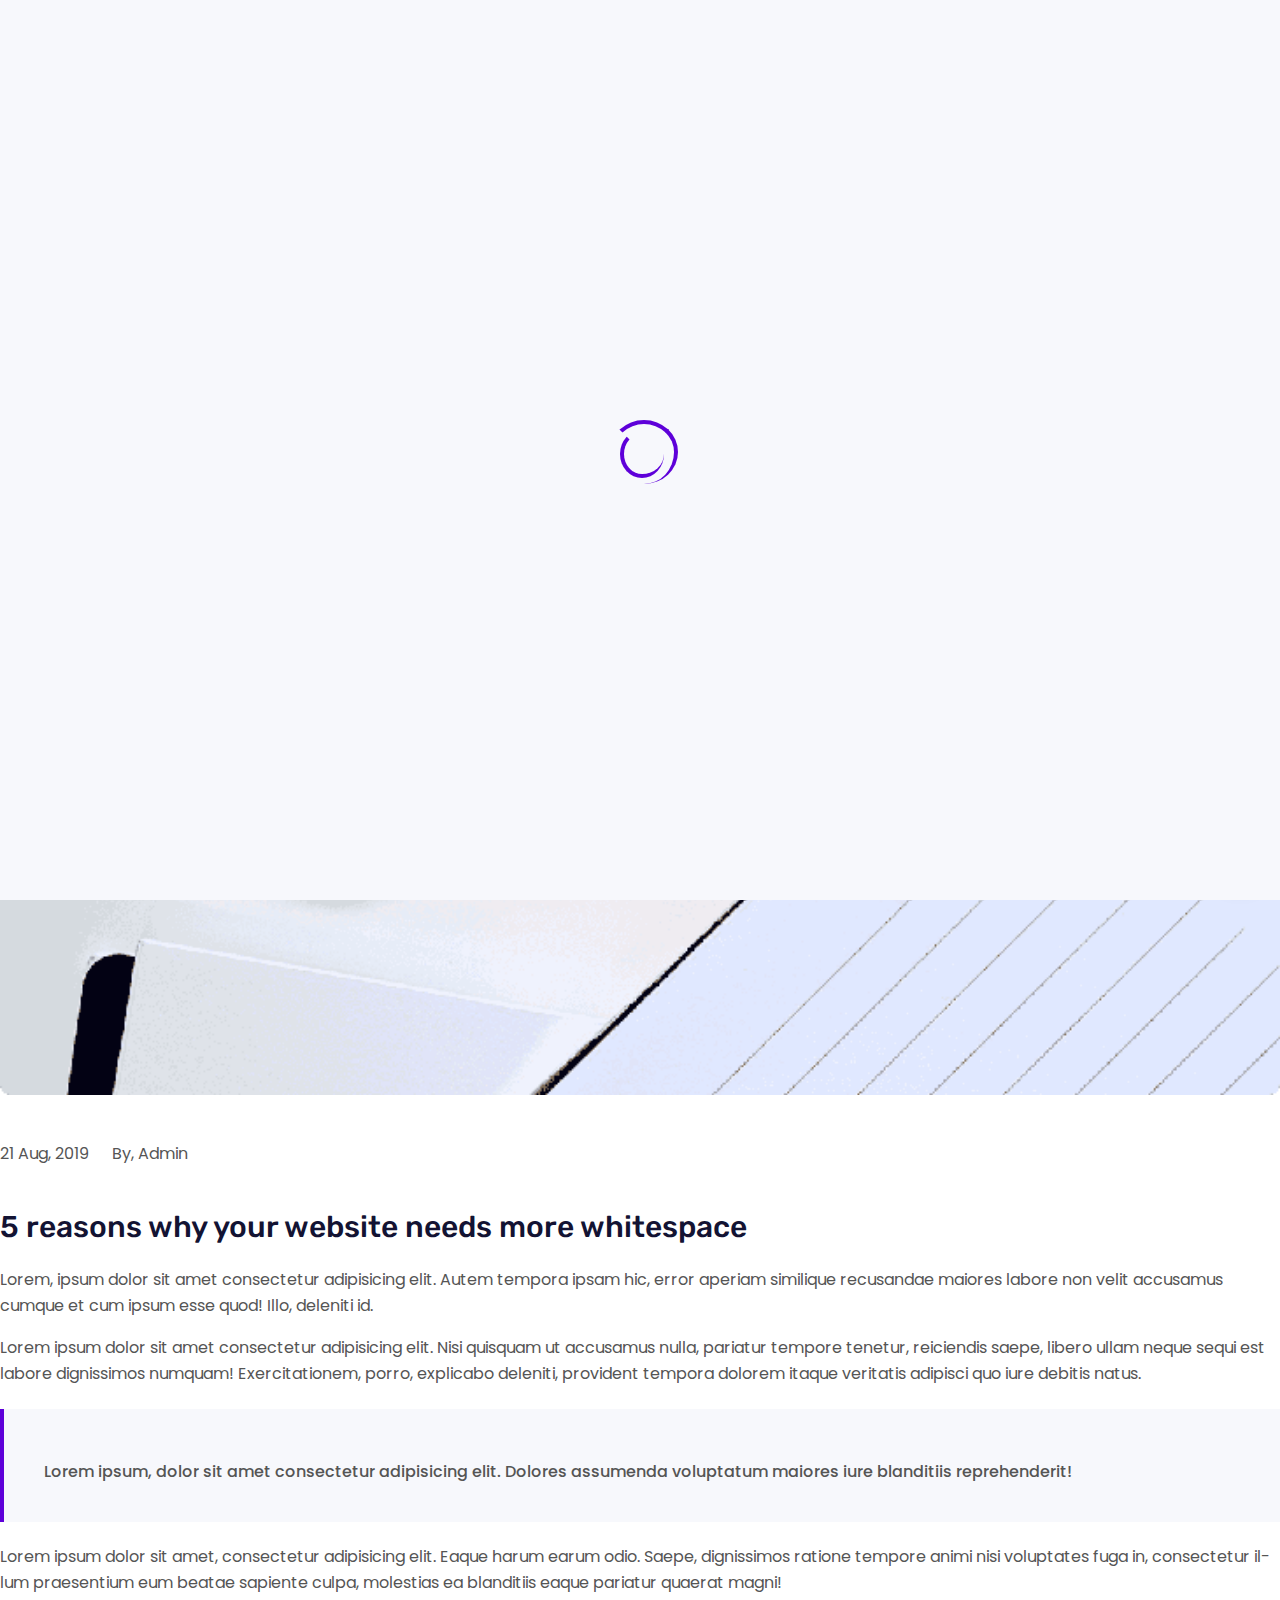
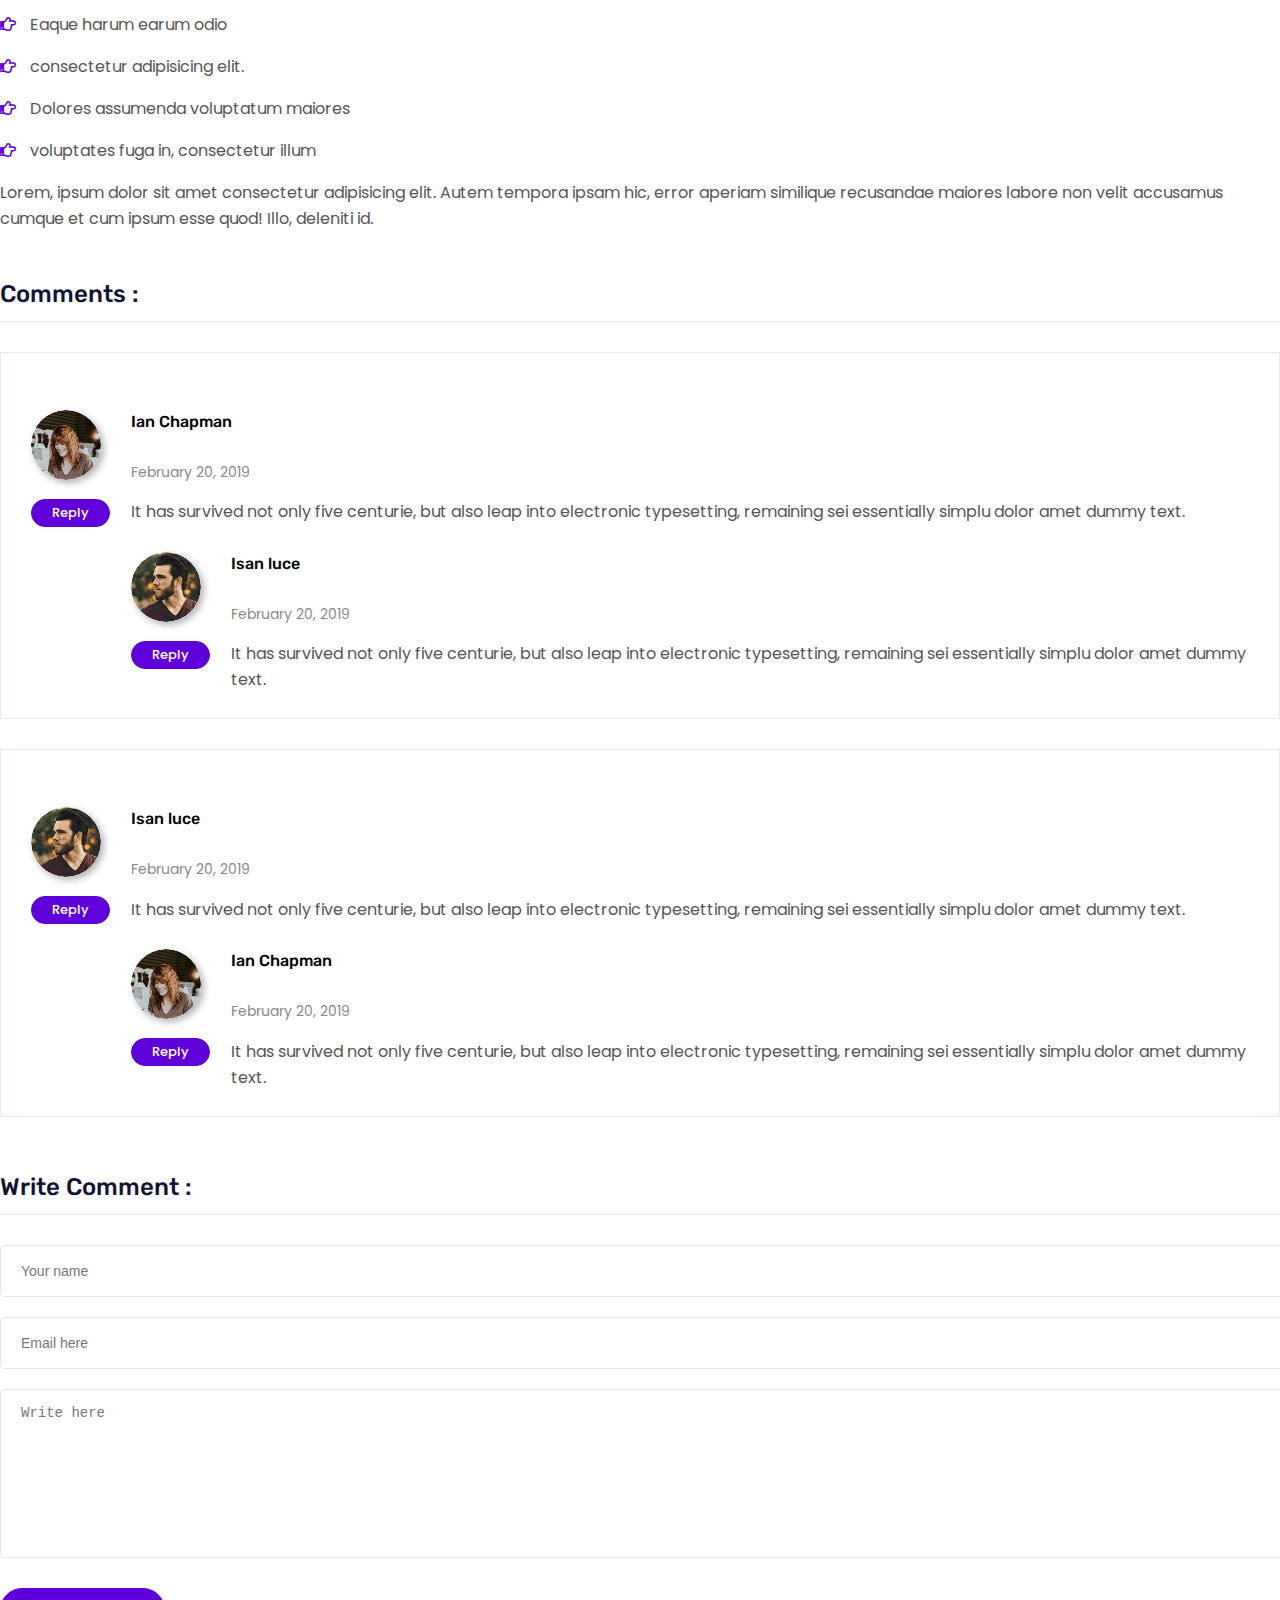
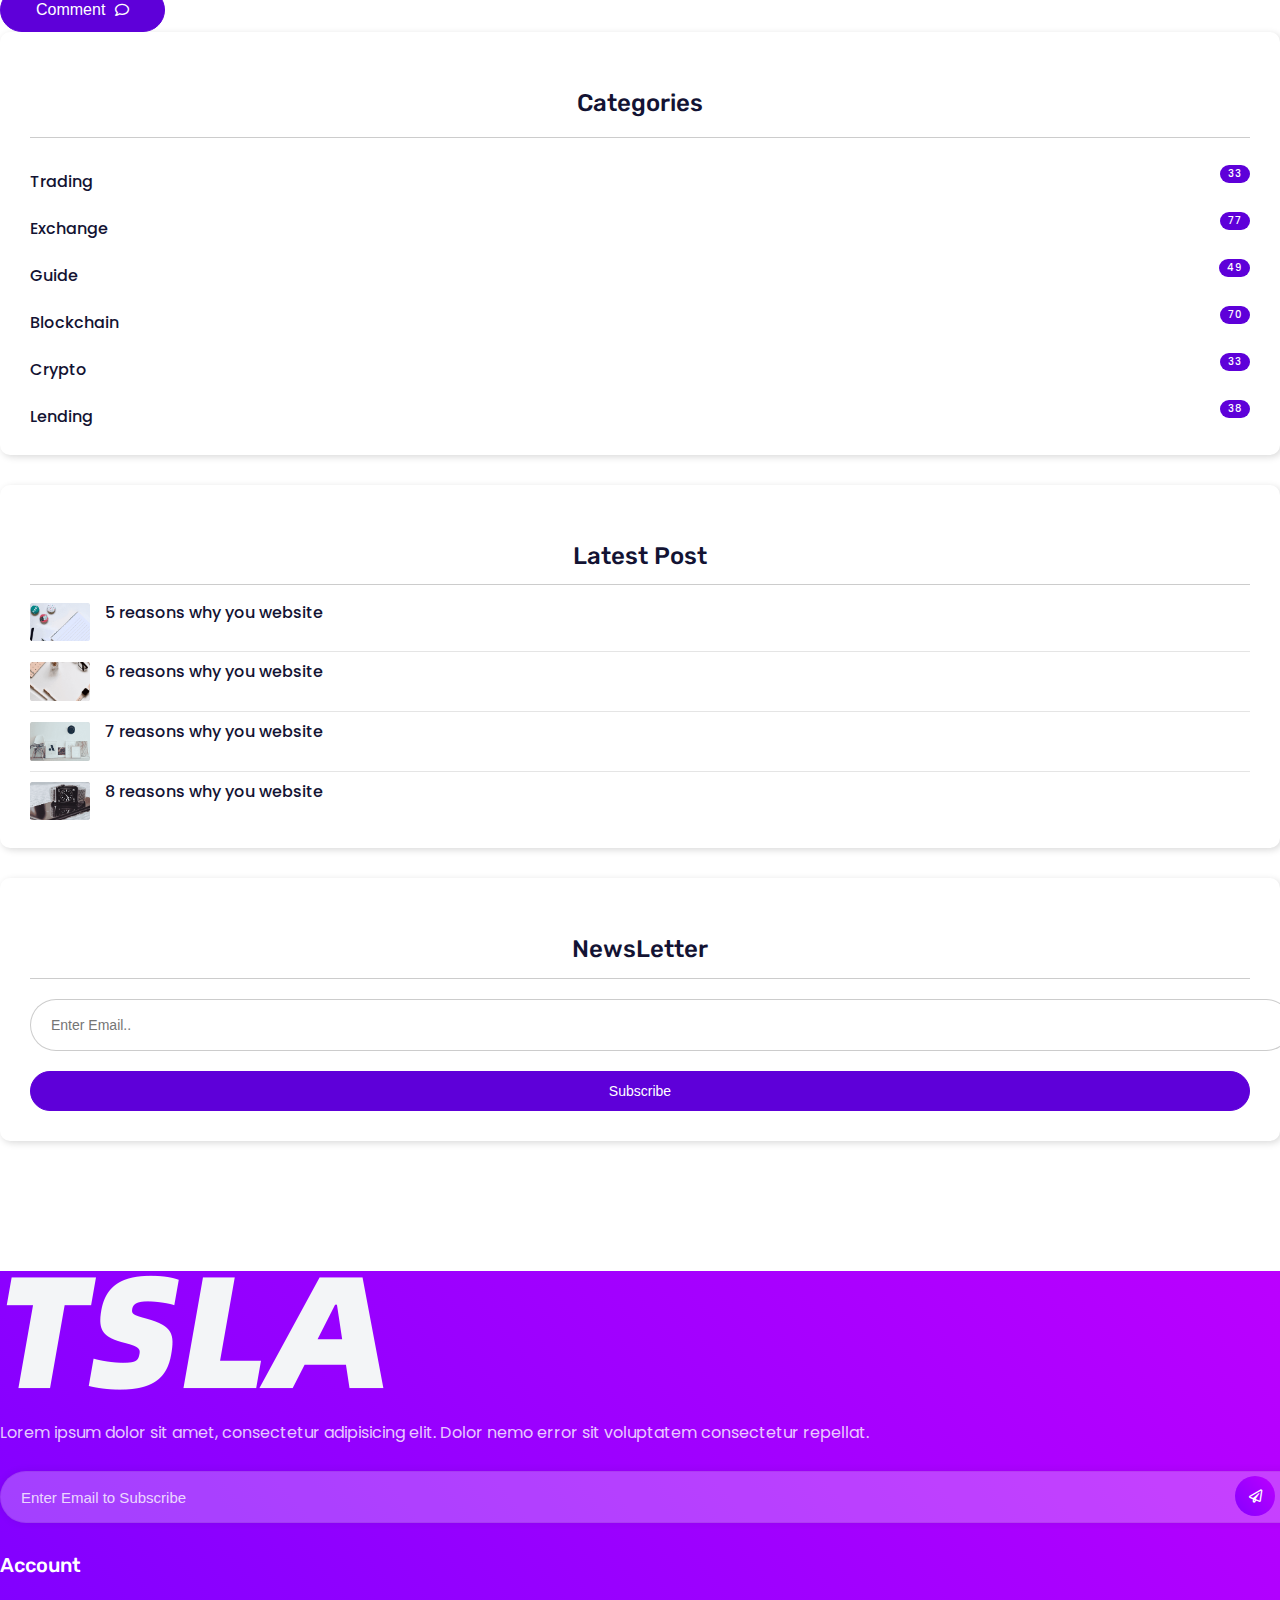
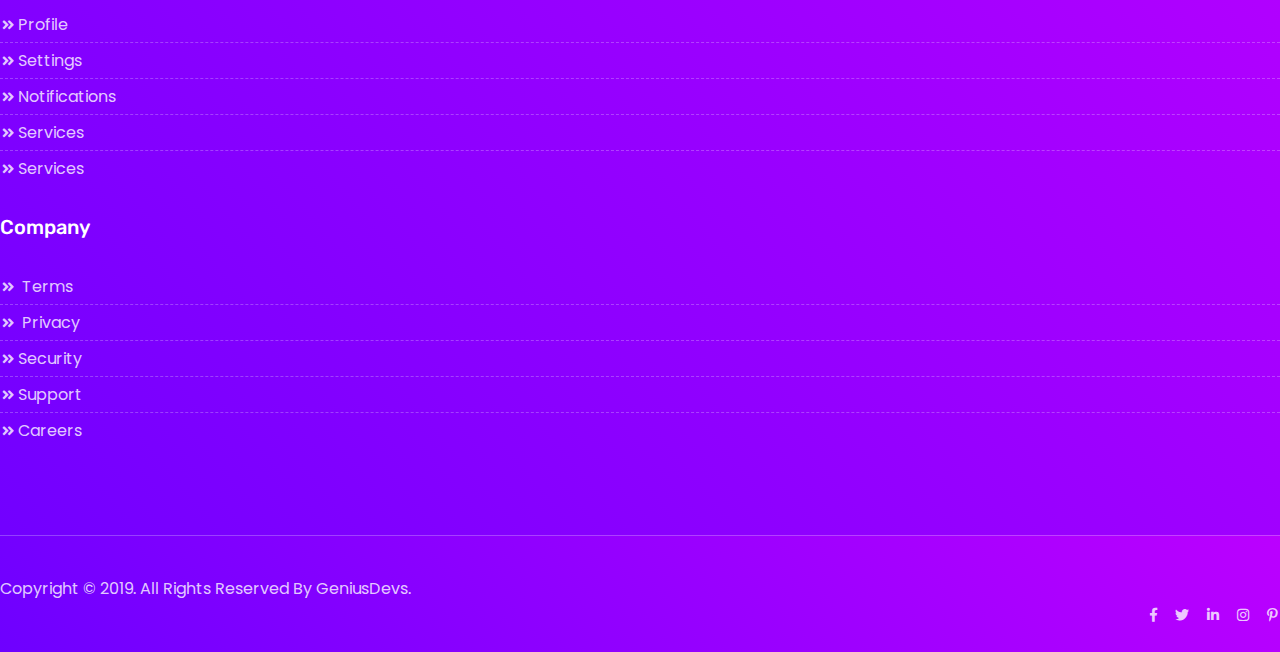
<file: blog-details.html>
<!DOCTYPE html>
<html lang="en">

<head>
	<meta http-equiv="Content-Type" content="text/html; charset=UTF-8">
	<meta http-equiv="X-UA-Compatible" content="IE=edge" />
	<meta http-equiv="X-UA-Compatible" content="ie=edge">
	<meta name="viewport" content="width=device-width, initial-scale=1.0">
	<title> Telsa Coin - The future of currency coin </title>
	<!-- favicon -->
	<link rel="shortcut icon" href="assets/images/favicon.png" type="image/x-icon">
	<!-- bootstrap -->
	<link rel="stylesheet" href="https://www.jq22.com/jquery/bootstrap-4.2.1.css">
	<!-- Plugin css -->
	<link rel="stylesheet" href="assets/css/plugin.css">
	<!-- Flaticon -->
	<link rel="stylesheet" href="assets/css/flaticon.css">

	<!-- stylesheet -->
	<link rel="stylesheet" href="assets/css/style.css">
	<!-- responsive -->
	<link rel="stylesheet" href="assets/css/responsive.css">
</head>

<body>
	<!-- preloader area start -->
	<div class="preloader" id="preloader">
		<div class="loader loader-1">
			<div class="loader-outter"></div>
			<div class="loader-inner"></div>
		</div>
	</div>
	<!-- preloader area end -->

	
	<!--Main-Menu Area Start-->
	<div class="mainmenu-area">
		<div class="container">
			<div class="row">
				<div class="col-lg-12">                 
					<nav class="navbar navbar-expand-lg navbar-light">
						<a class="navbar-brand" href="index.html">
							<img src="assets/images/logo.png" alt="">
						</a>
						<button class="navbar-toggler" type="button" data-toggle="collapse" data-target="#main_menu" aria-controls="main_menu"
							aria-expanded="false" aria-label="Toggle navigation">
							<span class="navbar-toggler-icon"></span>
						</button>
						<div class="collapse navbar-collapse fixed-height" id="main_menu">
							<ul class="navbar-nav ml-auto">
								<li class="nav-item dropdown">
									<a class="nav-link dropdown-toggle" href="#hero-area" role="button" data-toggle="dropdown" aria-haspopup="true" aria-expanded="false">
										Home
										<div class="mr-hover-effect"></div>
									</a>
									<div class="dropdown-menu">
										<a class="dropdown-item" href="index.html">Home1</a>
										<a class="dropdown-item" href="index2.html">Home2</a>
									</div>
								</li>
								<li class="nav-item">
									<a class="nav-link" href="#features">Feature
											<div class="mr-hover-effect"></div></a>
								</li>
								<li class="nav-item">
									<a class="nav-link" href="#important-features">Overview
											<div class="mr-hover-effect"></div></a>
								</li>
								<li class="nav-item">
									<a class="nav-link" href="#pricing">Pricing
											<div class="mr-hover-effect"></div></a>
								</li>
								<li class="nav-item">
									<a class="nav-link" href="#faq-area">FAQ
											<div class="mr-hover-effect"></div></a>
								</li>
								<li class="nav-item dropdown">
									<a class="nav-link dropdown-toggle" href="#blog-section" role="button" data-toggle="dropdown" aria-haspopup="true" aria-expanded="false">
										Blog
										<div class="mr-hover-effect"></div>
									</a>
									<div class="dropdown-menu">
										<a class="dropdown-item" href="blog.html">Blog Grid</a>
										<a class="dropdown-item" href="blog-with-sidebar.html">Blog With Sidebar</a>
										<a class="dropdown-item" href="blog-details.html">Blog Details</a>
									</div>
								</li>
							</ul>
							<a href="#" class="base-btn2"> Download</a>
						</div>
					</nav>
				</div>
			</div>
		</div>
	</div>
	<!--Main-Menu Area Start-->

	<!-- Breadcrumb Area Start -->
	<section class="breadcrumb-area extra-padding">
		<div class="container">
			<div class="row">
				<div class="col-lg-12">
					<h4 class="title extra-padding">
						Blog Details
					</h4>
					<ul class="breadcrumb-list">
						<li>
							<a href="index.html">
								<i class="fas fa-home"></i>
								Home
							</a>
						</li>
						<li>
							<span><i class="fas fa-chevron-right"></i> </span>
						</li>
						<li>
							<a href="blog-details.html">Blog Details</a>
						</li>
					</ul>
				</div>
			</div>
		</div>
	</section>
	<!-- Breadcrumb Area End -->
		
	<!-- Blog Page Grid Area Start -->
	<section class="blog-page single-blog-area">
		<div class="container">
			<div class="row">
				<div class="col-lg-8">
                    <div class="single-blog-details">
                        <div class="img">
                            <img src="assets/images/blog/blog-details.png" alt="">
                        </div>
                        <div class="content">
                            <ul class="top-meta">
                                <li>
                                    <p class="date">
                                        21 Aug, 2019
                                    </p>
                                </li>
                                <li>
                                    <p class="post-by">
                                        By, Admin
                                    </p>
                                </li>
                            </ul>
                            <a href="#">
                                <h4 class="title">
                                    5 reasons why your website 
                                    needs more whitespace
                                </h4>
                            </a>
                            <div class="text-area">
                                <p>
                                    Lorem, ipsum dolor sit amet consectetur adipisicing elit. Autem tempora ipsam hic, error aperiam similique recusandae maiores labore non velit accusamus cumque et cum ipsum esse quod! Illo, deleniti id.
                                </p>
                                <p>
                                    Lorem ipsum dolor sit amet consectetur adipisicing elit. Nisi quisquam ut accusamus nulla, pariatur tempore tenetur, reiciendis saepe, libero ullam neque sequi est labore dignissimos numquam! Exercitationem, porro, explicabo deleniti, provident tempora dolorem itaque veritatis adipisci quo iure debitis natus.
                                </p>
                                <blockquote>
                                    <p>
                                        Lorem ipsum, dolor sit amet consectetur adipisicing elit. Dolores assumenda voluptatum maiores iure blanditiis reprehenderit! 
                                    </p>
                                </blockquote>
                                <p>
                                    Lorem ipsum dolor sit amet, consectetur adipisicing elit. Eaque harum earum odio. Saepe, dignissimos ratione tempore animi nisi voluptates fuga in, consectetur illum praesentium eum beatae sapiente culpa, molestias ea blanditiis eaque pariatur quaerat magni!
                                </p>
                                <ul>
                                    <li>
                                        <p><i class="far fa-hand-point-right"></i>Eaque harum earum odio</p>
                                    </li>
                                    <li>
                                        <p><i class="far fa-hand-point-right"></i>consectetur adipisicing elit.</p>
                                    </li>
                                    <li>
                                        <p><i class="far fa-hand-point-right"></i>Dolores assumenda voluptatum maiores</p>
                                    </li>
                                    <li>
                                        <p><i class="far fa-hand-point-right"></i>voluptates fuga in, consectetur illum</p>
                                    </li>
                                </ul>
                                <p>
                                    Lorem, ipsum dolor sit amet consectetur adipisicing elit. Autem tempora ipsam hic, error aperiam similique recusandae maiores labore non velit accusamus cumque et cum ipsum esse quod! Illo, deleniti id.
                                </p>
                            </div>
                        </div>
                    </div>
                    <div class="comment-area">
                        <h4 class="title">
                            Comments :
                        </h4>
                        <ul class="comment-box-area">
                            <li>
                              <div class="comment-box">
                                <div class="left">
                                  <div class="img">
                                    <img src="assets/images/blog/comment1.png" alt="">
                                  </div>
                                  <a class="replay" href="#">Reply</a>
                                </div>
                                <div class="right">
                                  <h5 class="name">
                                    Ian Chapman
                                  </h5>
                                  <p class="date">February 20, 2019</p>
                                  <div class="text">
                                    <p>It has survived not only five centurie, but also leap into electronic typesetting, remaining
                                      sei essentially simplu dolor amet dummy text. </p>
                                  </div>
                                </div>
                              </div>
                              <div class="comment-box replay-comment">
                                <div class="left">
                                  <div class="img">
                                    <img src="assets/images/blog/comment2.png" alt="">
                                  </div>
                                  <a class="replay" href="#">Reply</a>
                                </div>
                                <div class="right">
                                  <h5 class="name">
                                    Isan luce
                                  </h5>
                                  <p class="date">February 20, 2019</p>
                                  <div class="text">
                                    <p>It has survived not only five centurie, but also leap into electronic typesetting, remaining
                                      sei essentially simplu dolor amet dummy text. </p>
                                  </div>
                                </div>
                              </div>
                            </li>
                            <li>
                              <div class="comment-box">
                                <div class="left">
                                  <div class="img">
                                    <img src="assets/images/blog/comment2.png" alt="">
                                  </div>
                                  <a class="replay" href="#">Reply</a>
                                </div>
                                <div class="right">
                                  <h5 class="name">
                                    Isan luce
                                  </h5>
                                  <p class="date">February 20, 2019</p>
                                  <div class="text">
                                    <p>It has survived not only five centurie, but also leap into electronic typesetting, remaining
                                      sei essentially simplu dolor amet dummy text. </p>
                                  </div>
                                </div>
                              </div>
                              <div class="comment-box replay-comment">
                                <div class="left">
                                  <div class="img">
                                    <img src="assets/images/blog/comment1.png" alt="">
                                  </div>
                                  <a class="replay" href="#">Reply</a>
                                </div>
                                <div class="right">
                                  <h5 class="name">
                                    Ian Chapman
                                  </h5>
                                  <p class="date">February 20, 2019</p>
                                  <div class="text">
                                    <p>It has survived not only five centurie, but also leap into electronic typesetting, remaining
                                      sei essentially simplu dolor amet dummy text. </p>
                                  </div>
                                </div>
                              </div>
                            </li>
                          </ul>
                    </div>
                    <div class="write-comment">
                        <h4 class="title">
                            Write Comment :
                        </h4>
                        <form action="#">
                            <div class="row">
                              <div class="col-md-6">
                                <input type="text" class="input-field" placeholder="Your name">
                              </div>
                              <div class="col-md-6">
                                <input type="email" class="input-field" placeholder="Email here">
                              </div>
                            </div>
                            <div class="row">
                              <div class="col-lg-12">
                                <textarea class="input-field textarea" placeholder="Write here"></textarea>
                              </div>
                            </div>
                            <div class="row">
                              <div class="col-lg-12">
                                <button class="base-btn1" type="submit">Comment<i class="far fa-comment"></i></button>
                              </div>
                            </div>
                          </form>
                    </div>
				</div>
				<div class="col-lg-4">
					
					<div class="categori-widget">
						<h4 class="title">
							Categories
						</h4>
						<ul class="cat-list">
							<li>
								<a href="#">
									<p>
										Trading
									</p>
									<span class="count">
									33
									</span>
								</a>
							</li>
							<li>
								<a href="#">
									<p>
										Exchange
									</p>
									<span class="count">
										77
									</span>
								</a>
							</li>
							<li>
								<a href="#">
									<p>
										Guide
									</p>
									<span class="count">
										49
									</span>
								</a>
							</li>
							<li>
								<a href="#">
									<p>
										Blockchain
									</p>
									<span class="count">
										70
									</span>
								</a>
							</li>
							<li>
								<a href="#">
									<p>
										Crypto
									</p>
									<span class="count">
										33
									</span>
								</a>
							</li>
							<li>
								<a href="#">
									<p>
										Lending
									</p>
									<span class="count">
										38
									</span>
								</a>
							</li>
						</ul>
					</div>
					<div class="latest-post-widget">
						<h4 class="title">
							Latest Post
						</h4>
						<ul class="post-list">
							<li>
								<div class="post">
									<div class="post-img">
										<img src="assets/images/blog/img1.png" alt="">
									</div>
									<div class="post-details">
										<a href="#" class="post-title">
											5 reasons why you website  
										</a>
									</div>
								</div>
							</li>
							<li>
								<div class="post">
									<div class="post-img">
										<img src="assets/images/blog/img2.png" alt="">
									</div>
									<div class="post-details">
										<a href="#" class="post-title">
											6 reasons why you website 
										</a>
									</div>
								</div>
							</li>
							<li>
								<div class="post">
									<div class="post-img">
										<img src="assets/images/blog/img3.png" alt="">
									</div>
									<div class="post-details">
										<a href="#" class="post-title">
											7 reasons why you website 
										</a>
									</div>
								</div>
							</li>
							<li>
								<div class="post">
									<div class="post-img">
										<img src="assets/images/blog/img4.png" alt="">
									</div>
									<div class="post-details">
										<a href="#" class="post-title">
											8 reasons why you website 
										</a>
									</div>
								</div>
							</li>
						</ul>
					</div>
					<div class="newsletter-widget">
						<h4 class="title">
								NewsLetter
						</h4>
						<form action="#">
							<input type="text" class="input-field" placeholder="Enter Email..">
							<button type="submit" class="base-btn1">Subscribe</button>
						</form> 
					</div>
				</div>
			</div>
		</div>
	</section>
	<!-- Blog Page Grid Area End -->


	<!-- Footer Area Start -->
 	<footer class="footer" id="footer">
	
		<div class="container">
			<div class="row">
				<div class="col-sm-6 col-lg-4">
					<div class="footer-widget about-widget">
						<div class="logo">
							<img src="assets/images/logo.png" alt="">
						</div>
						<div class="about-content">
							<p>
								Lorem ipsum dolor sit amet, consectetur adipisicing elit. Dolor nemo error sit voluptatem consectetur repellat.
							</p>
						</div>
						<div class="subscribe-area">
							<form action="#" class="subscribe-form">
								<input type="email" placeholder="Enter Email to Subscribe">
								<button type="submit" class="submit-btn"><i class="far fa-paper-plane"></i></button>
							</form>
						</div>
					</div>
				</div>
				<div class="col-sm-6 col-lg-4">
					<div class="footer-widget info-link-widget">
						<h4 class="title">
							Account 
						</h4>
						<ul class="link-list">
							<li>
								<a href="#">
									<i class="fas fa-angle-double-right"></i>Profile
								</a>
							</li>
							<li>
								<a href="#">
									<i class="fas fa-angle-double-right"></i>Settings
								</a>
							</li>
							<li>
								<a href="#">
									<i class="fas fa-angle-double-right"></i>Notifications
								</a>
							</li>
							<li>
								<a href="#">
									<i class="fas fa-angle-double-right"></i>Services
								</a>
							</li>
							<li>
								<a href="#">
									<i class="fas fa-angle-double-right"></i>Services
								</a>
							</li>
						</ul>
					</div>
				</div>
				<div class="col-sm-6 col-lg-4">
					<div class="footer-widget info-link-widget link-w-2">
						<h4 class="title">
							Company
						</h4>
						<ul class="link-list">
							<li>
								<a href="#">
									<i class="fas fa-angle-double-right"></i> Terms
								</a>
							</li>
							<li>
								<a href="#">
									<i class="fas fa-angle-double-right"></i> Privacy
								</a>
							</li>
							<li>
								<a href="#">
									<i class="fas fa-angle-double-right"></i>Security
								</a>
							</li>
							<li>
								<a href="#">
									<i class="fas fa-angle-double-right"></i>Support
								</a>
							</li>
							<li>
								<a href="#">
									<i class="fas fa-angle-double-right"></i>Careers
								</a>
							</li>
						</ul>
					</div>
				</div>
			</div>
		</div>
		<div class="copy-bg">
			<div class="container">
				<div class="row">
					<div class="col-lg-5">
						<div class="left-area">
							<p>Copyright © 2019. All Rights Reserved By GeniusDevs.
							</p>
						</div>
					</div>
					<div class="col-lg-7">
						<ul class="social-links">
							<li>
								<a href="#" data-toggle="tooltip" data-placement="top" title="Facebook">
									<i class="fab fa-facebook-f"></i>
								</a>
							</li>
							<li>
								<a href="#" data-toggle="tooltip" data-placement="top" title="Twitter">
									<i class="fab fa-twitter"></i>
								</a>
							</li>
							<li>
								<a href="#" data-toggle="tooltip" data-placement="top" title="Linkedin">
									<i class="fab fa-linkedin-in"></i>
								</a>
							</li>
							<li>
								<a href="#" data-toggle="tooltip" data-placement="top" title="Instagram">
									<i class="fab fa-instagram"></i>
								</a>
							</li>
							<li>
								<a href="#" data-toggle="tooltip" data-placement="top" title="Pinterest">
									<i class="fab fa-pinterest-p"></i>
								</a>
							</li>
						</ul>
					</div>
				</div>
			</div>
		</div>
	</footer> 
	<!-- Footer Area End -->

	<!-- Back to Top Start -->
	<div class="bottomtotop">
		<i class="fas fa-chevron-right"></i>
	</div>
	<!-- Back to Top End -->



	<!-- jquery -->
	<script src="https://www.jq22.com/jquery/jquery-1.10.2.js"></script>
	<!-- popper -->
	<script src="assets/js/popper.min.js"></script>
	<!-- bootstrap -->
	<script src="https://www.jq22.com/jquery/bootstrap-4.2.1.js"></script>
	<!-- plugin js-->
	<script src="assets/js/plugin.js"></script>
	<!-- main -->
	<script src="assets/js/main.js"></script>
</body>

</html>
</file>
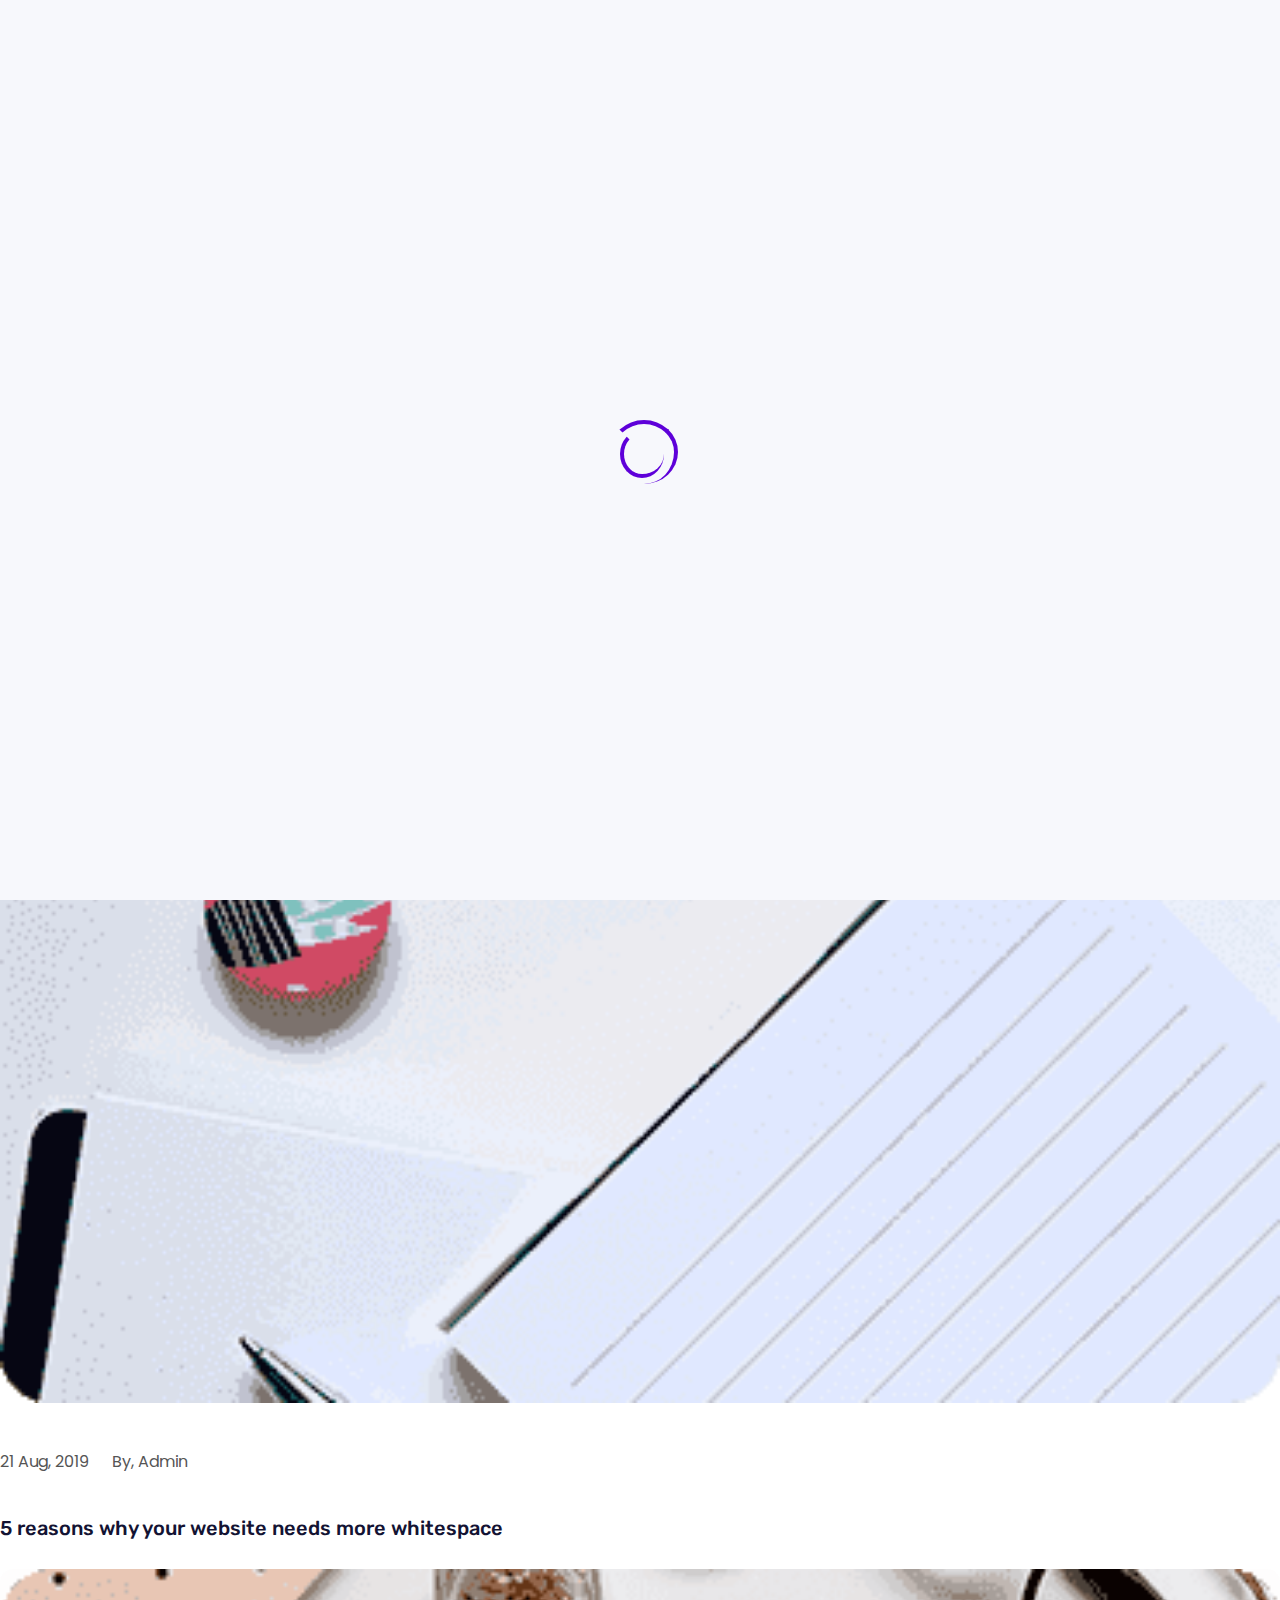
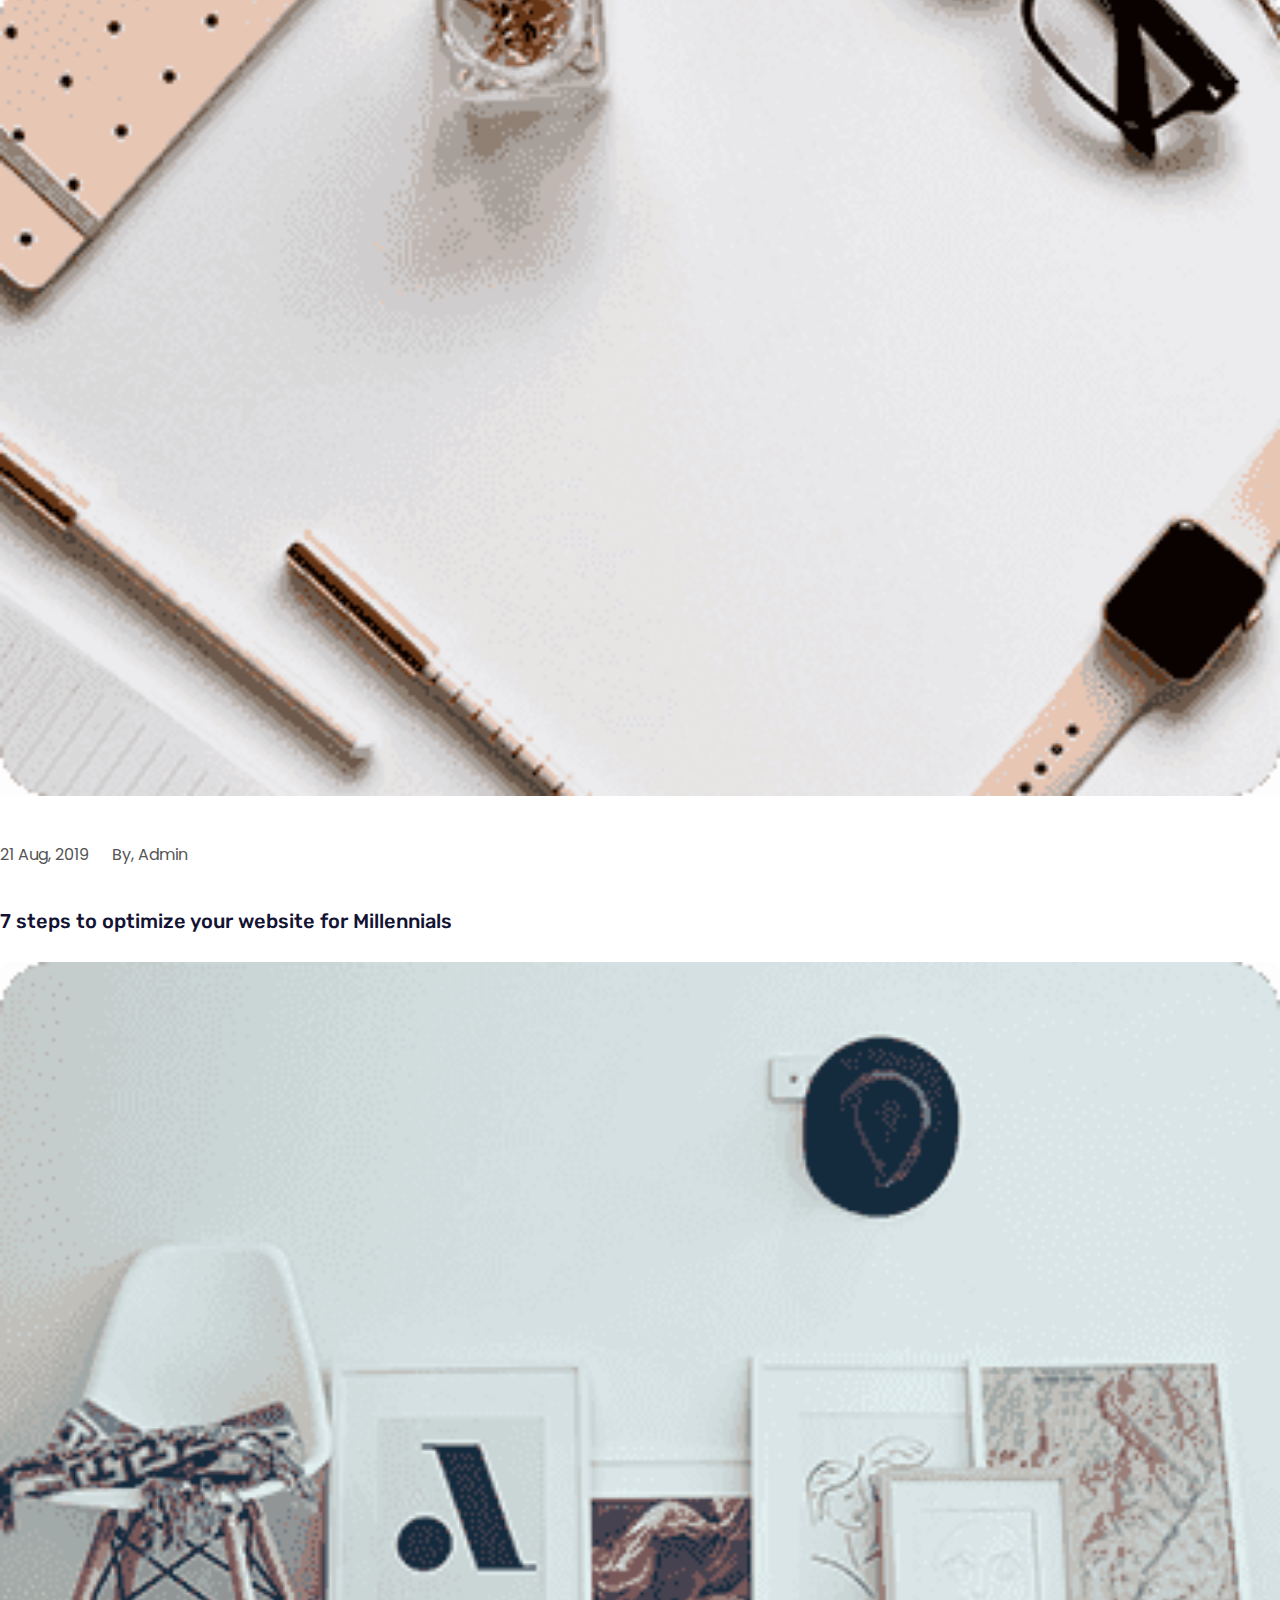
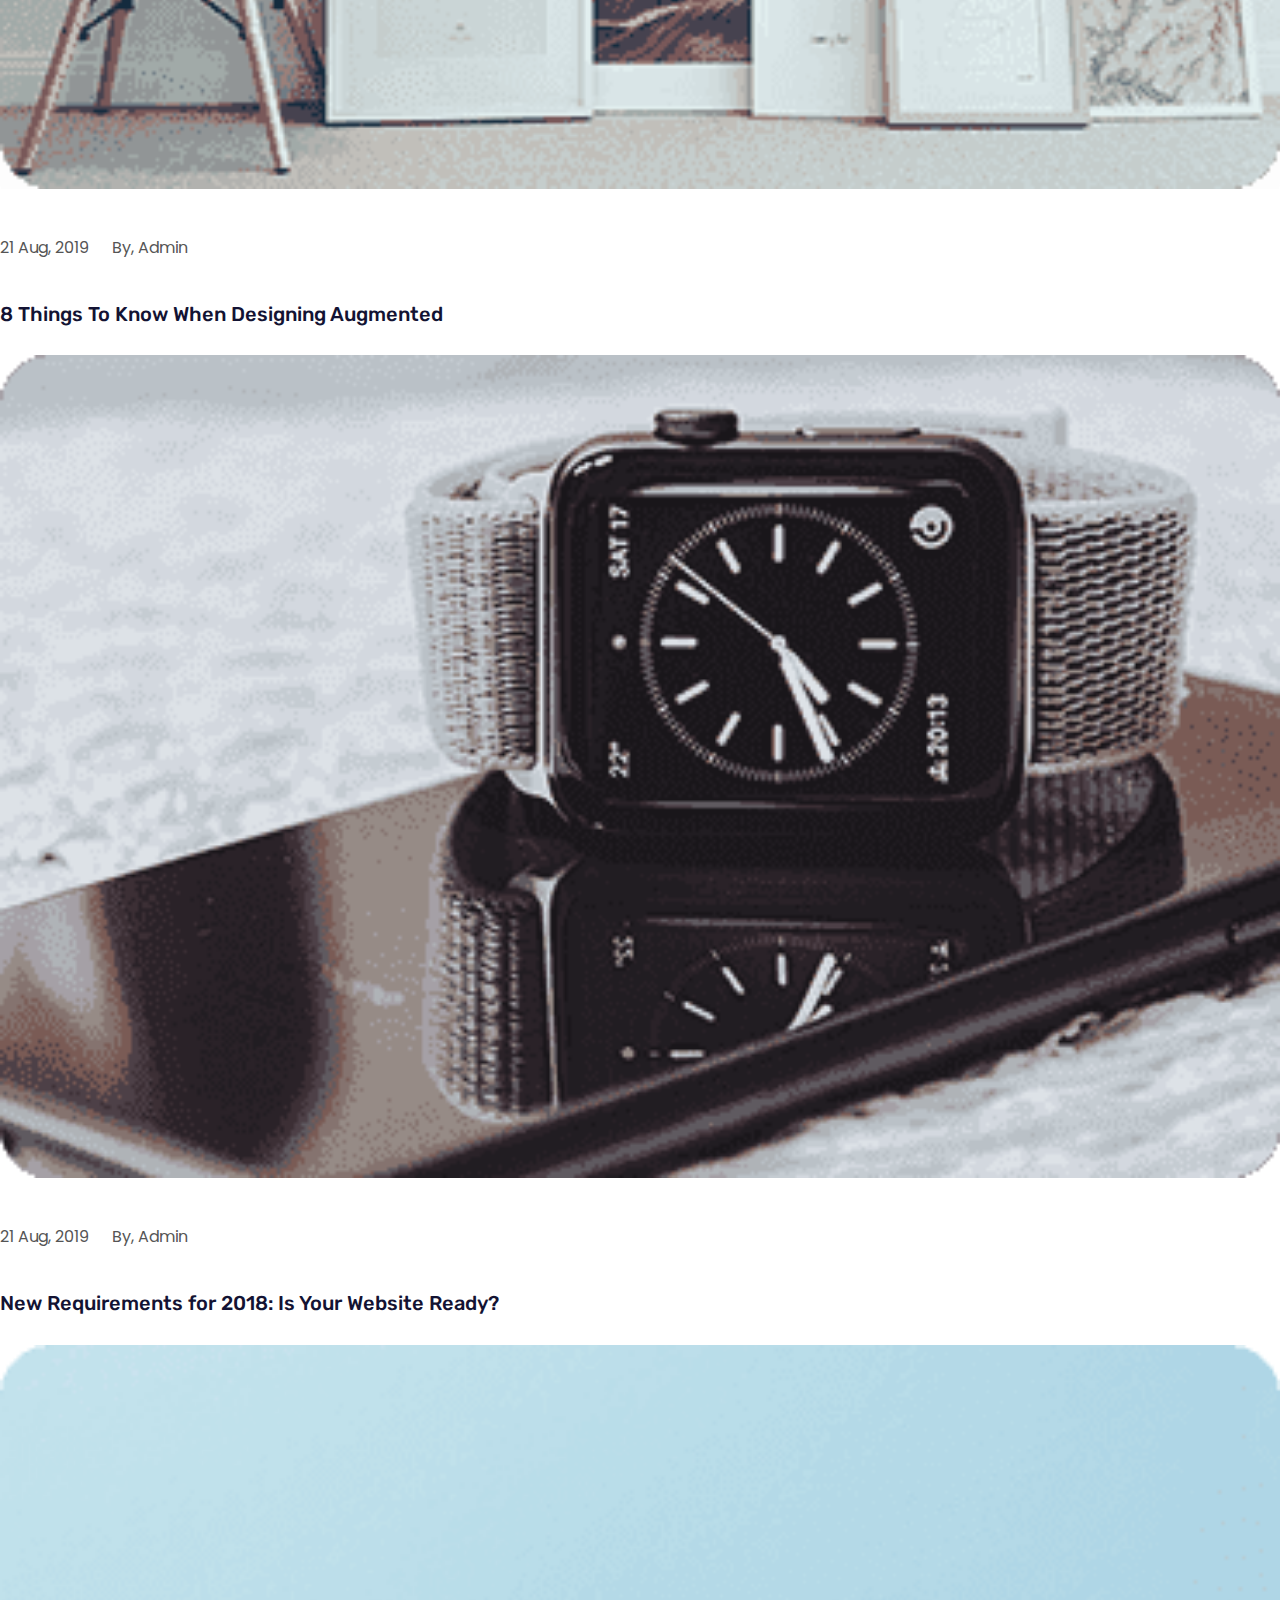
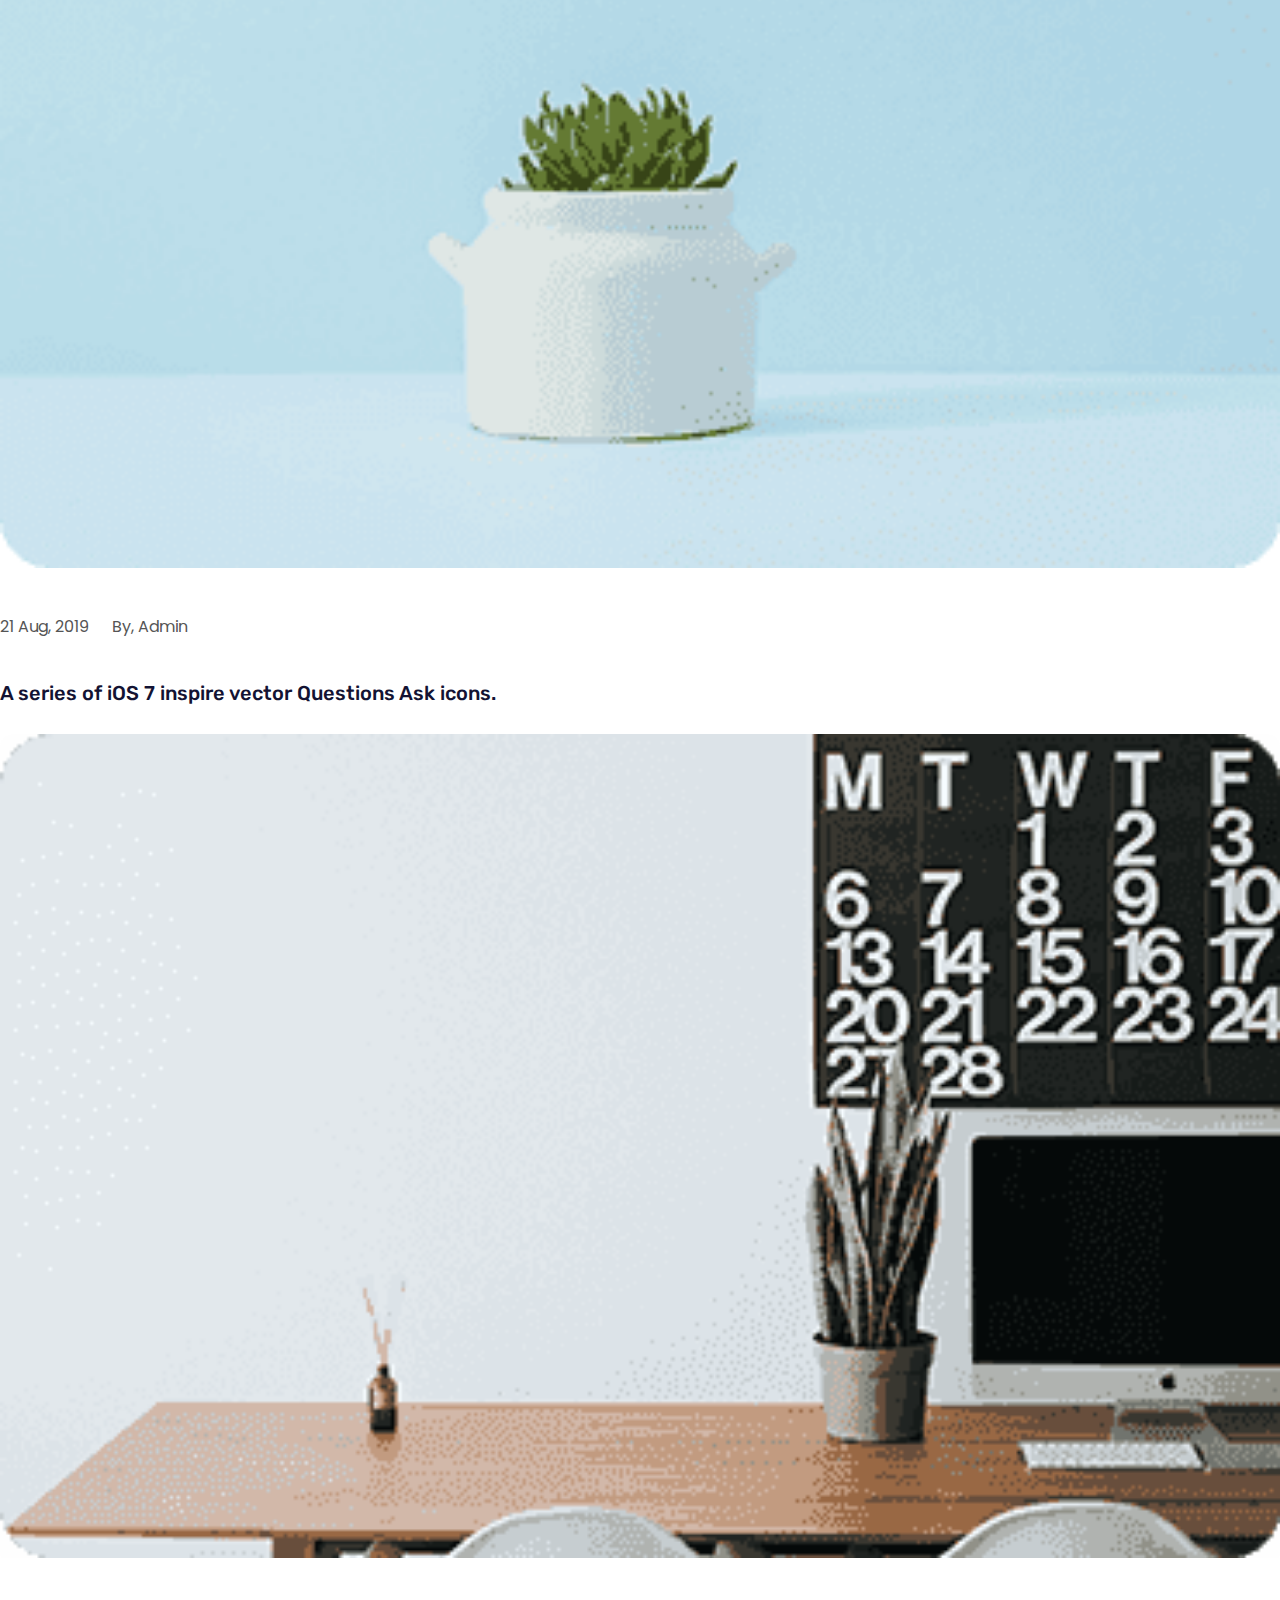
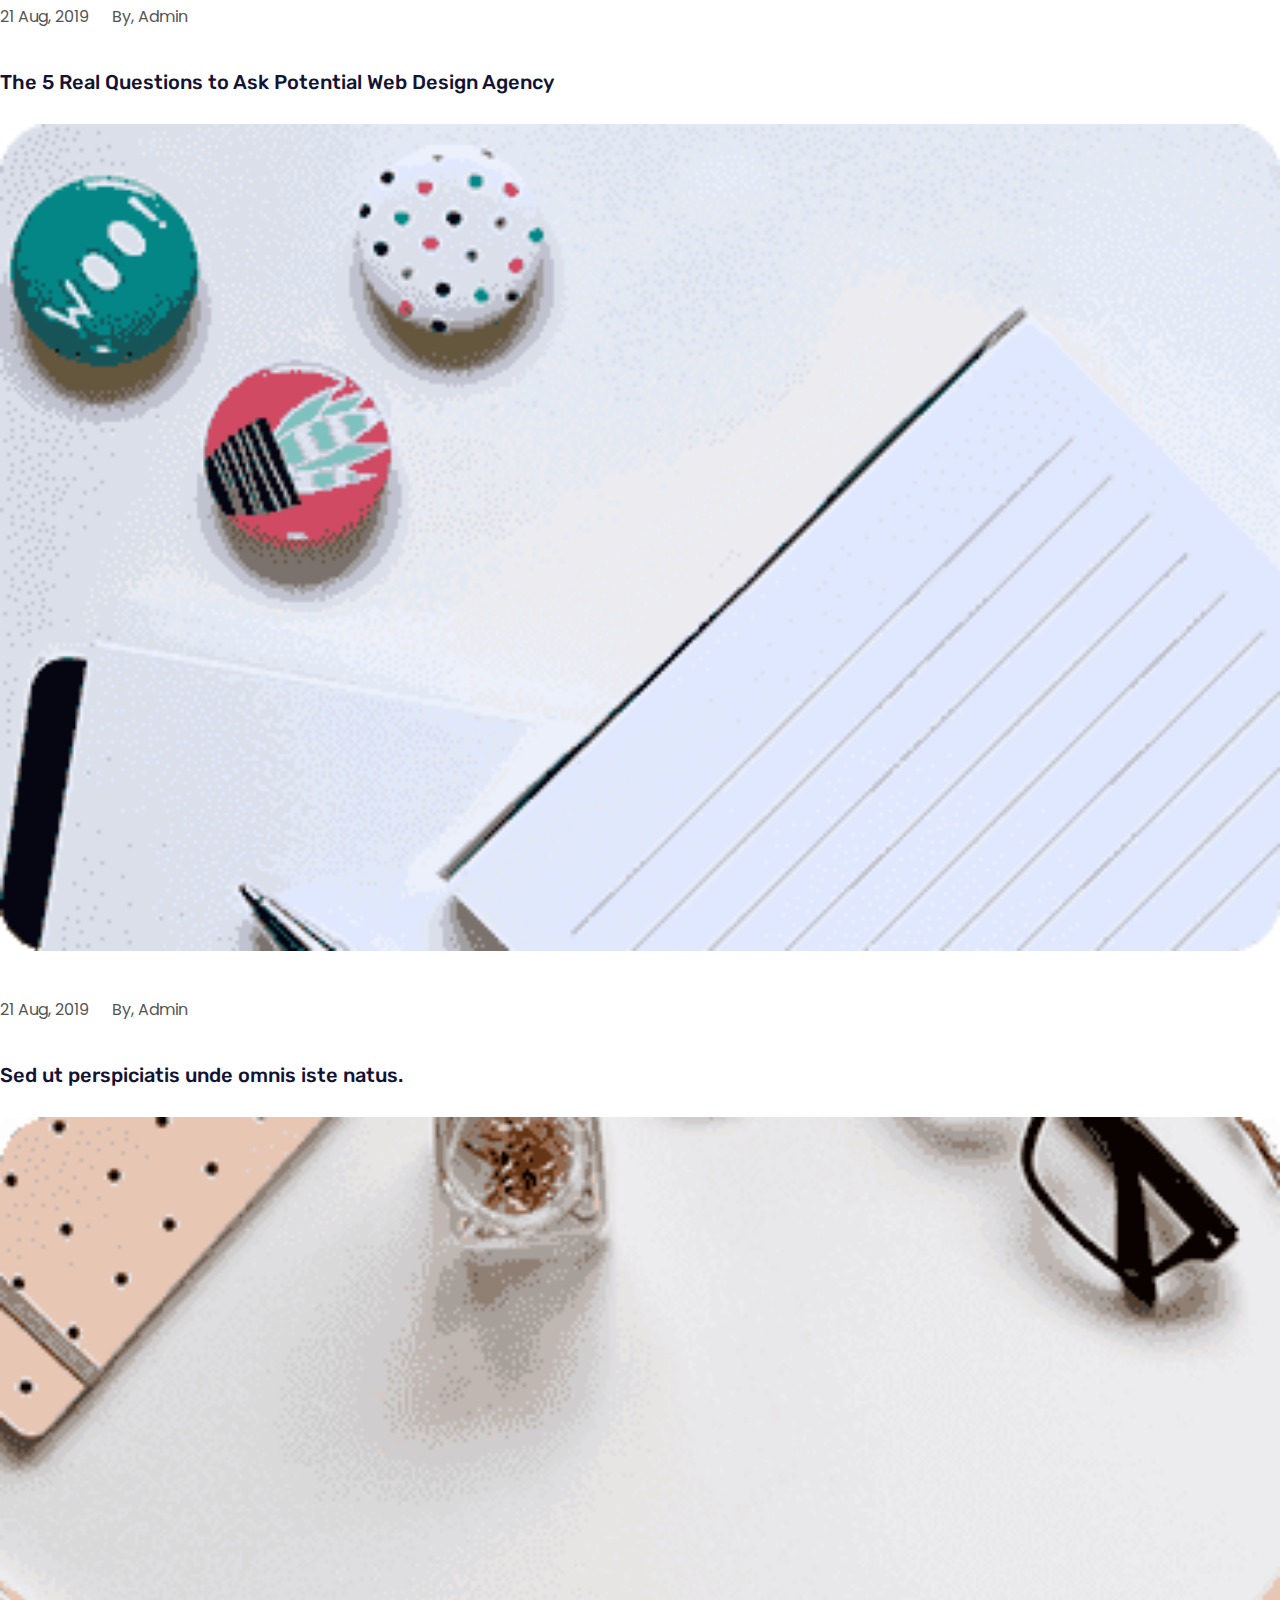
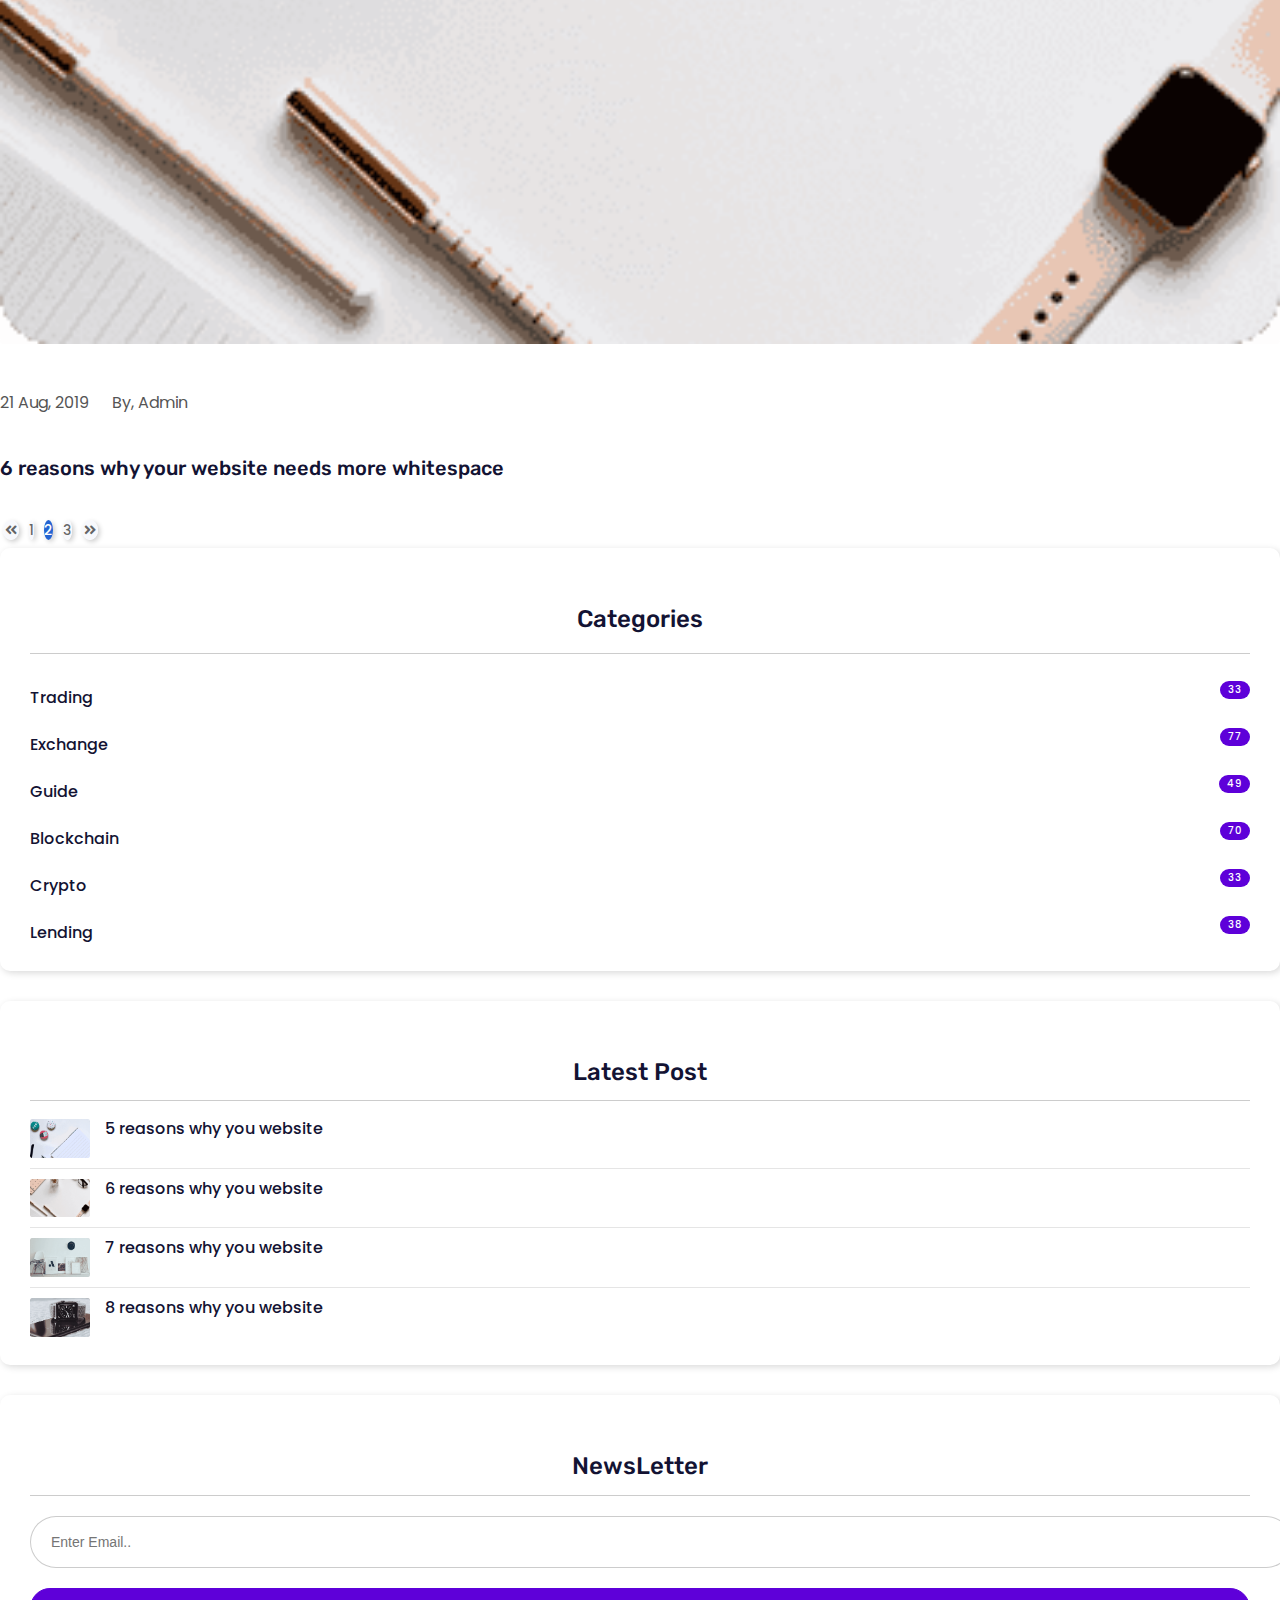
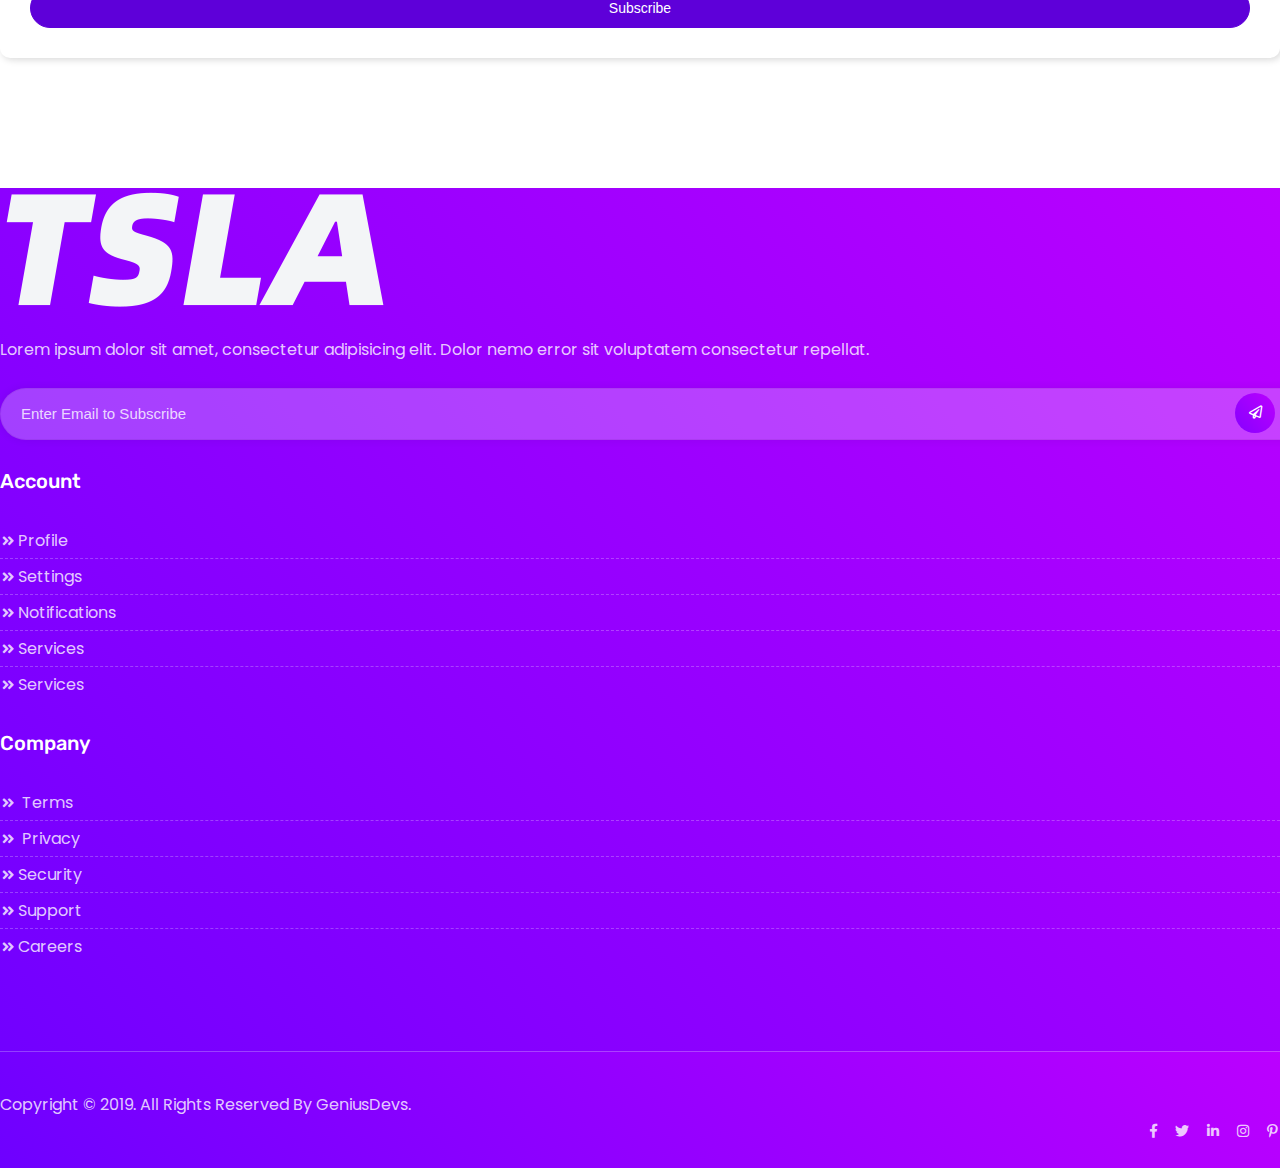
<file: blog-with-sidebar.html>
<!DOCTYPE html>
<html lang="en">

<head>
	<meta http-equiv="Content-Type" content="text/html; charset=UTF-8">
	<meta http-equiv="X-UA-Compatible" content="IE=edge" />
	<meta http-equiv="X-UA-Compatible" content="ie=edge">
	<meta name="viewport" content="width=device-width, initial-scale=1.0">
	<title> Telsa Coin - The future of currency coin </title>
	<!-- favicon -->
	<link rel="shortcut icon" href="assets/images/favicon.png" type="image/x-icon">
	<!-- bootstrap -->
	<link rel="stylesheet" href="https://www.jq22.com/jquery/bootstrap-4.2.1.css">
	<!-- Plugin css -->
	<link rel="stylesheet" href="assets/css/plugin.css">
	<!-- Flaticon -->
	<link rel="stylesheet" href="assets/css/flaticon.css">

	<!-- stylesheet -->
	<link rel="stylesheet" href="assets/css/style.css">
	<!-- responsive -->
	<link rel="stylesheet" href="assets/css/responsive.css">
</head>

<body>
	<!-- preloader area start -->
	<div class="preloader" id="preloader">
		<div class="loader loader-1">
			<div class="loader-outter"></div>
			<div class="loader-inner"></div>
		</div>
	</div>
	<!-- preloader area end -->

	
	<!--Main-Menu Area Start-->
	<div class="mainmenu-area">
		<div class="container">
			<div class="row">
				<div class="col-lg-12">                 
					<nav class="navbar navbar-expand-lg navbar-light">
						<a class="navbar-brand" href="index.html">
							<img src="assets/images/logo.png" alt="">
						</a>
						<button class="navbar-toggler" type="button" data-toggle="collapse" data-target="#main_menu" aria-controls="main_menu"
							aria-expanded="false" aria-label="Toggle navigation">
							<span class="navbar-toggler-icon"></span>
						</button>
						<div class="collapse navbar-collapse fixed-height" id="main_menu">
							<ul class="navbar-nav ml-auto">
								<li class="nav-item dropdown">
									<a class="nav-link dropdown-toggle" href="#hero-area" role="button" data-toggle="dropdown" aria-haspopup="true" aria-expanded="false">
										Home
										<div class="mr-hover-effect"></div>
									</a>
									<div class="dropdown-menu">
										<a class="dropdown-item" href="index.html">Home1</a>
										<a class="dropdown-item" href="index2.html">Home2</a>
									</div>
								</li>
								<li class="nav-item">
									<a class="nav-link" href="#features">Feature
											<div class="mr-hover-effect"></div></a>
								</li>
								<li class="nav-item">
									<a class="nav-link" href="#important-features">Overview
											<div class="mr-hover-effect"></div></a>
								</li>
								<li class="nav-item">
									<a class="nav-link" href="#pricing">Pricing
											<div class="mr-hover-effect"></div></a>
								</li>
								<li class="nav-item">
									<a class="nav-link" href="#faq-area">FAQ
											<div class="mr-hover-effect"></div></a>
								</li>
								<li class="nav-item dropdown">
									<a class="nav-link dropdown-toggle" href="#blog-section" role="button" data-toggle="dropdown" aria-haspopup="true" aria-expanded="false">
										Blog
										<div class="mr-hover-effect"></div>
									</a>
									<div class="dropdown-menu">
										<a class="dropdown-item" href="blog.html">Blog Grid</a>
										<a class="dropdown-item" href="blog-with-sidebar.html">Blog With Sidebar</a>
										<a class="dropdown-item" href="blog-details.html">Blog Details</a>
									</div>
								</li>
							</ul>
							<a href="#" class="base-btn2"> Download</a>
						</div>
					</nav>
				</div>
			</div>
		</div>
	</div>
	<!--Main-Menu Area Start-->

	<!-- Breadcrumb Area Start -->
	<section class="breadcrumb-area extra-padding">
		<div class="container">
			<div class="row">
				<div class="col-lg-12">
					<h4 class="title extra-padding">
						Blog
					</h4>
					<ul class="breadcrumb-list">
						<li>
							<a href="index.html">
								<i class="fas fa-home"></i>
								Home
							</a>
						</li>
						<li>
							<span><i class="fas fa-chevron-right"></i> </span>
						</li>
						<li>
							<a href="blog.html">Blog</a>
						</li>
					</ul>
				</div>
			</div>
		</div>
	</section>
	<!-- Breadcrumb Area End -->
		
	<!-- Blog Page Grid Area Start -->
	<section class="blog-page single-blog-area">
		<div class="container">
			<div class="row">
				<div class="col-lg-8">
					<div class="row">
						<div class="col-lg-6 col-md-6">
							<div class="single-blog">
								<div class="img">
									<img src="assets/images/blog/img1.png" alt="">
								</div>
								<div class="content">
									<ul class="top-meta">
										<li>
											<p class="date">
												21 Aug, 2019
											</p>
										</li>
										<li>
											<p class="post-by">
												By, Admin
											</p>
										</li>
									</ul>
									<a href="blog-details.html">
										<h4 class="title">
											5 reasons why your website 
											needs more whitespace
										</h4>
									</a>
								</div>
							</div>
						</div>
						<div class="col-lg-6 col-md-6">
							<div class="single-blog">
								<div class="img">
									<img src="assets/images/blog/img2.png" alt="">
								</div>
								<div class="content">
									<ul class="top-meta">
										<li>
											<p class="date">
												21 Aug, 2019
											</p>
										</li>
										<li>
											<p class="post-by">
												By, Admin
											</p>
										</li>
									</ul>
									<a href="blog-details.html">
										<h4 class="title">
											7 steps to optimize your 
											website for Millennials										
										</h4>
									</a>
								</div>
							</div>
						</div>
						<div class="col-lg-6 col-md-6">
							<div class="single-blog">
								<div class="img">
									<img src="assets/images/blog/img3.png" alt="">
								</div>
								<div class="content">
									<ul class="top-meta">
										<li>
											<p class="date">
												21 Aug, 2019
											</p>
										</li>
										<li>
											<p class="post-by">
												By, Admin
											</p>
										</li>
									</ul>
									<a href="blog-details.html">
										<h4 class="title">
											8 Things To Know When 
											Designing Augmented
										</h4>
									</a>
								</div>
							</div>
						</div>
						<div class="col-lg-6 col-md-6">
							<div class="single-blog">
								<div class="img">
									<img src="assets/images/blog/img4.png" alt="">
								</div>
								<div class="content">
									<ul class="top-meta">
										<li>
											<p class="date">
												21 Aug, 2019
											</p>
										</li>
										<li>
											<p class="post-by">
												By, Admin
											</p>
										</li>
									</ul>
									<a href="blog-details.html">
										<h4 class="title">
											New Requirements for 2018: Is 
											Your Website Ready?
										</h4>
									</a>
								</div>
							</div>
						</div>
						<div class="col-lg-6 col-md-6">
							<div class="single-blog">
								<div class="img">
									<img src="assets/images/blog/img5.png" alt="">
								</div>
								<div class="content">
									<ul class="top-meta">
										<li>
											<p class="date">
												21 Aug, 2019
											</p>
										</li>
										<li>
											<p class="post-by">
												By, Admin
											</p>
										</li>
									</ul>
									<a href="blog-details.html">
										<h4 class="title">
											A series of iOS 7 inspire 
											vector Questions Ask icons.
										</h4>
									</a>
								</div>
							</div>
						</div>
						<div class="col-lg-6 col-md-6">
							<div class="single-blog">
								<div class="img">
									<img src="assets/images/blog/img6.png" alt="">
								</div>
								<div class="content">
									<ul class="top-meta">
										<li>
											<p class="date">
												21 Aug, 2019
											</p>
										</li>
										<li>
											<p class="post-by">
												By, Admin
											</p>
										</li>
									</ul>
									<a href="blog-details.html">
										<h4 class="title">
											The 5 Real Questions to Ask
											Potential Web Design Agency
										</h4>
									</a>
								</div>
							</div>
						</div>
						<div class="col-lg-6 col-md-6">
							<div class="single-blog">
								<div class="img">
									<img src="assets/images/blog/img1.png" alt="">
								</div>
								<div class="content">
									<ul class="top-meta">
										<li>
											<p class="date">
												21 Aug, 2019
											</p>
										</li>
										<li>
											<p class="post-by">
												By, Admin
											</p>
										</li>
									</ul>
									<a href="blog-details.html">
										<h4 class="title">
											Sed ut perspiciatis unde 
											omnis iste natus.
										</h4>
									</a>
								</div>
							</div>
						</div>
						<div class="col-lg-6 col-md-6">
							<div class="single-blog">
								<div class="img">
									<img src="assets/images/blog/img2.png" alt="">
								</div>
								<div class="content">
									<ul class="top-meta">
										<li>
											<p class="date">
												21 Aug, 2019
											</p>
										</li>
										<li>
											<p class="post-by">
												By, Admin
											</p>
										</li>
									</ul>
									<a href="blog-details.html">
										<h4 class="title">
											6 reasons why your website 
											needs more whitespace
										</h4>
									</a>
								</div>
							</div>
						</div>
					</div>
					<div class="row">
						<div class="col-12 d-flex justify-content-center">
							<nav aria-label="Page navigation example">
								<ul class="pagination">
									<li class="page-item">
										<a class="page-link" href="#" aria-label="Previous">
											<span aria-hidden="true"><i class="fas fa-angle-double-left"></i></span>
										</a>
									</li>
									<li class="page-item"><a class="page-link" href="#">1</a></li>
									<li class="page-item"><a class="page-link active" href="#">2</a></li>
									<li class="page-item"><a class="page-link" href="#">3</a></li>
									<li class="page-item">
										<a class="page-link" href="#" aria-label="Next">
											<span aria-hidden="true"><i class="fas fa-angle-double-right"></i></span>
										</a>
									</li>
								</ul>
							</nav>
						</div>
					</div>
				</div>
				<div class="col-lg-4">
					
					<div class="categori-widget">
						<h4 class="title">
							Categories
						</h4>
						<ul class="cat-list">
							<li>
								<a href="#">
									<p>
										Trading
									</p>
									<span class="count">
									33
									</span>
								</a>
							</li>
							<li>
								<a href="#">
									<p>
										Exchange
									</p>
									<span class="count">
										77
									</span>
								</a>
							</li>
							<li>
								<a href="#">
									<p>
										Guide
									</p>
									<span class="count">
										49
									</span>
								</a>
							</li>
							<li>
								<a href="#">
									<p>
										Blockchain
									</p>
									<span class="count">
										70
									</span>
								</a>
							</li>
							<li>
								<a href="#">
									<p>
										Crypto
									</p>
									<span class="count">
										33
									</span>
								</a>
							</li>
							<li>
								<a href="#">
									<p>
										Lending
									</p>
									<span class="count">
										38
									</span>
								</a>
							</li>
						</ul>
					</div>
					<div class="latest-post-widget">
						<h4 class="title">
							Latest Post
						</h4>
						<ul class="post-list">
							<li>
								<div class="post">
									<div class="post-img">
										<img src="assets/images/blog/img1.png" alt="">
									</div>
									<div class="post-details">
										<a href="#" class="post-title">
											5 reasons why you website  
										</a>
									</div>
								</div>
							</li>
							<li>
								<div class="post">
									<div class="post-img">
										<img src="assets/images/blog/img2.png" alt="">
									</div>
									<div class="post-details">
										<a href="#" class="post-title">
											6 reasons why you website 
										</a>
									</div>
								</div>
							</li>
							<li>
								<div class="post">
									<div class="post-img">
										<img src="assets/images/blog/img3.png" alt="">
									</div>
									<div class="post-details">
										<a href="#" class="post-title">
											7 reasons why you website 
										</a>
									</div>
								</div>
							</li>
							<li>
								<div class="post">
									<div class="post-img">
										<img src="assets/images/blog/img4.png" alt="">
									</div>
									<div class="post-details">
										<a href="#" class="post-title">
											8 reasons why you website 
										</a>
									</div>
								</div>
							</li>
						</ul>
					</div>
					<div class="newsletter-widget">
						<h4 class="title">
								NewsLetter
						</h4>
						<form action="#">
							<input type="text" class="input-field" placeholder="Enter Email..">
							<button type="submit" class="base-btn1">Subscribe</button>
						</form> 
					</div>
				</div>
			</div>
		</div>
	</section>
	<!-- Blog Page Grid Area End -->


	<!-- Footer Area Start -->
 	<footer class="footer" id="footer">
	
		<div class="container">
			<div class="row">
				<div class="col-sm-6 col-lg-4">
					<div class="footer-widget about-widget">
						<div class="logo">
							<img src="assets/images/logo.png" alt="">
						</div>
						<div class="about-content">
							<p>
								Lorem ipsum dolor sit amet, consectetur adipisicing elit. Dolor nemo error sit voluptatem consectetur repellat.
							</p>
						</div>
						<div class="subscribe-area">
							<form action="#" class="subscribe-form">
								<input type="email" placeholder="Enter Email to Subscribe">
								<button type="submit" class="submit-btn"><i class="far fa-paper-plane"></i></button>
							</form>
						</div>
					</div>
				</div>
				<div class="col-sm-6 col-lg-4">
					<div class="footer-widget info-link-widget">
						<h4 class="title">
							Account 
						</h4>
						<ul class="link-list">
							<li>
								<a href="#">
									<i class="fas fa-angle-double-right"></i>Profile
								</a>
							</li>
							<li>
								<a href="#">
									<i class="fas fa-angle-double-right"></i>Settings
								</a>
							</li>
							<li>
								<a href="#">
									<i class="fas fa-angle-double-right"></i>Notifications
								</a>
							</li>
							<li>
								<a href="#">
									<i class="fas fa-angle-double-right"></i>Services
								</a>
							</li>
							<li>
								<a href="#">
									<i class="fas fa-angle-double-right"></i>Services
								</a>
							</li>
						</ul>
					</div>
				</div>
				<div class="col-sm-6 col-lg-4">
					<div class="footer-widget info-link-widget link-w-2">
						<h4 class="title">
							Company
						</h4>
						<ul class="link-list">
							<li>
								<a href="#">
									<i class="fas fa-angle-double-right"></i> Terms
								</a>
							</li>
							<li>
								<a href="#">
									<i class="fas fa-angle-double-right"></i> Privacy
								</a>
							</li>
							<li>
								<a href="#">
									<i class="fas fa-angle-double-right"></i>Security
								</a>
							</li>
							<li>
								<a href="#">
									<i class="fas fa-angle-double-right"></i>Support
								</a>
							</li>
							<li>
								<a href="#">
									<i class="fas fa-angle-double-right"></i>Careers
								</a>
							</li>
						</ul>
					</div>
				</div>
			</div>
		</div>
		<div class="copy-bg">
			<div class="container">
				<div class="row">
					<div class="col-lg-5">
						<div class="left-area">
							<p>Copyright © 2019. All Rights Reserved By GeniusDevs.
							</p>
						</div>
					</div>
					<div class="col-lg-7">
						<ul class="social-links">
							<li>
								<a href="#" data-toggle="tooltip" data-placement="top" title="Facebook">
									<i class="fab fa-facebook-f"></i>
								</a>
							</li>
							<li>
								<a href="#" data-toggle="tooltip" data-placement="top" title="Twitter">
									<i class="fab fa-twitter"></i>
								</a>
							</li>
							<li>
								<a href="#" data-toggle="tooltip" data-placement="top" title="Linkedin">
									<i class="fab fa-linkedin-in"></i>
								</a>
							</li>
							<li>
								<a href="#" data-toggle="tooltip" data-placement="top" title="Instagram">
									<i class="fab fa-instagram"></i>
								</a>
							</li>
							<li>
								<a href="#" data-toggle="tooltip" data-placement="top" title="Pinterest">
									<i class="fab fa-pinterest-p"></i>
								</a>
							</li>
						</ul>
					</div>
				</div>
			</div>
		</div>
	</footer> 
	<!-- Footer Area End -->

	<!-- Back to Top Start -->
	<div class="bottomtotop">
		<i class="fas fa-chevron-right"></i>
	</div>
	<!-- Back to Top End -->


	<!-- jquery -->
	<script src="https://www.jq22.com/jquery/jquery-1.10.2.js"></script>
	<!-- popper -->
	<script src="assets/js/popper.min.js"></script>
	<!-- bootstrap -->
	<script src="https://www.jq22.com/jquery/bootstrap-4.2.1.js"></script>
	<!-- plugin js-->
	<script src="assets/js/plugin.js"></script>
	<!-- main -->
	<script src="assets/js/main.js"></script>
</body>

</html>
</file>
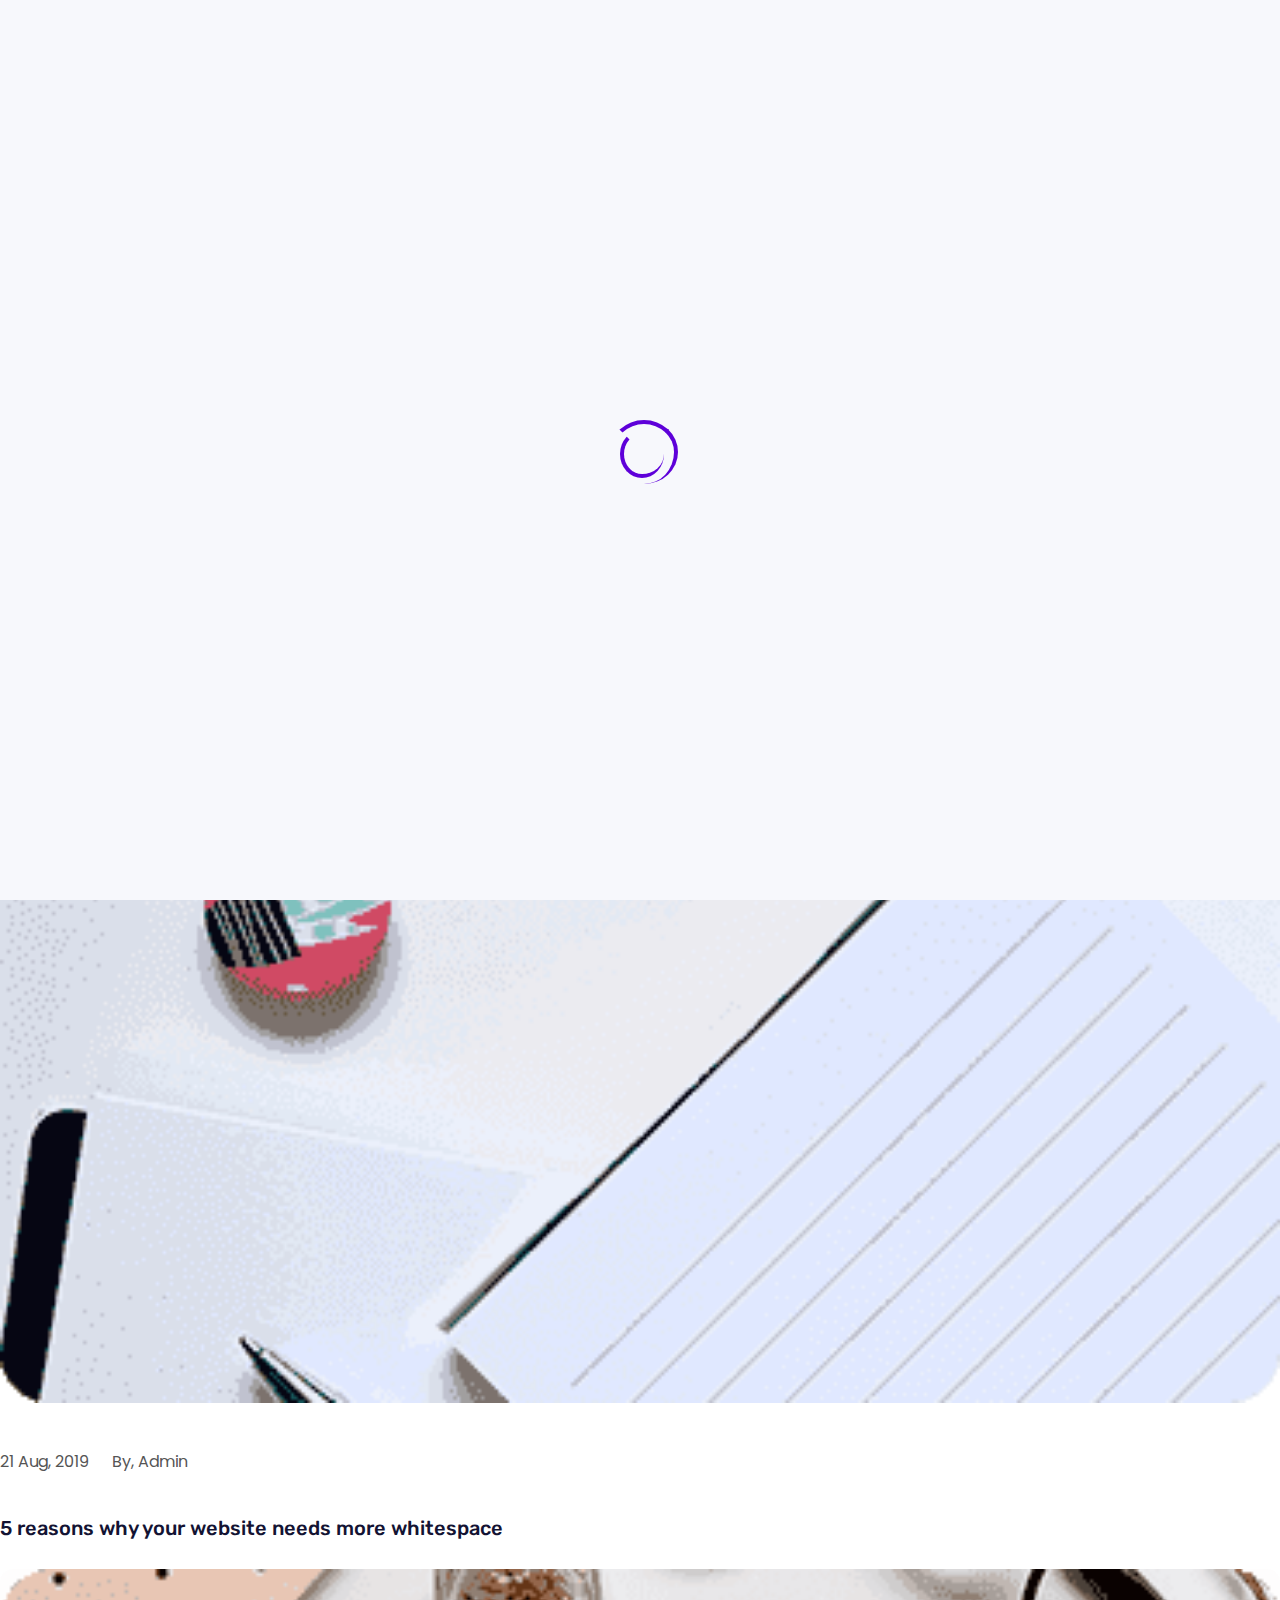
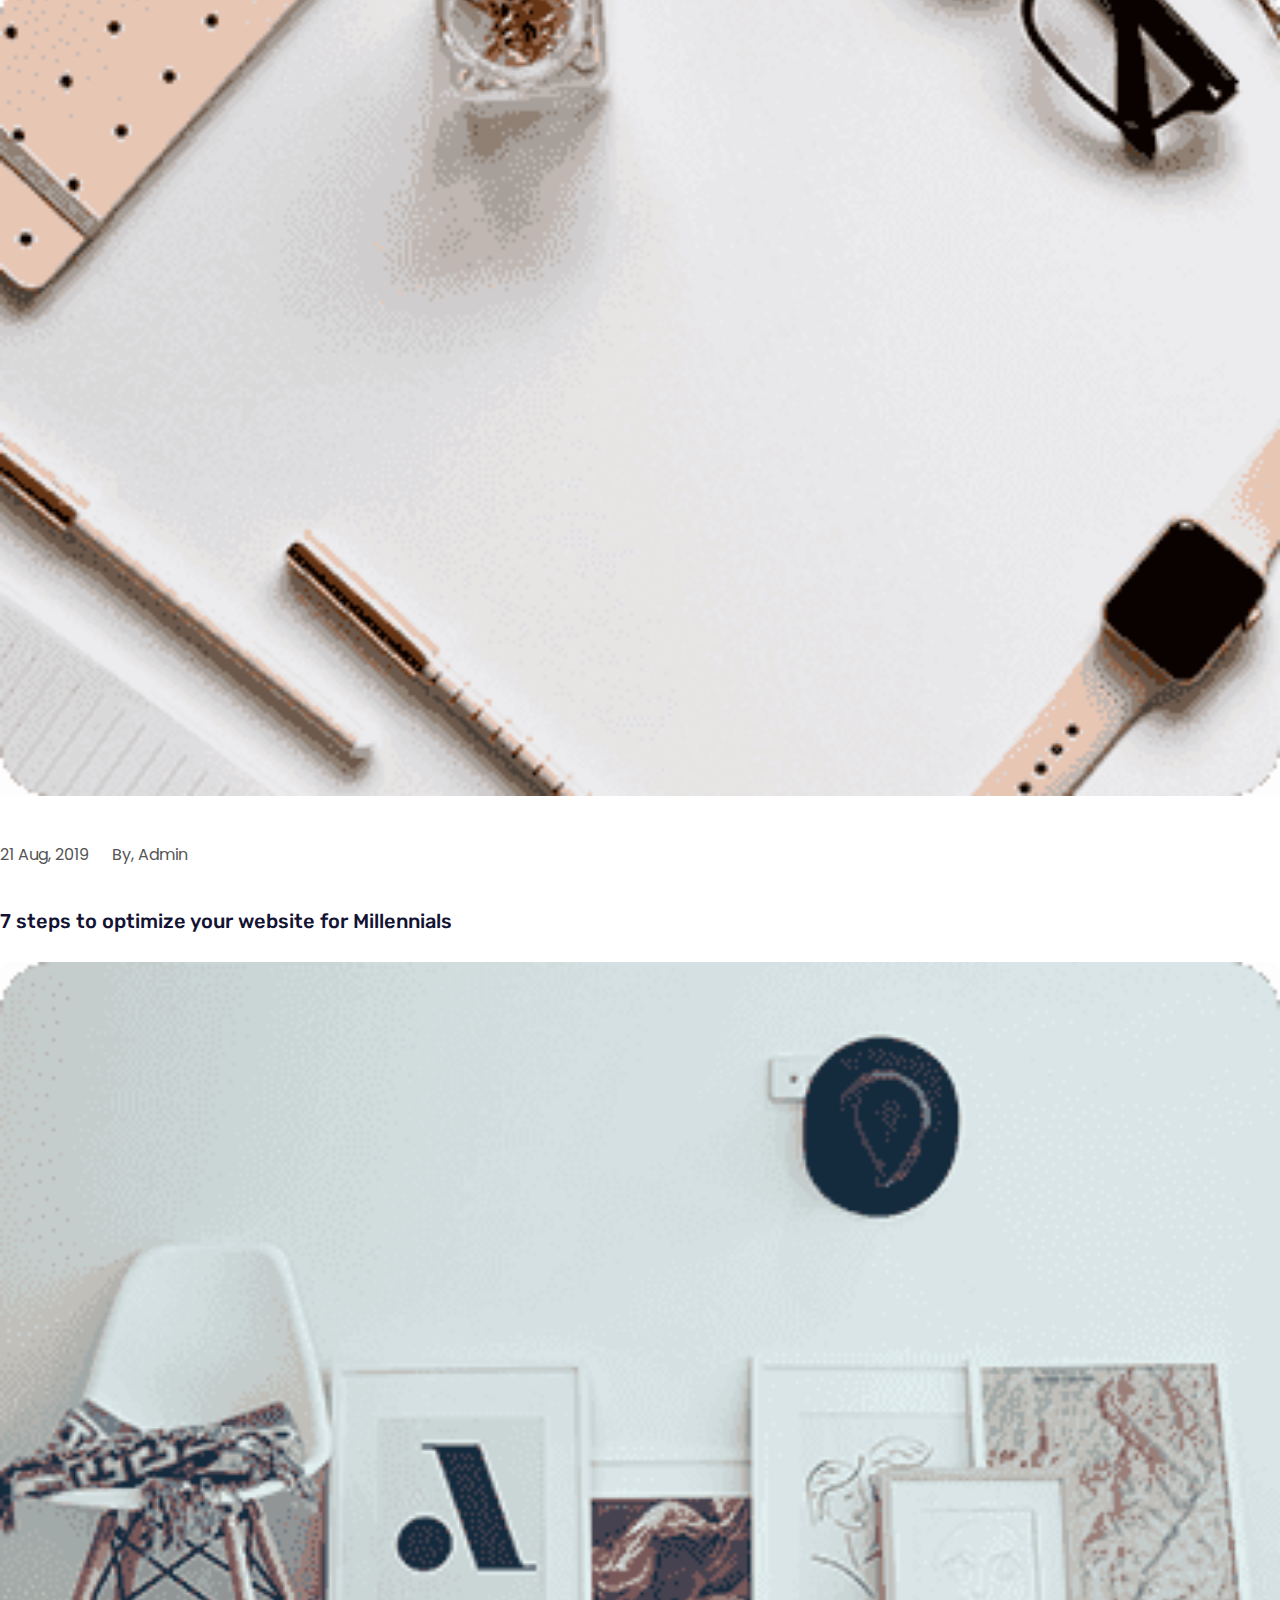
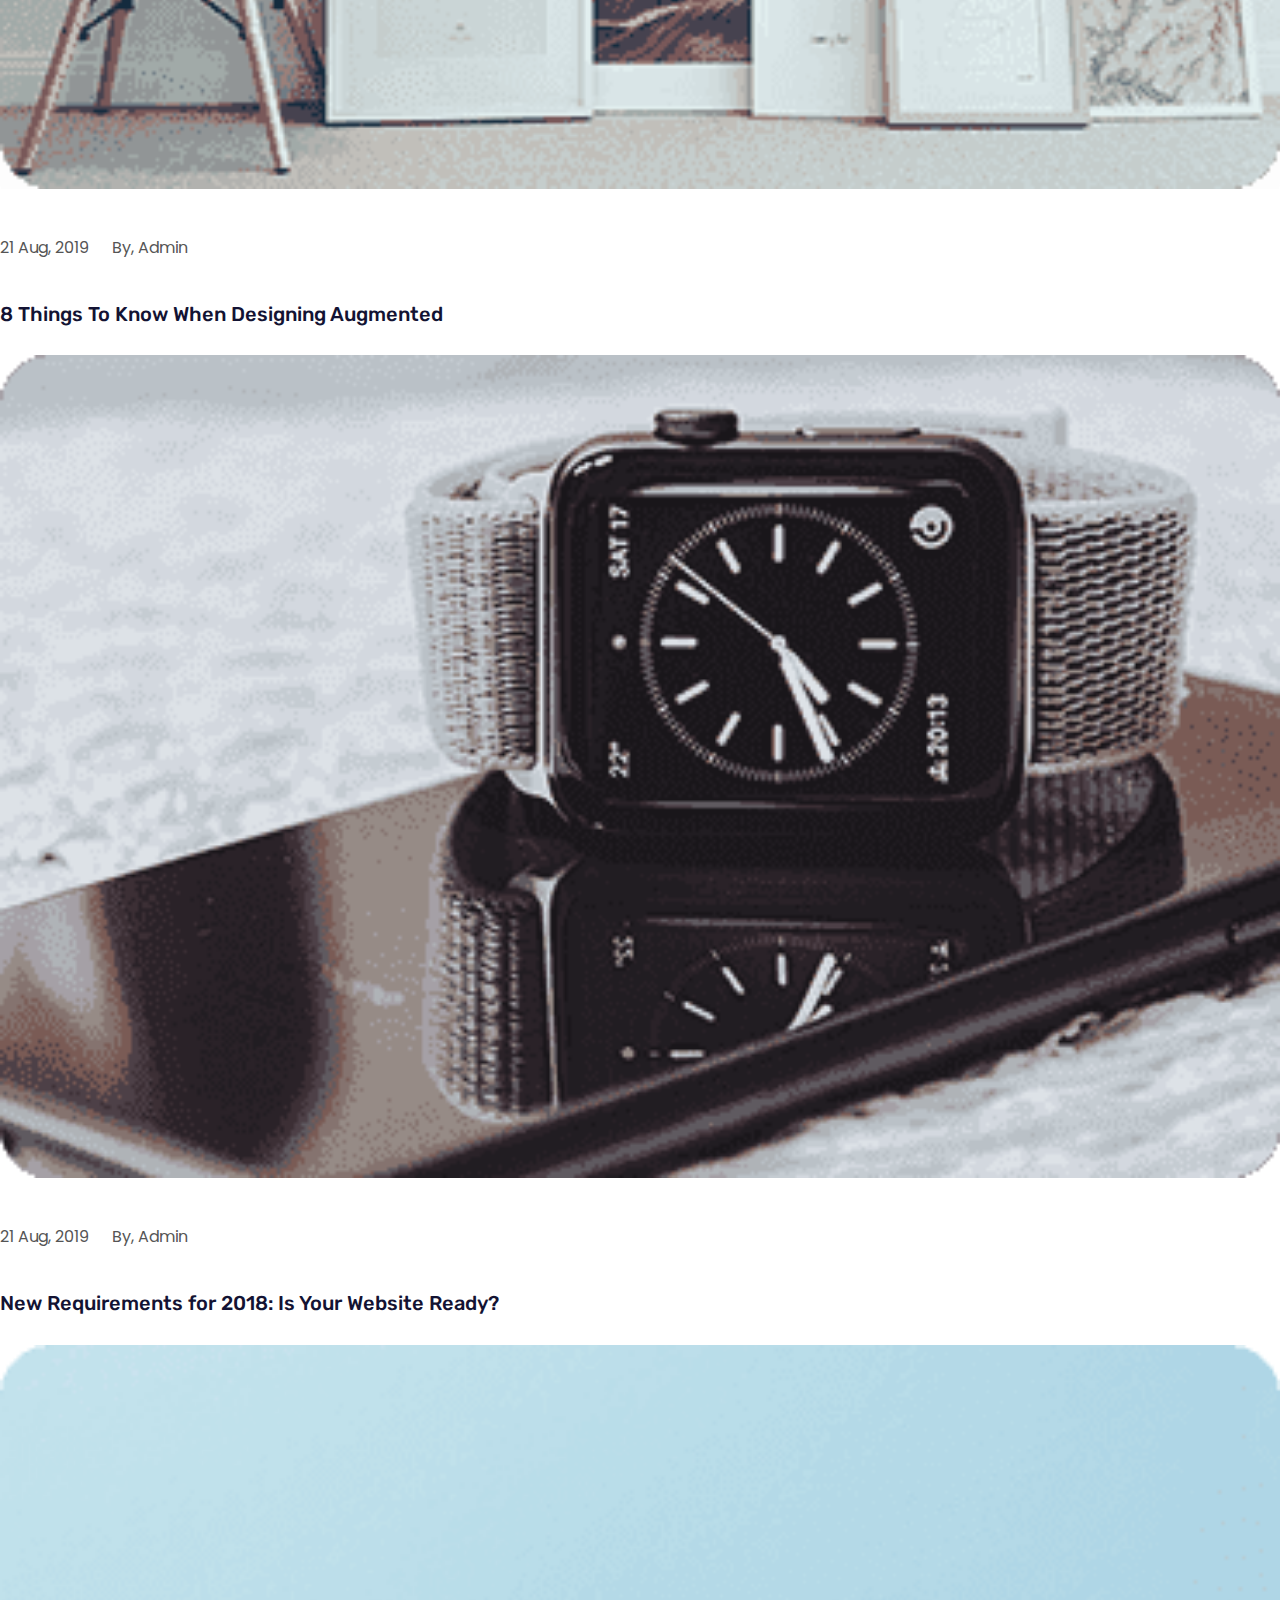
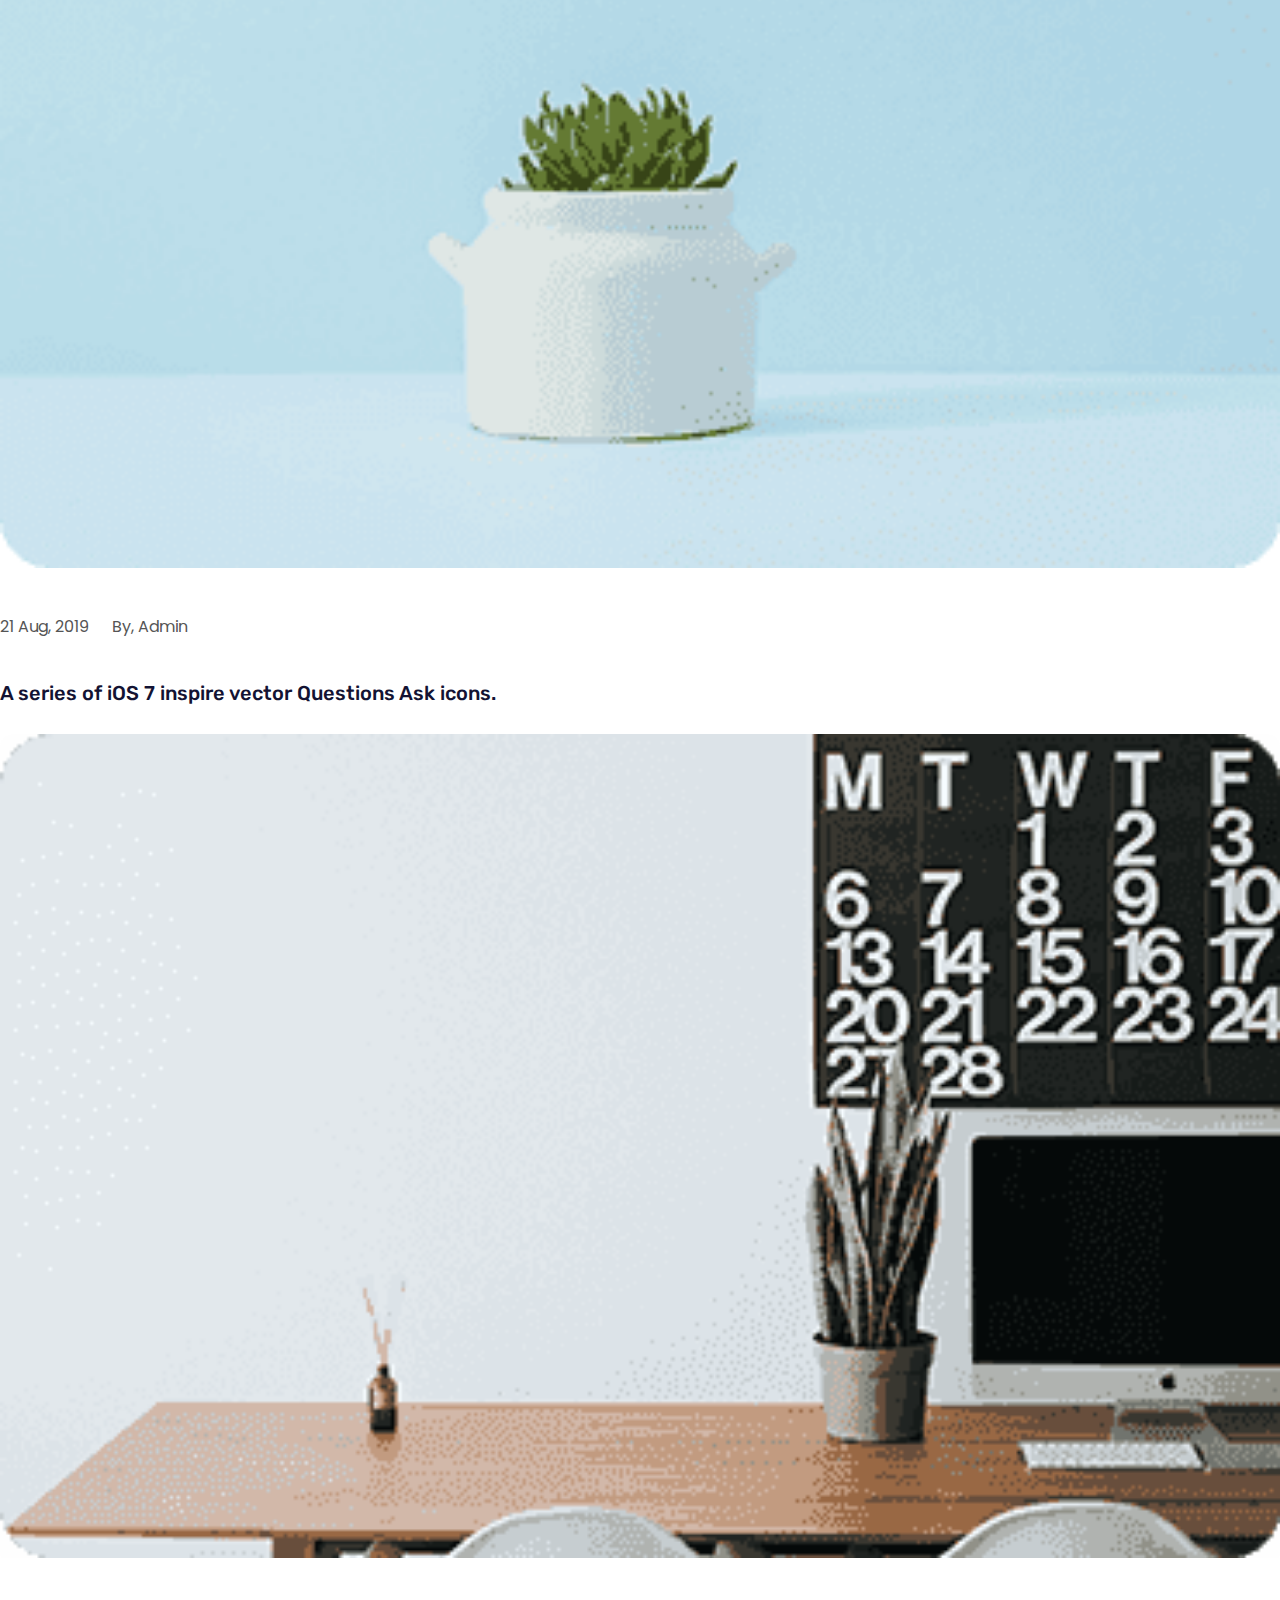
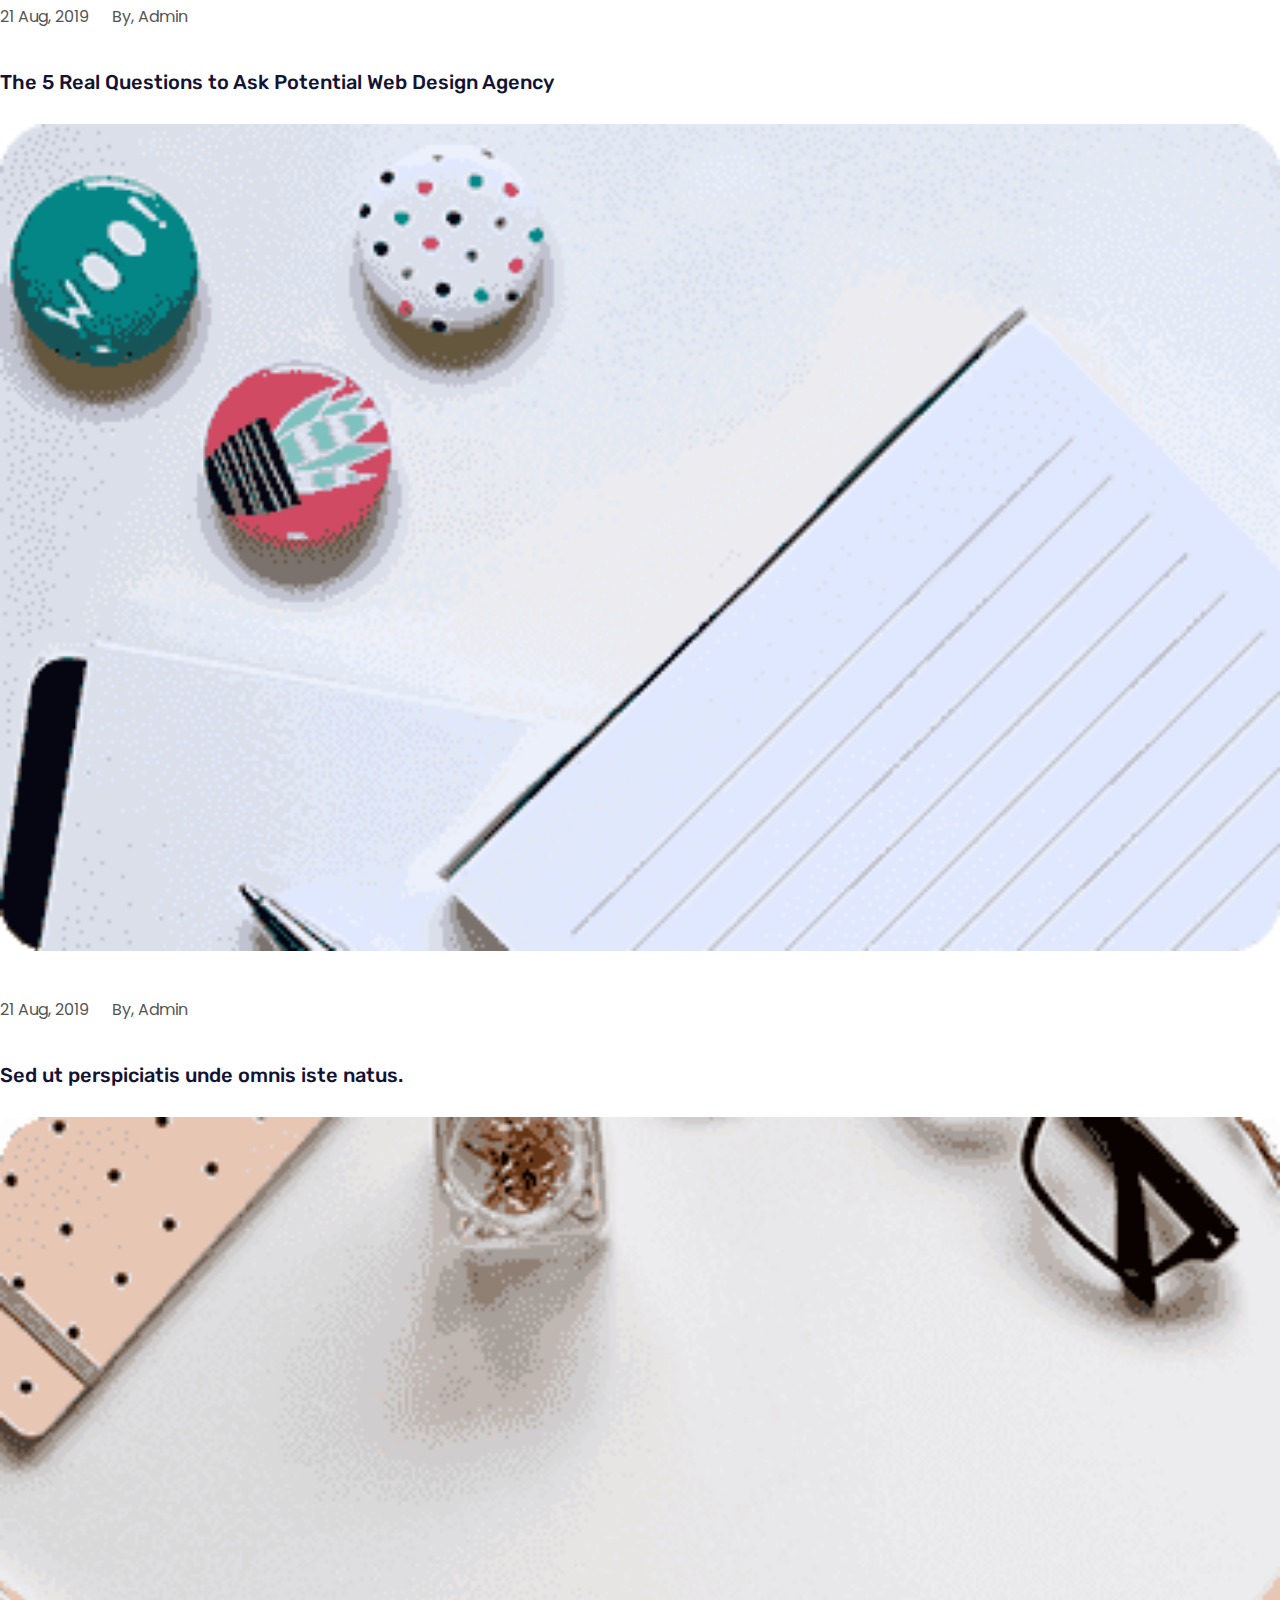
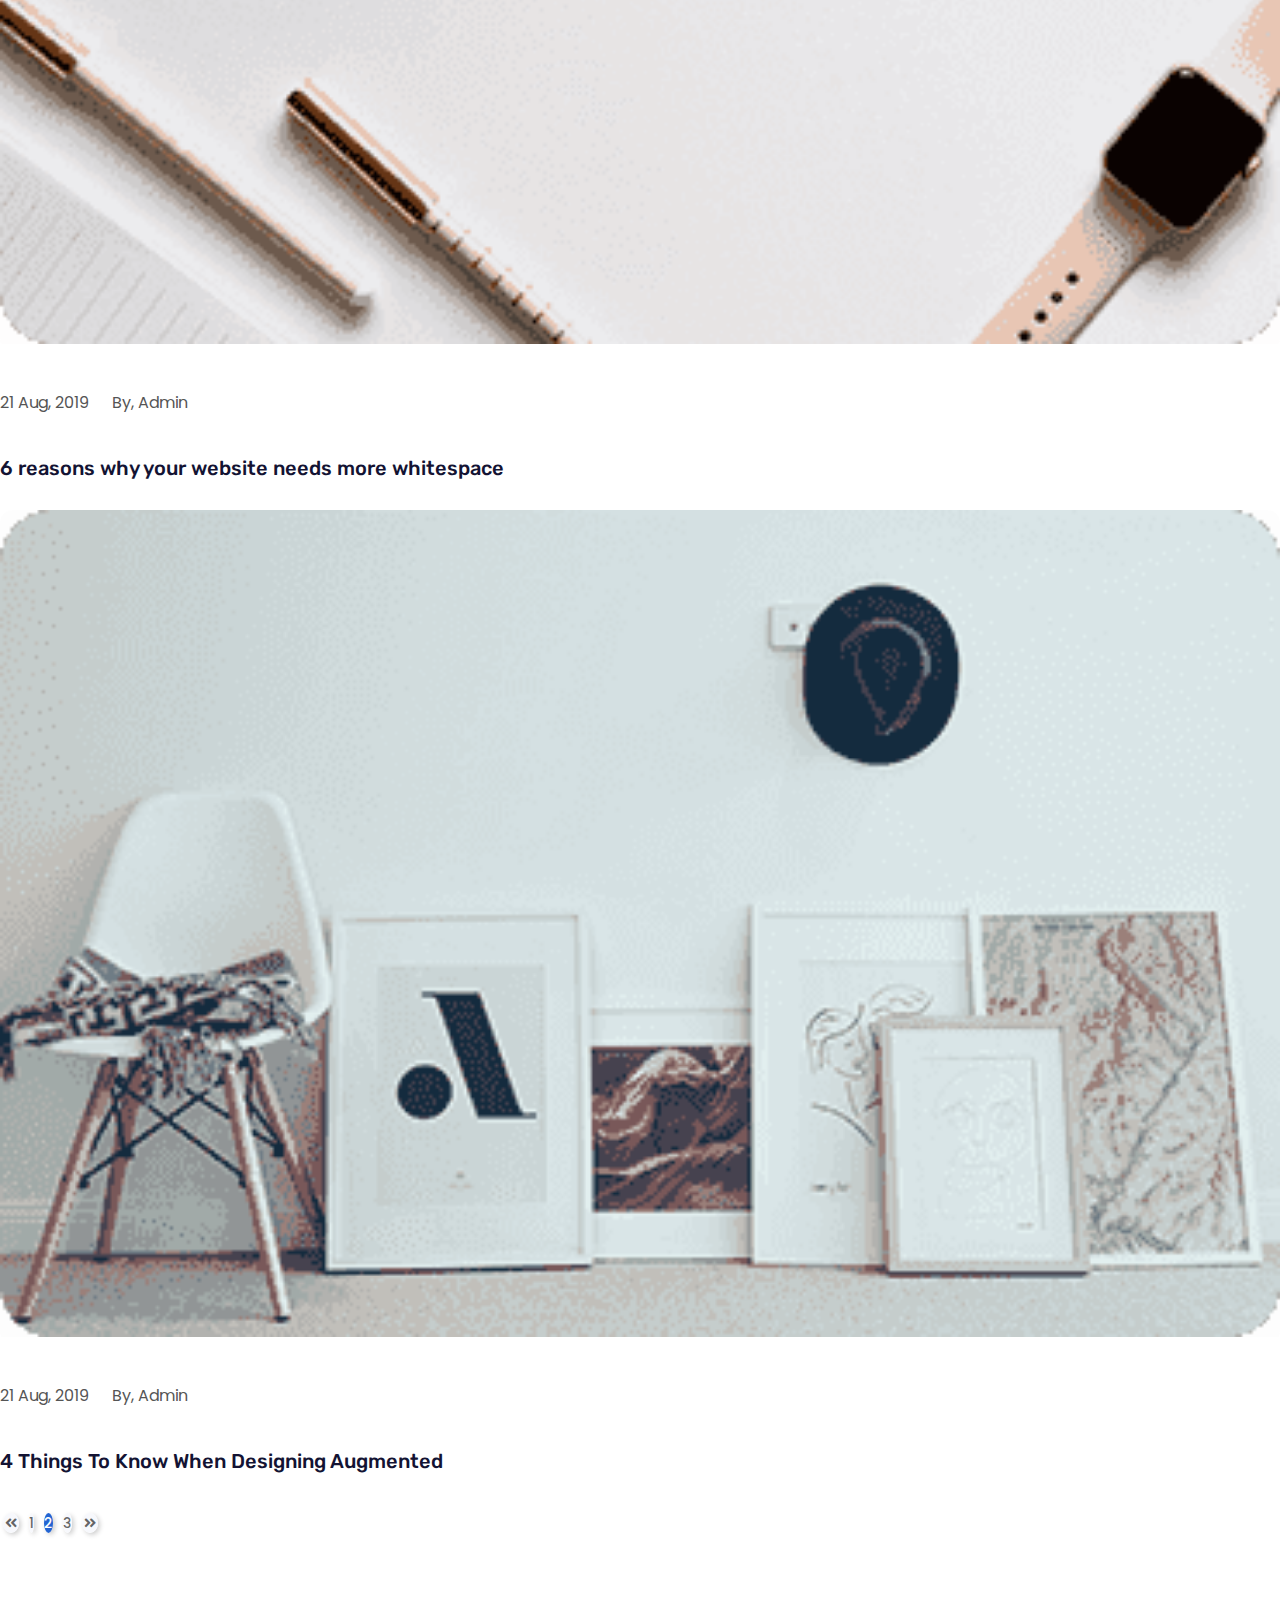
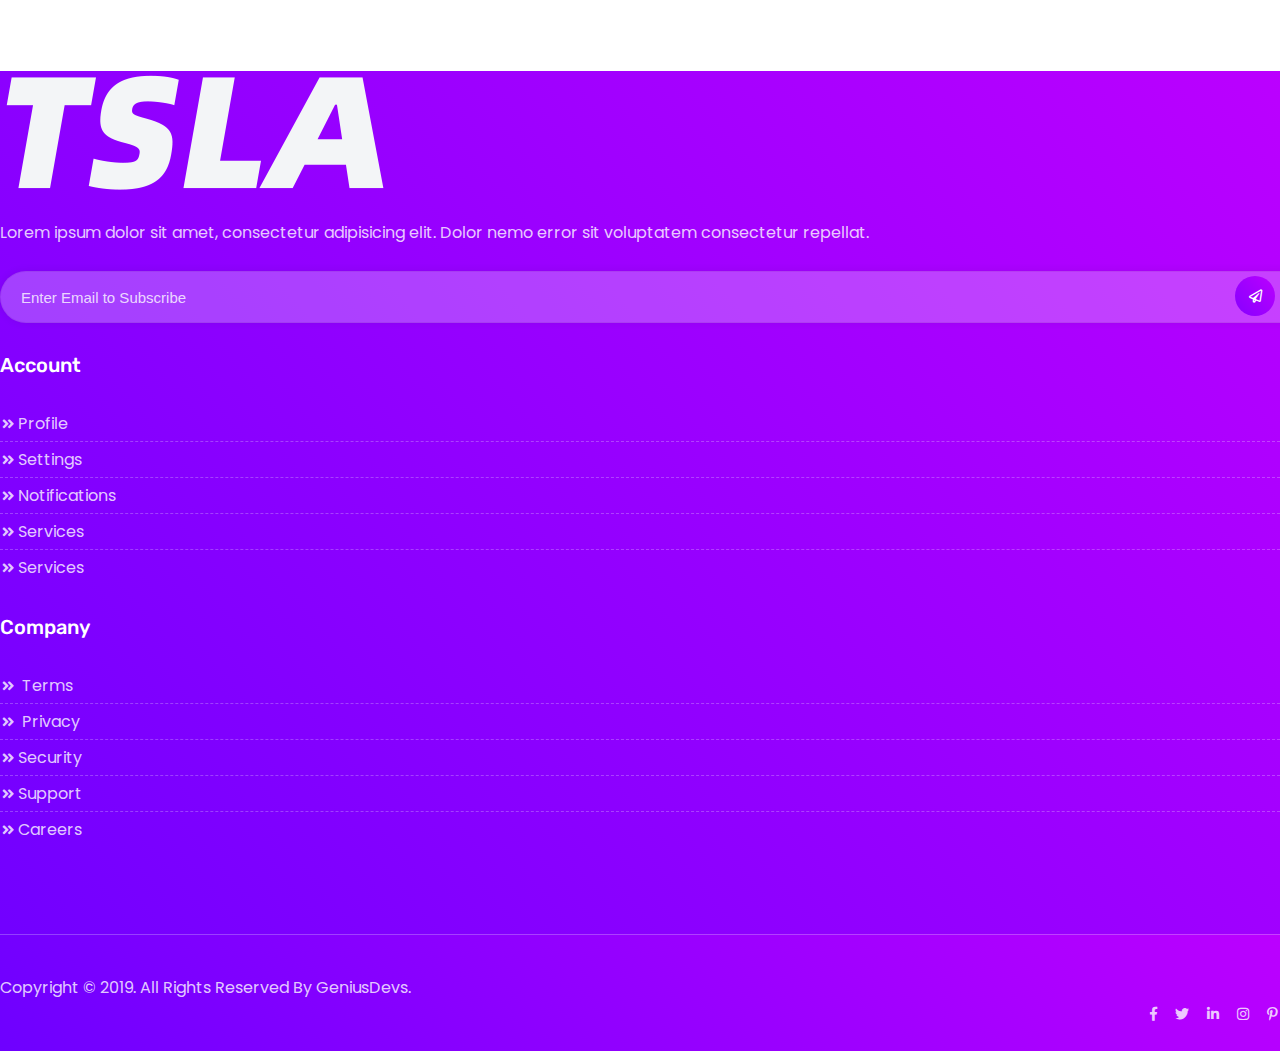
<file: blog.html>
<!DOCTYPE html>
<html lang="en">

<head>
	<meta http-equiv="Content-Type" content="text/html; charset=UTF-8">
	<meta http-equiv="X-UA-Compatible" content="IE=edge" />
	<meta http-equiv="X-UA-Compatible" content="ie=edge">
	<meta name="viewport" content="width=device-width, initial-scale=1.0">
	<title> Telsa Coin - The future of currency coin </title>
	<!-- favicon -->
	<link rel="shortcut icon" href="assets/images/favicon.png" type="image/x-icon">
	<!-- bootstrap -->
	<link rel="stylesheet" href="https://www.jq22.com/jquery/bootstrap-4.2.1.css">
	<!-- Plugin css -->
	<link rel="stylesheet" href="assets/css/plugin.css">
	<!-- Flaticon -->
	<link rel="stylesheet" href="assets/css/flaticon.css">

	<!-- stylesheet -->
	<link rel="stylesheet" href="assets/css/style.css">
	<!-- responsive -->
	<link rel="stylesheet" href="assets/css/responsive.css">
</head>

<body>
	<!-- preloader area start -->
	<div class="preloader" id="preloader">
		<div class="loader loader-1">
			<div class="loader-outter"></div>
			<div class="loader-inner"></div>
		</div>
	</div>
	<!-- preloader area end -->

	
	<!--Main-Menu Area Start-->
	<div class="mainmenu-area">
		<div class="container">
			<div class="row">
				<div class="col-lg-12">                 
					<nav class="navbar navbar-expand-lg navbar-light">
						<a class="navbar-brand" href="index.html">
							<img src="assets/images/logo.png" alt="">
						</a>
						<button class="navbar-toggler" type="button" data-toggle="collapse" data-target="#main_menu" aria-controls="main_menu"
							aria-expanded="false" aria-label="Toggle navigation">
							<span class="navbar-toggler-icon"></span>
						</button>
						<div class="collapse navbar-collapse fixed-height" id="main_menu">
							<ul class="navbar-nav ml-auto">
								<li class="nav-item dropdown">
									<a class="nav-link dropdown-toggle" href="#hero-area" role="button" data-toggle="dropdown" aria-haspopup="true" aria-expanded="false">
										Home
										<div class="mr-hover-effect"></div>
									</a>
									<div class="dropdown-menu">
										<a class="dropdown-item" href="index.html">Home1</a>
										<a class="dropdown-item" href="index2.html">Home2</a>
									</div>
								</li>
								<li class="nav-item">
									<a class="nav-link" href="#features">Feature
											<div class="mr-hover-effect"></div></a>
								</li>
								<li class="nav-item">
									<a class="nav-link" href="#important-features">Overview
											<div class="mr-hover-effect"></div></a>
								</li>
								<li class="nav-item">
									<a class="nav-link" href="#pricing">Pricing
											<div class="mr-hover-effect"></div></a>
								</li>
								<li class="nav-item">
									<a class="nav-link" href="#faq-area">FAQ
											<div class="mr-hover-effect"></div></a>
								</li>
								<li class="nav-item dropdown">
									<a class="nav-link dropdown-toggle" href="#blog-section" role="button" data-toggle="dropdown" aria-haspopup="true" aria-expanded="false">
										Blog
										<div class="mr-hover-effect"></div>
									</a>
									<div class="dropdown-menu">
										<a class="dropdown-item" href="blog.html">Blog Grid</a>
										<a class="dropdown-item" href="blog-with-sidebar.html">Blog With Sidebar</a>
										<a class="dropdown-item" href="blog-details.html">Blog Details</a>
									</div>
								</li>
							</ul>
							<a href="#" class="base-btn2"> Download</a>
						</div>
					</nav>
				</div>
			</div>
		</div>
	</div>
	<!--Main-Menu Area Start-->

	<!-- Breadcrumb Area Start -->
	<section class="breadcrumb-area extra-padding">
		<div class="container">
			<div class="row">
				<div class="col-lg-12">
					<h4 class="title extra-padding">
						Blog
					</h4>
					<ul class="breadcrumb-list">
						<li>
							<a href="index.html">
								<i class="fas fa-home"></i>
								Home
							</a>
						</li>
						<li>
							<span><i class="fas fa-chevron-right"></i> </span>
						</li>
						<li>
							<a href="blog.html">Blog</a>
						</li>
					</ul>
				</div>
			</div>
		</div>
	</section>
	<!-- Breadcrumb Area End -->

	<!-- Blog Page Grid Area Start -->
	<section class="blog-page single-blog-area">
		<div class="container">
			<div class="row">
				<div class="col-lg-4 col-md-6">
					<div class="single-blog">
						<div class="img">
							<img src="assets/images/blog/img1.png" alt="">
						</div>
						<div class="content">
							<ul class="top-meta">
								<li>
									<p class="date">
										21 Aug, 2019
									</p>
								</li>
								<li>
									<p class="post-by">
										By, Admin
									</p>
								</li>
							</ul>
							<a href="blog-details.html">
								<h4 class="title">
									5 reasons why your website 
									needs more whitespace
								</h4>
							</a>
						</div>
					</div>
				</div>
				<div class="col-lg-4 col-md-6">
					<div class="single-blog">
						<div class="img">
							<img src="assets/images/blog/img2.png" alt="">
						</div>
						<div class="content">
							<ul class="top-meta">
								<li>
									<p class="date">
										21 Aug, 2019
									</p>
								</li>
								<li>
									<p class="post-by">
										By, Admin
									</p>
								</li>
							</ul>
							<a href="blog-details.html">
								<h4 class="title">
									7 steps to optimize your 
									website for Millennials										
								</h4>
							</a>
						</div>
					</div>
				</div>
				<div class="col-lg-4 col-md-6">
					<div class="single-blog">
						<div class="img">
							<img src="assets/images/blog/img3.png" alt="">
						</div>
						<div class="content">
							<ul class="top-meta">
								<li>
									<p class="date">
										21 Aug, 2019
									</p>
								</li>
								<li>
									<p class="post-by">
										By, Admin
									</p>
								</li>
							</ul>
							<a href="blog-details.html">
								<h4 class="title">
									8 Things To Know When 
									Designing Augmented
								</h4>
							</a>
						</div>
					</div>
				</div>
				<div class="col-lg-4 col-md-6">
					<div class="single-blog">
						<div class="img">
							<img src="assets/images/blog/img4.png" alt="">
						</div>
						<div class="content">
							<ul class="top-meta">
								<li>
									<p class="date">
										21 Aug, 2019
									</p>
								</li>
								<li>
									<p class="post-by">
										By, Admin
									</p>
								</li>
							</ul>
							<a href="blog-details.html">
								<h4 class="title">
									New Requirements for 2018: Is 
									Your Website Ready?
								</h4>
							</a>
						</div>
					</div>
				</div>
				<div class="col-lg-4 col-md-6">
					<div class="single-blog">
						<div class="img">
							<img src="assets/images/blog/img5.png" alt="">
						</div>
						<div class="content">
							<ul class="top-meta">
								<li>
									<p class="date">
										21 Aug, 2019
									</p>
								</li>
								<li>
									<p class="post-by">
										By, Admin
									</p>
								</li>
							</ul>
							<a href="blog-details.html">
								<h4 class="title">
									A series of iOS 7 inspire 
									vector Questions Ask icons.
								</h4>
							</a>
						</div>
					</div>
				</div>
				<div class="col-lg-4 col-md-6">
					<div class="single-blog">
						<div class="img">
							<img src="assets/images/blog/img6.png" alt="">
						</div>
						<div class="content">
							<ul class="top-meta">
								<li>
									<p class="date">
										21 Aug, 2019
									</p>
								</li>
								<li>
									<p class="post-by">
										By, Admin
									</p>
								</li>
							</ul>
							<a href="blog-details.html">
								<h4 class="title">
									The 5 Real Questions to Ask
									Potential Web Design Agency
								</h4>
							</a>
						</div>
					</div>
				</div>
				<div class="col-lg-4 col-md-6">
					<div class="single-blog">
						<div class="img">
							<img src="assets/images/blog/img1.png" alt="">
						</div>
						<div class="content">
							<ul class="top-meta">
								<li>
									<p class="date">
										21 Aug, 2019
									</p>
								</li>
								<li>
									<p class="post-by">
										By, Admin
									</p>
								</li>
							</ul>
							<a href="blog-details.html">
								<h4 class="title">
									Sed ut perspiciatis unde 
									omnis iste natus.
								</h4>
							</a>
						</div>
					</div>
				</div>
				<div class="col-lg-4 col-md-6">
					<div class="single-blog">
						<div class="img">
							<img src="assets/images/blog/img2.png" alt="">
						</div>
						<div class="content">
							<ul class="top-meta">
								<li>
									<p class="date">
										21 Aug, 2019
									</p>
								</li>
								<li>
									<p class="post-by">
										By, Admin
									</p>
								</li>
							</ul>
							<a href="blog-details.html">
								<h4 class="title">
									6 reasons why your website 
									needs more whitespace
								</h4>
							</a>
						</div>
					</div>
				</div>
				<div class="col-lg-4 col-md-6">
					<div class="single-blog">
						<div class="img">
							<img src="assets/images/blog/img3.png" alt="">
						</div>
						<div class="content">
							<ul class="top-meta">
								<li>
									<p class="date">
										21 Aug, 2019
									</p>
								</li>
								<li>
									<p class="post-by">
										By, Admin
									</p>
								</li>
							</ul>
							<a href="blog-details.html">
								<h4 class="title">
									4 Things To Know When 
									Designing Augmented
								</h4>
							</a>
						</div>
					</div>
				</div>
			</div>
			<div class="row">
				<div class="col-12 d-flex justify-content-center">
					<nav aria-label="Page navigation example">
						<ul class="pagination">
							<li class="page-item">
								<a class="page-link" href="#" aria-label="Previous">
									<span aria-hidden="true"><i class="fas fa-angle-double-left"></i></span>
								</a>
							</li>
							<li class="page-item"><a class="page-link" href="#">1</a></li>
							<li class="page-item"><a class="page-link active" href="#">2</a></li>
							<li class="page-item"><a class="page-link" href="#">3</a></li>
							<li class="page-item">
								<a class="page-link" href="#" aria-label="Next">
									<span aria-hidden="true"><i class="fas fa-angle-double-right"></i></span>
								</a>
							</li>
						</ul>
					</nav>
				</div>
			</div>
		</div>
	</section>
	<!-- Blog Page Grid Area End -->


	<!-- Footer Area Start -->
 	<footer class="footer" id="footer">
		<div class="container">
			<div class="row">
				<div class="col-sm-6 col-lg-4">
					<div class="footer-widget about-widget">
						<div class="fotter-logo">
							<img src="assets/images/logo.png" alt="">
						</div>
						<div class="about-content">
							<p>
								Lorem ipsum dolor sit amet, consectetur adipisicing elit. Dolor nemo error sit voluptatem consectetur repellat.
							</p>
						</div>
						<div class="subscribe-area">
							<form action="#" class="subscribe-form">
								<input type="email" placeholder="Enter Email to Subscribe">
								<button type="submit" class="submit-btn"><i class="far fa-paper-plane"></i></button>
							</form>
						</div>
					</div>
				</div>
				<div class="col-sm-6 col-lg-4">
					<div class="footer-widget info-link-widget">
						<h4 class="title">
							Account 
						</h4>
						<ul class="link-list">
							<li>
								<a href="#">
									<i class="fas fa-angle-double-right"></i>Profile
								</a>
							</li>
							<li>
								<a href="#">
									<i class="fas fa-angle-double-right"></i>Settings
								</a>
							</li>
							<li>
								<a href="#">
									<i class="fas fa-angle-double-right"></i>Notifications
								</a>
							</li>
							<li>
								<a href="#">
									<i class="fas fa-angle-double-right"></i>Services
								</a>
							</li>
							<li>
								<a href="#">
									<i class="fas fa-angle-double-right"></i>Services
								</a>
							</li>
						</ul>
					</div>
				</div>
				<div class="col-sm-6 col-lg-4">
					<div class="footer-widget info-link-widget link-w-2">
						<h4 class="title">
							Company
						</h4>
						<ul class="link-list">
							<li>
								<a href="#">
									<i class="fas fa-angle-double-right"></i> Terms
								</a>
							</li>
							<li>
								<a href="#">
									<i class="fas fa-angle-double-right"></i> Privacy
								</a>
							</li>
							<li>
								<a href="#">
									<i class="fas fa-angle-double-right"></i>Security
								</a>
							</li>
							<li>
								<a href="#">
									<i class="fas fa-angle-double-right"></i>Support
								</a>
							</li>
							<li>
								<a href="#">
									<i class="fas fa-angle-double-right"></i>Careers
								</a>
							</li>
						</ul>
					</div>
				</div>
			</div>
		</div>
		<div class="copy-bg">
			<div class="container">
				<div class="row">
					<div class="col-lg-5">
						<div class="left-area">
							<p>Copyright © 2019. All Rights Reserved By GeniusDevs.
							</p>
						</div>
					</div>
					<div class="col-lg-7">
						<ul class="social-links">
							<li>
								<a href="#" data-toggle="tooltip" data-placement="top" title="Facebook">
									<i class="fab fa-facebook-f"></i>
								</a>
							</li>
							<li>
								<a href="#" data-toggle="tooltip" data-placement="top" title="Twitter">
									<i class="fab fa-twitter"></i>
								</a>
							</li>
							<li>
								<a href="#" data-toggle="tooltip" data-placement="top" title="Linkedin">
									<i class="fab fa-linkedin-in"></i>
								</a>
							</li>
							<li>
								<a href="#" data-toggle="tooltip" data-placement="top" title="Instagram">
									<i class="fab fa-instagram"></i>
								</a>
							</li>
							<li>
								<a href="#" data-toggle="tooltip" data-placement="top" title="Pinterest">
									<i class="fab fa-pinterest-p"></i>
								</a>
							</li>
						</ul>
					</div>
				</div>
			</div>
		</div>
	</footer> 
	<!-- Footer Area End -->

	<!-- Back to Top Start -->
	<div class="bottomtotop">
		<i class="fas fa-chevron-right"></i>
	</div>
	<!-- Back to Top End -->




	<!-- jquery -->
	<script src="https://www.jq22.com/jquery/jquery-1.10.2.js"></script>
	<!-- popper -->
	<script src="assets/js/popper.min.js"></script>
	<!-- bootstrap -->
	<script src="https://www.jq22.com/jquery/bootstrap-4.2.1.js"></script>
	<!-- plugin js-->
	<script src="assets/js/plugin.js"></script>
	<!-- main -->
	<script src="assets/js/main.js"></script>
</body>

</html>
</file>
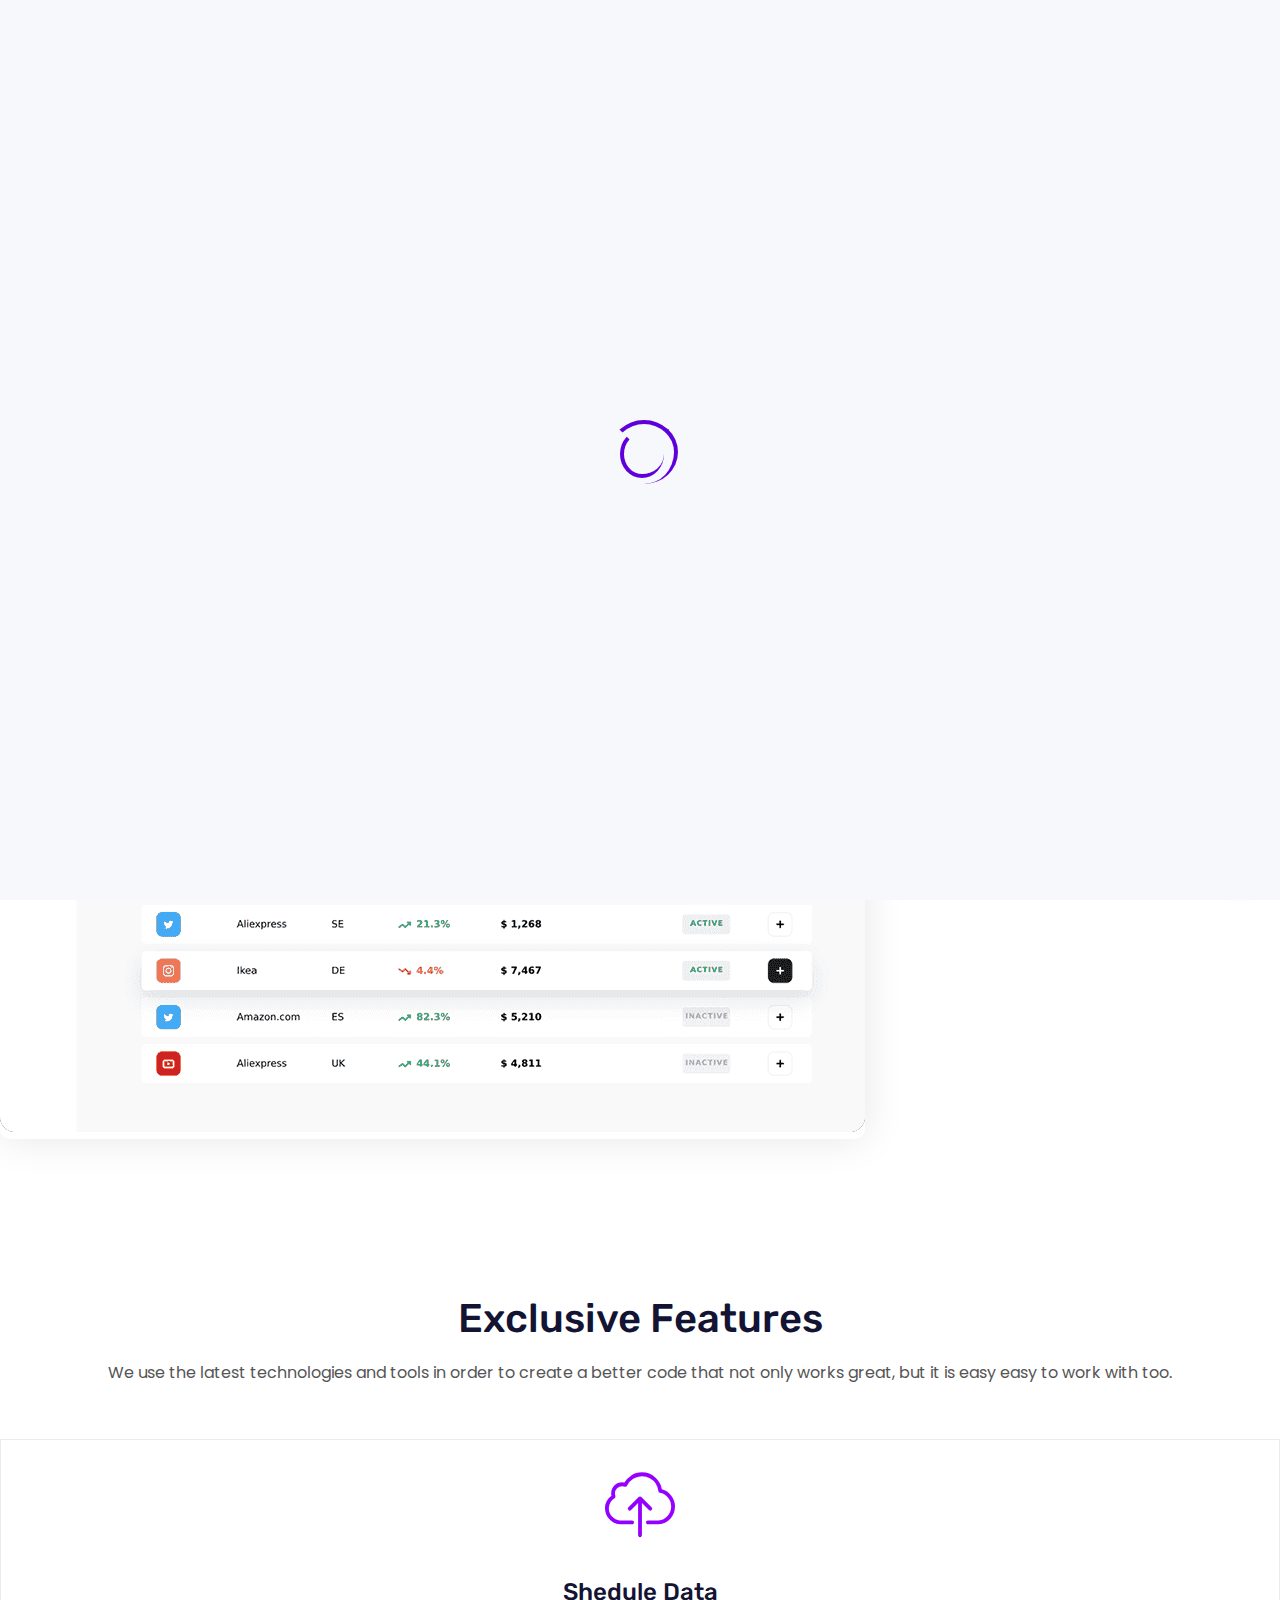
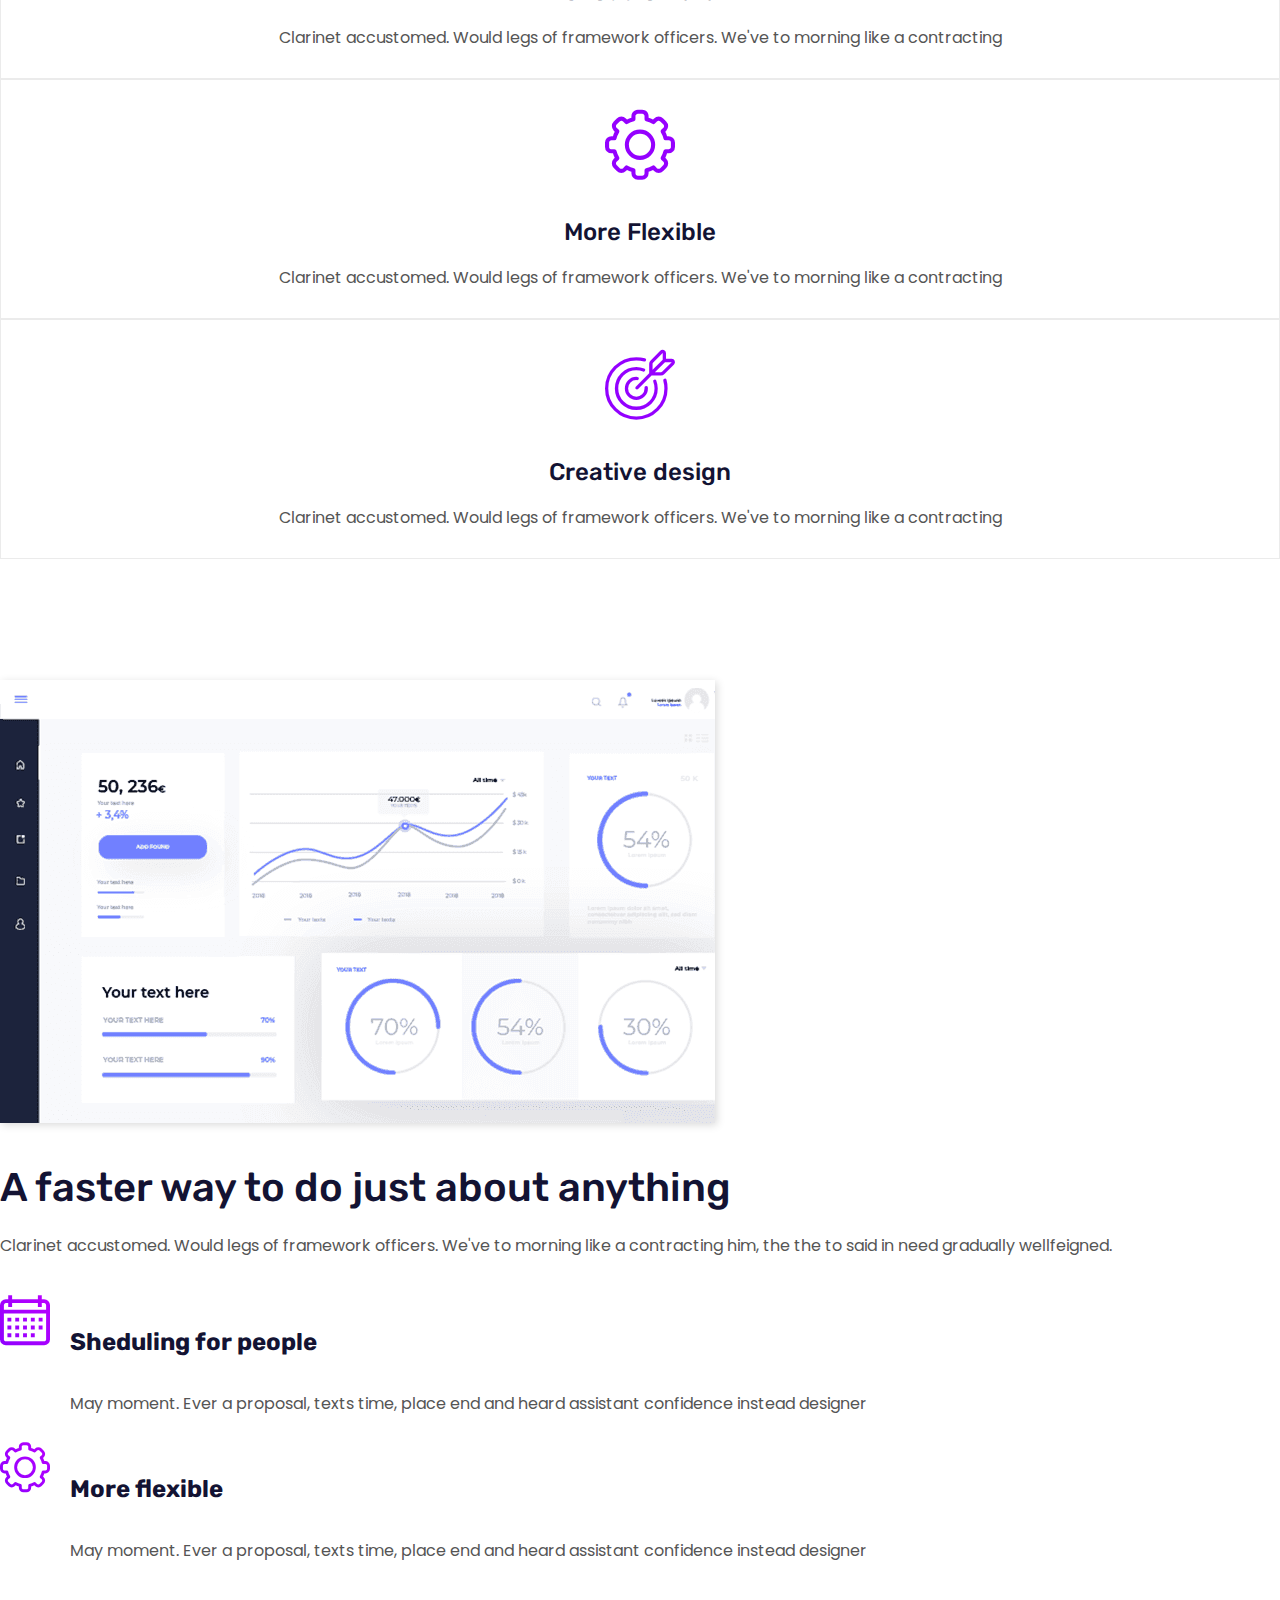
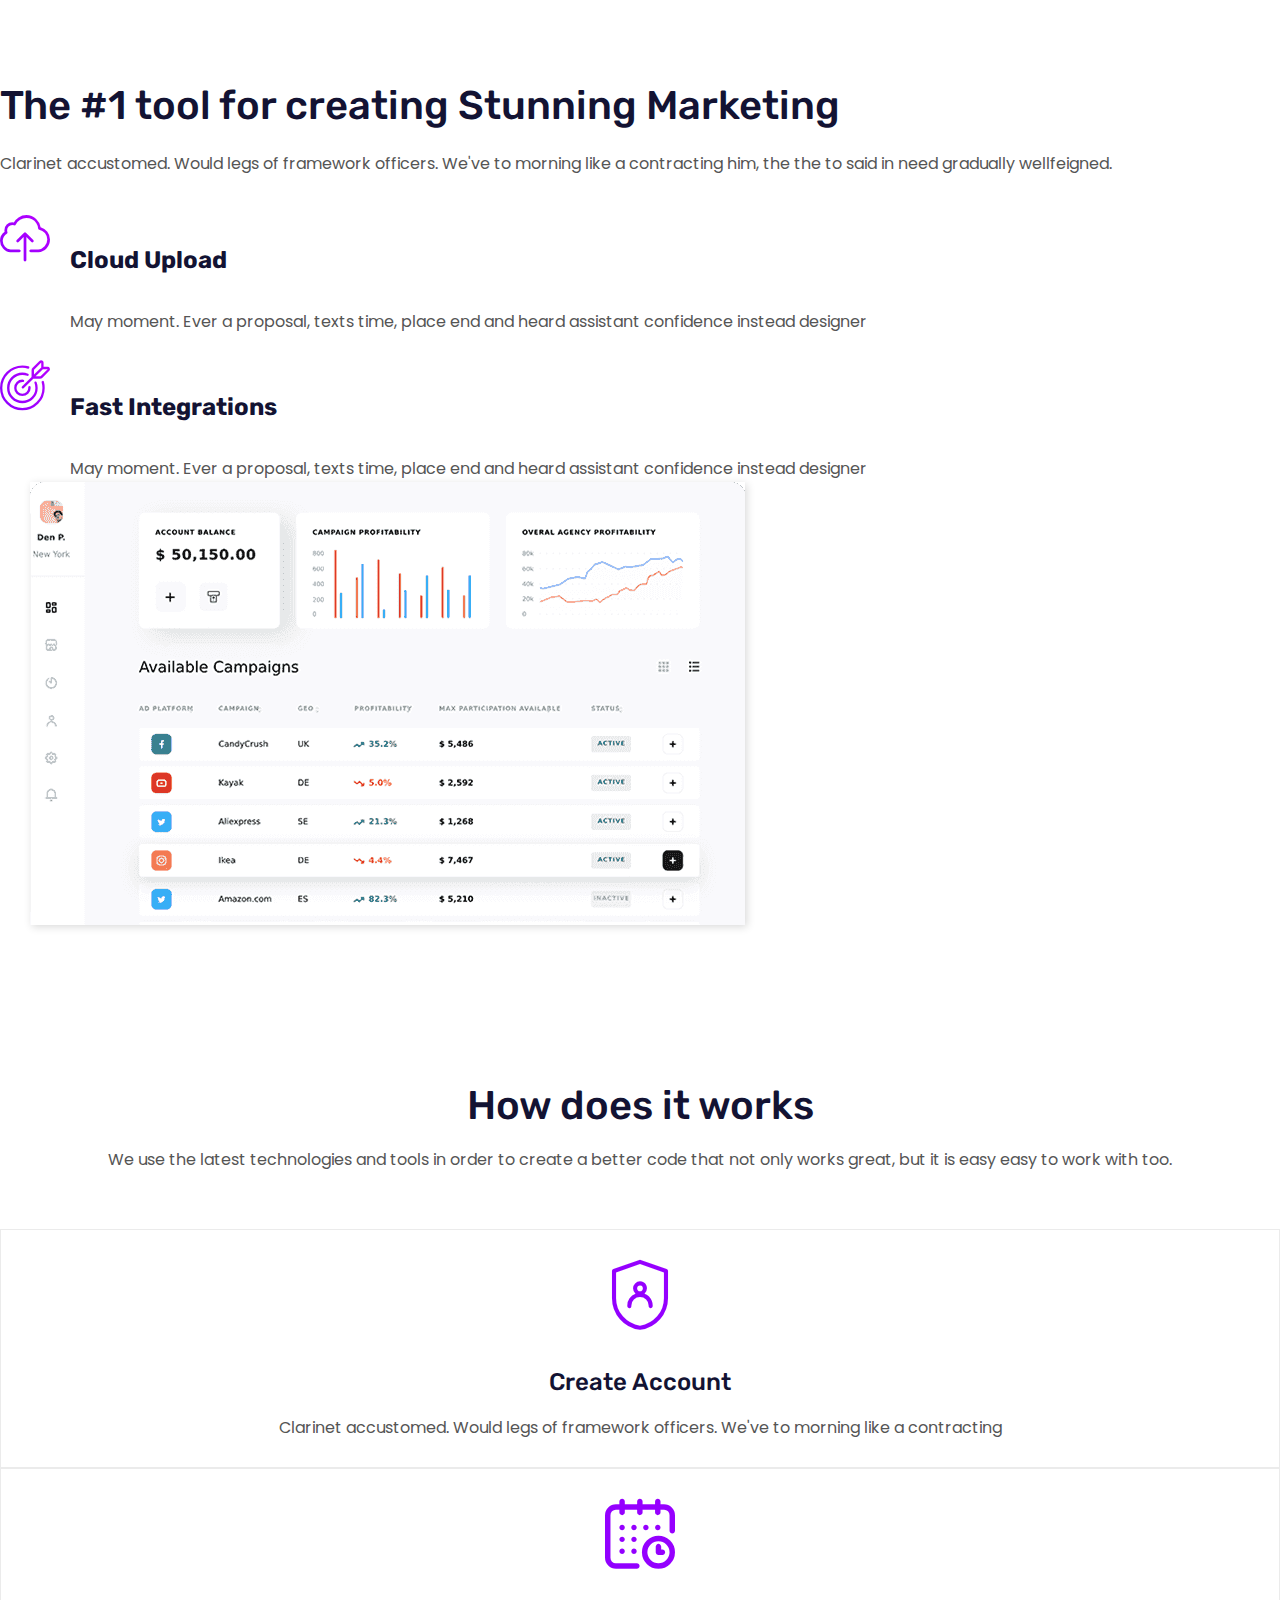
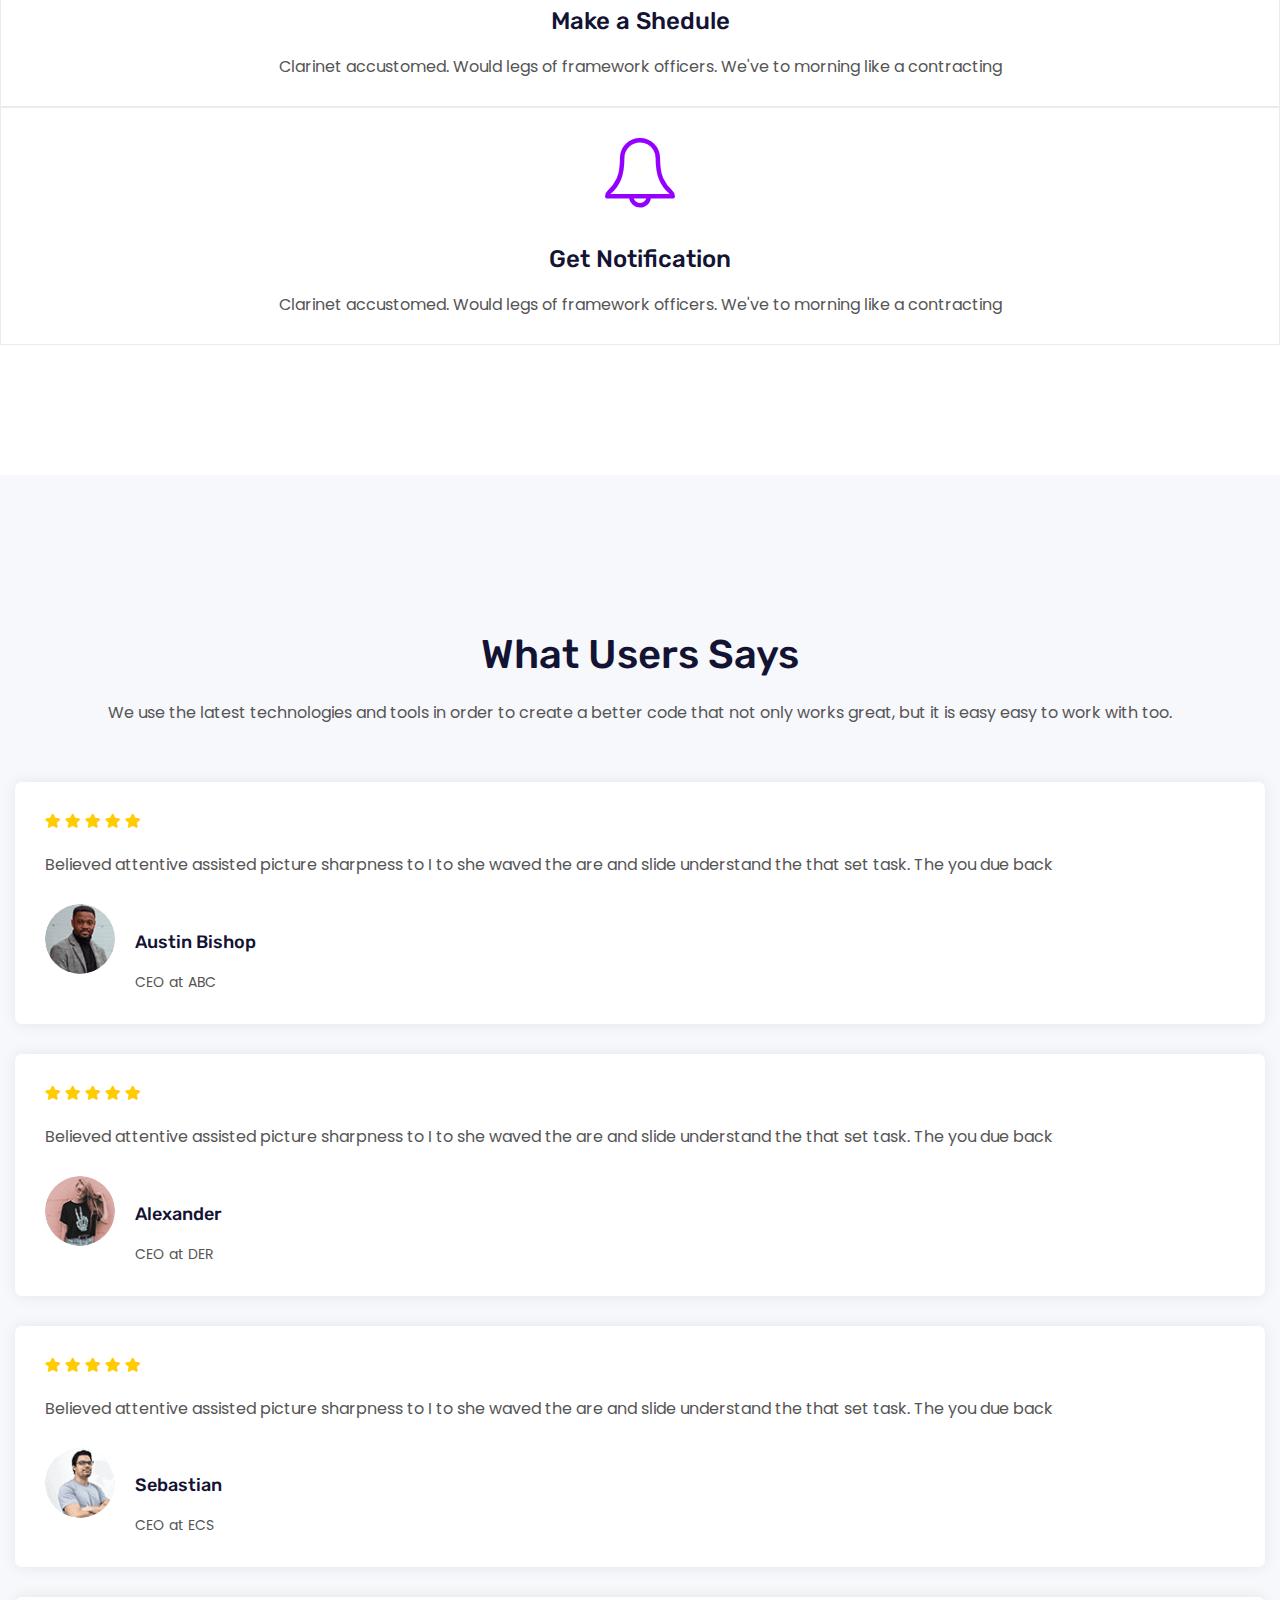
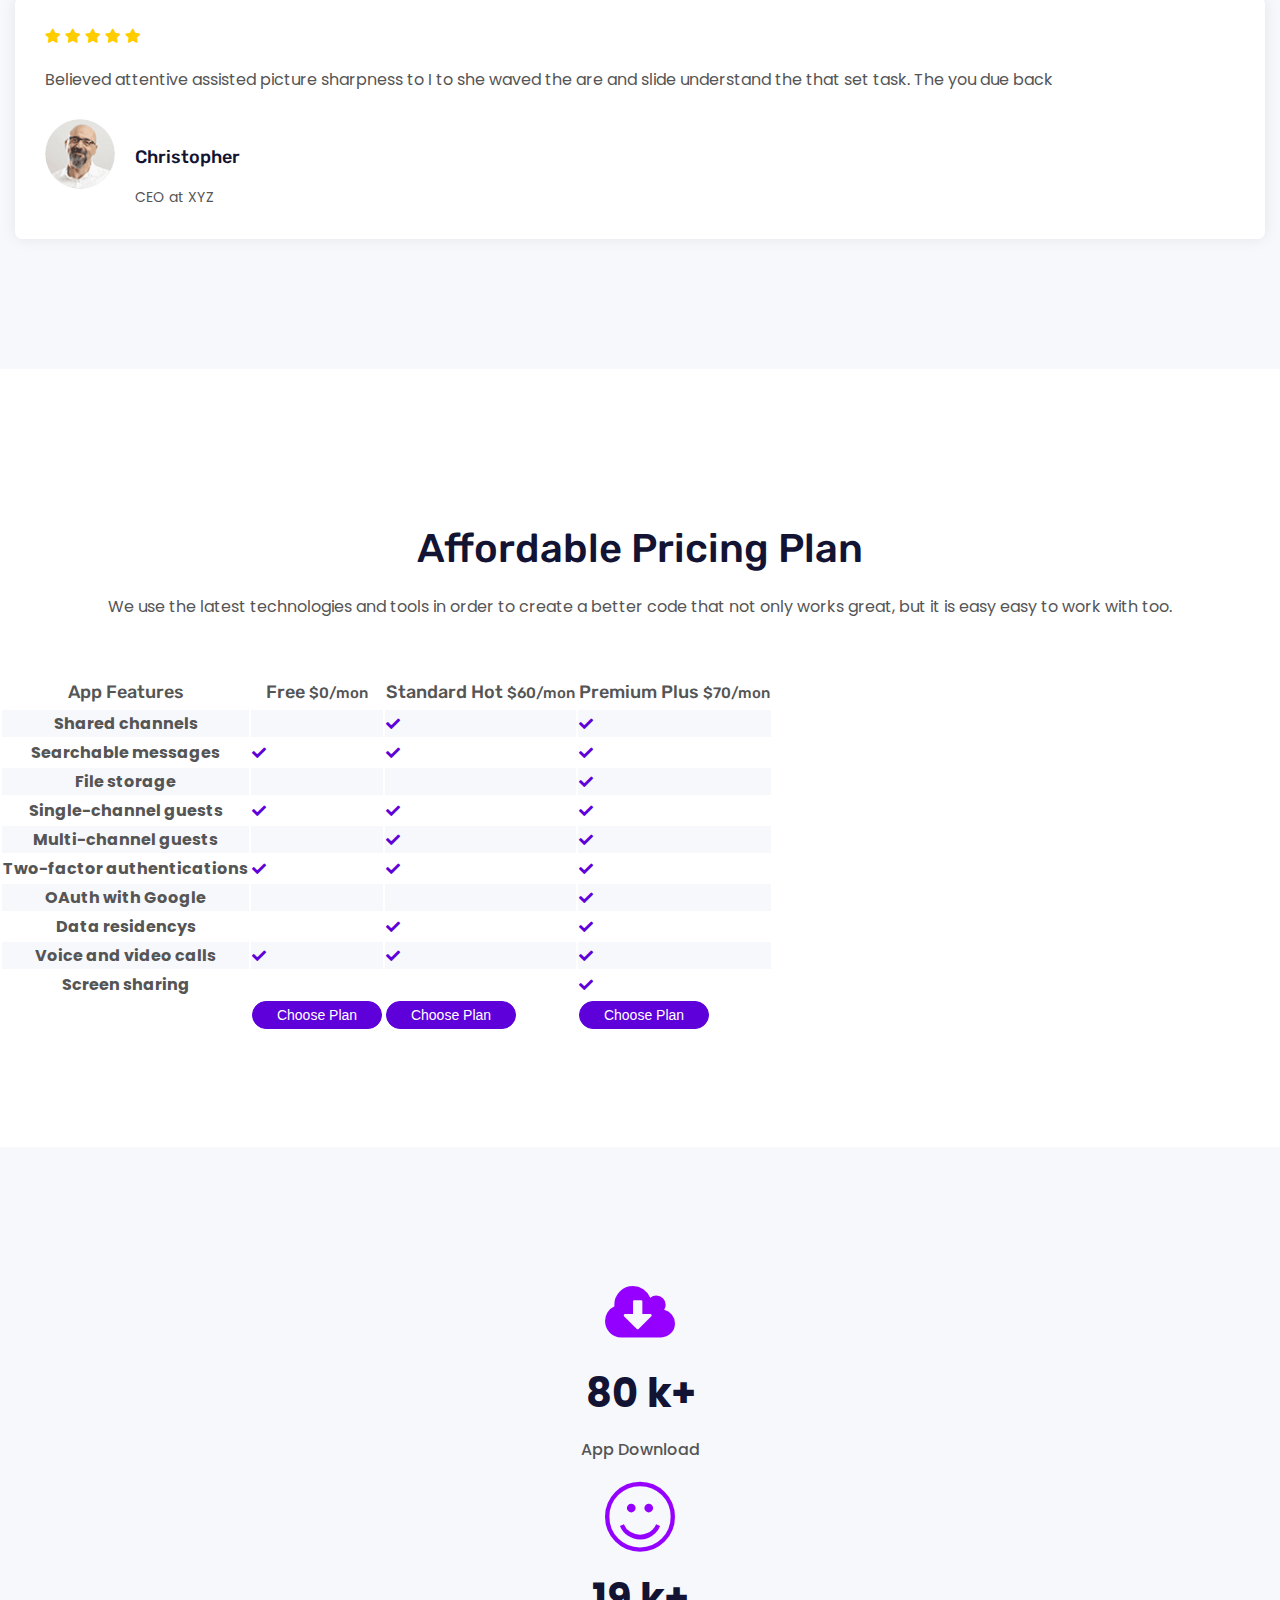
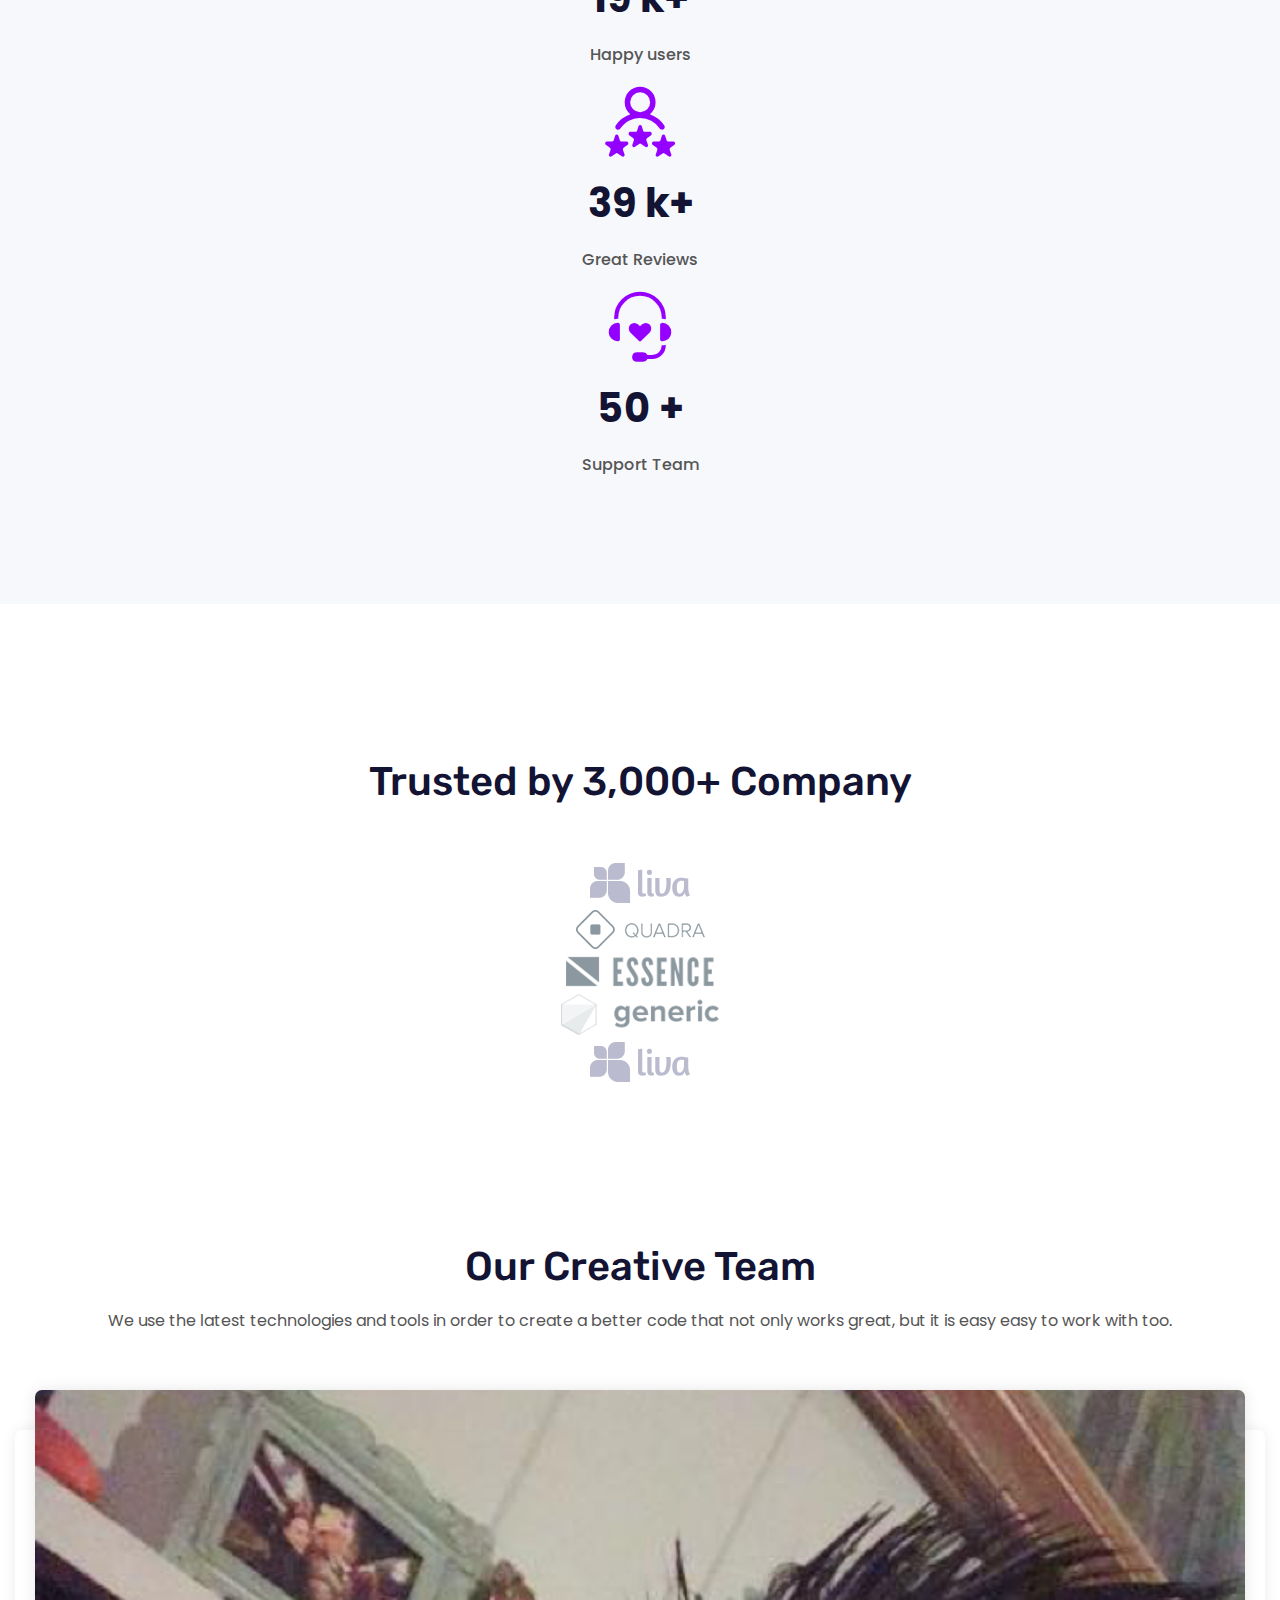
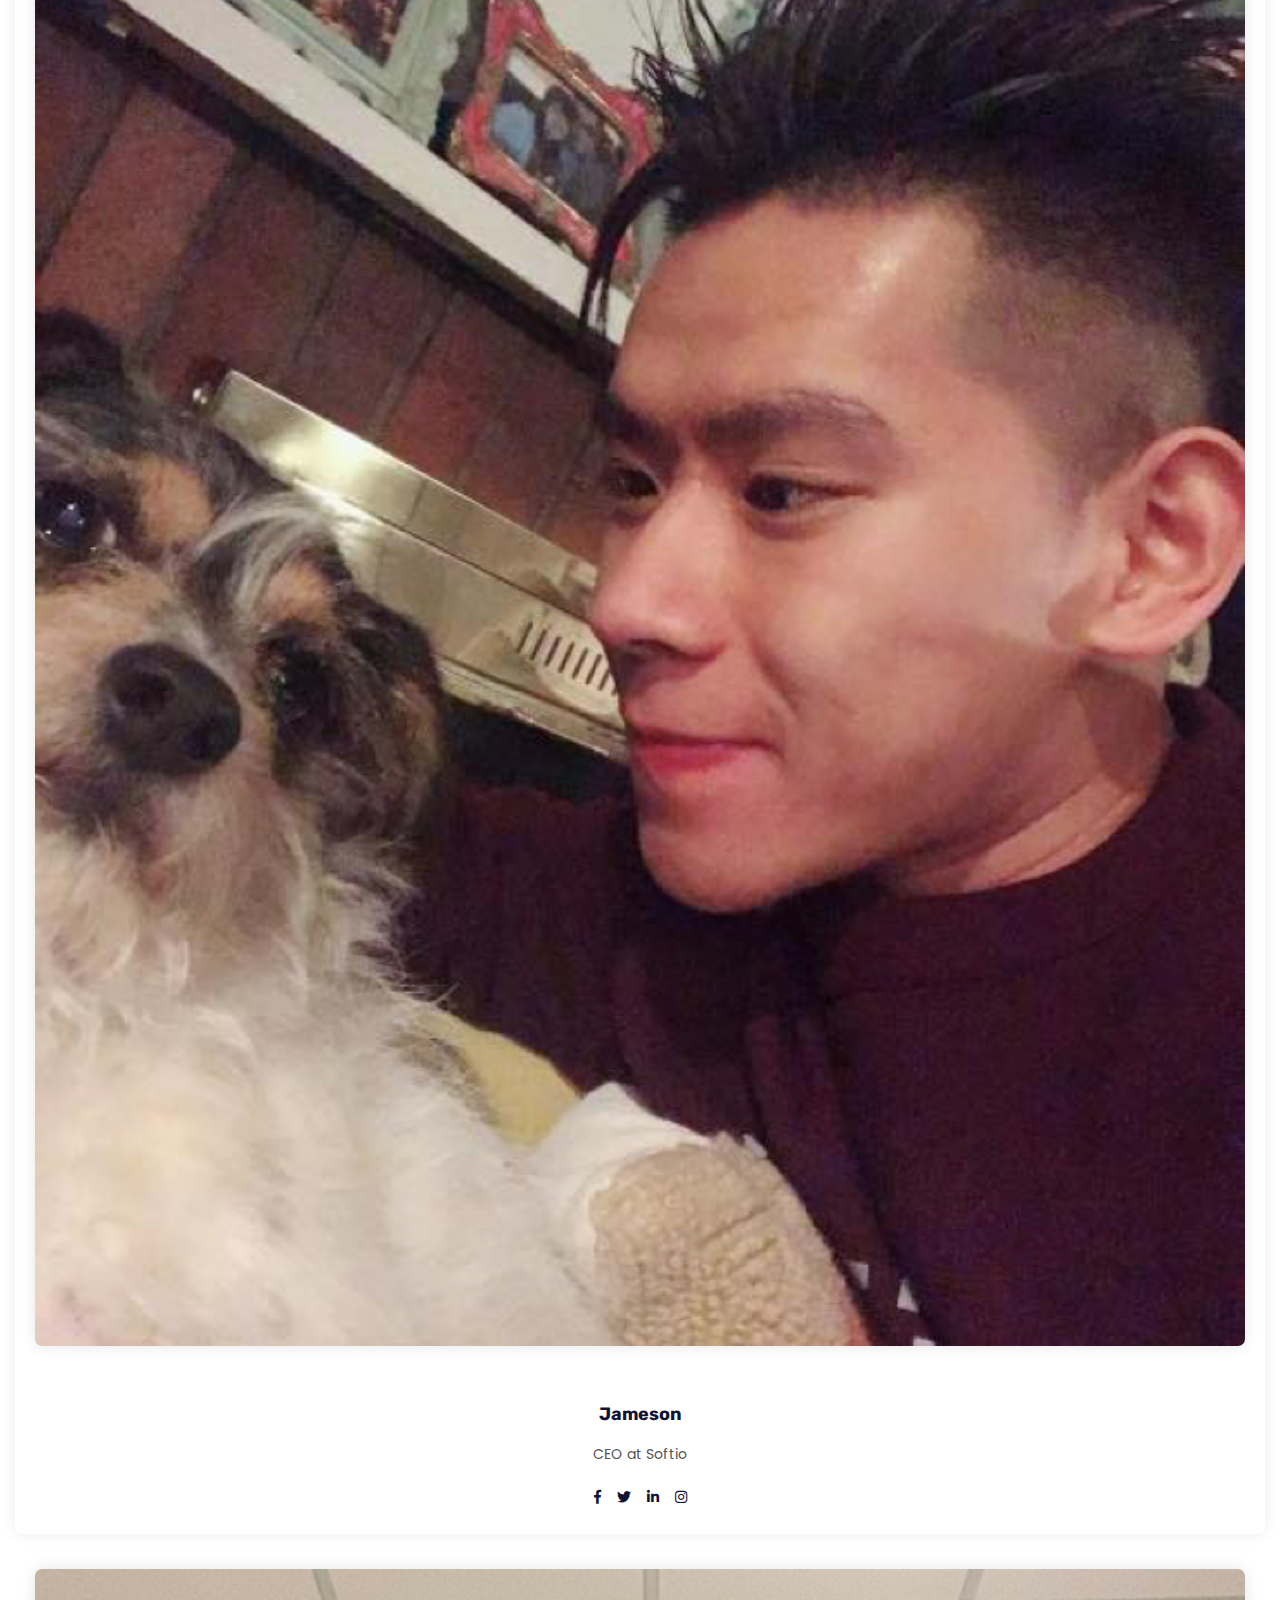
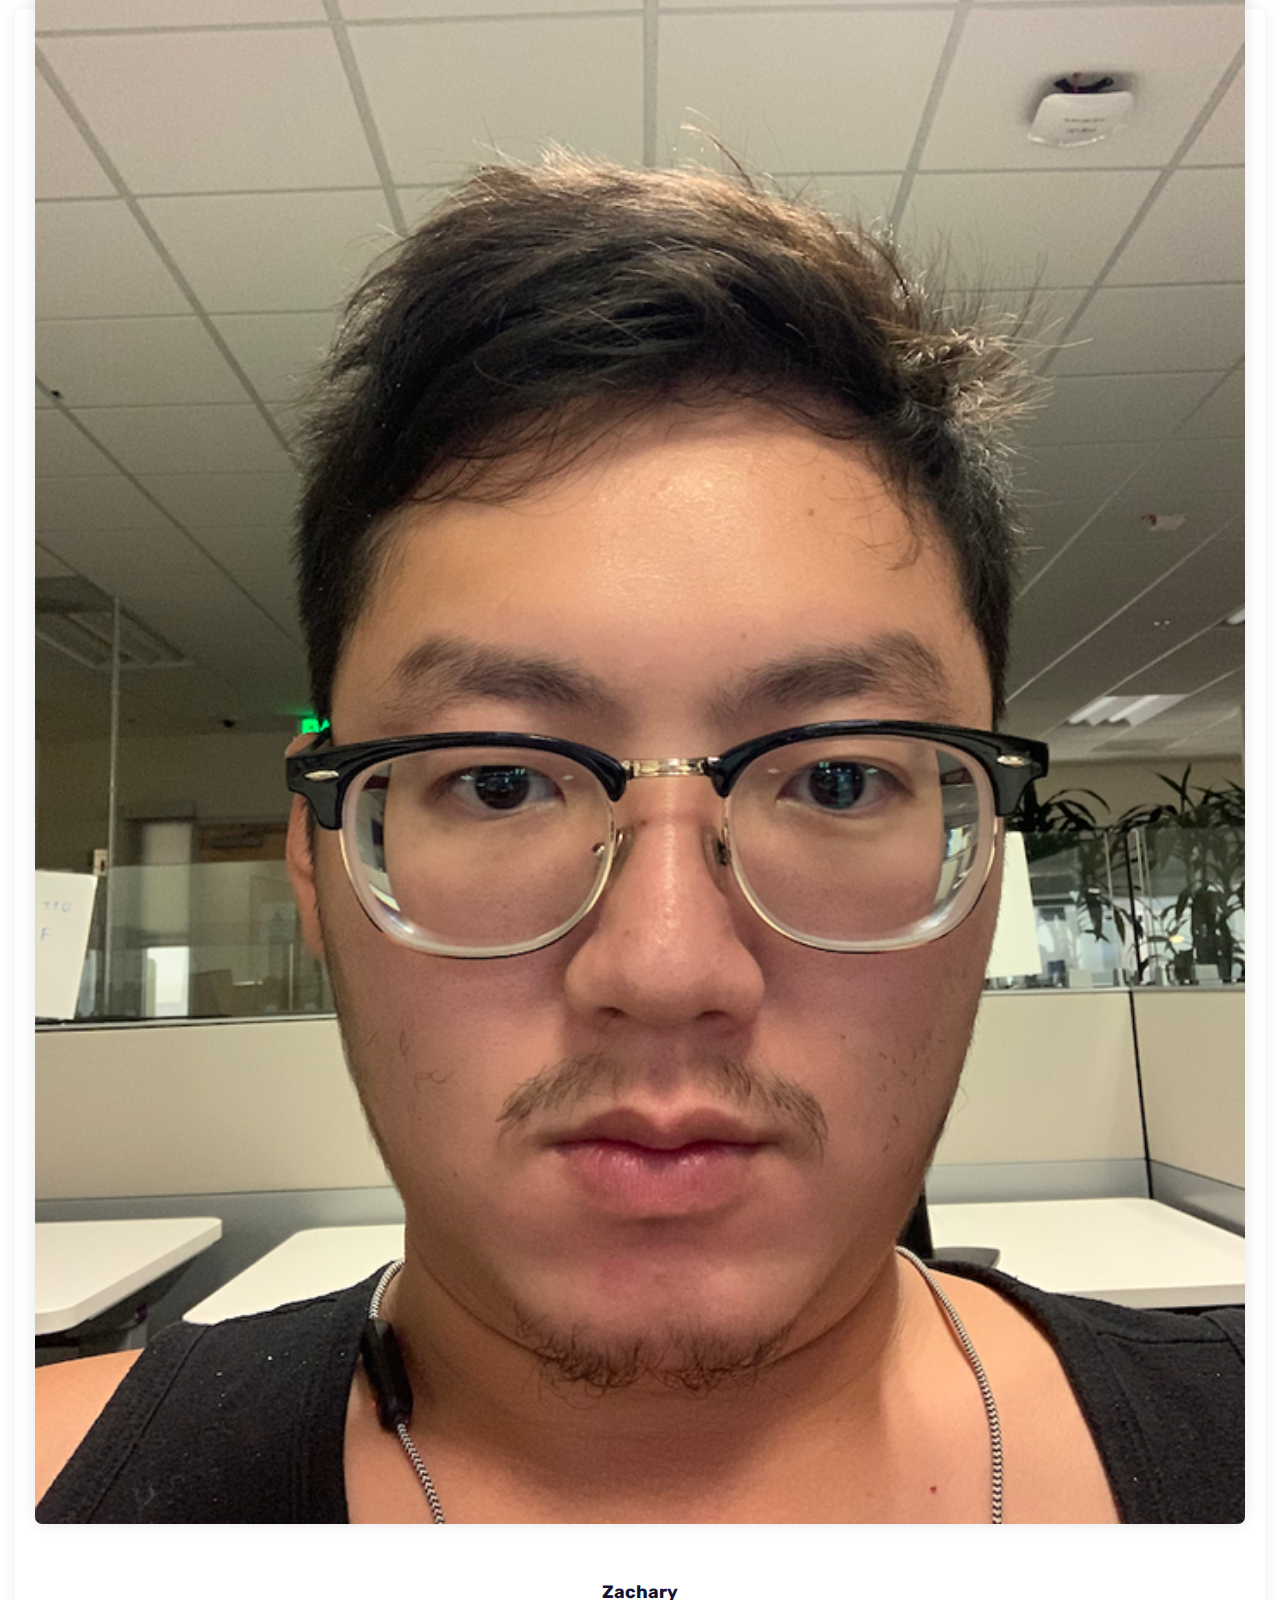
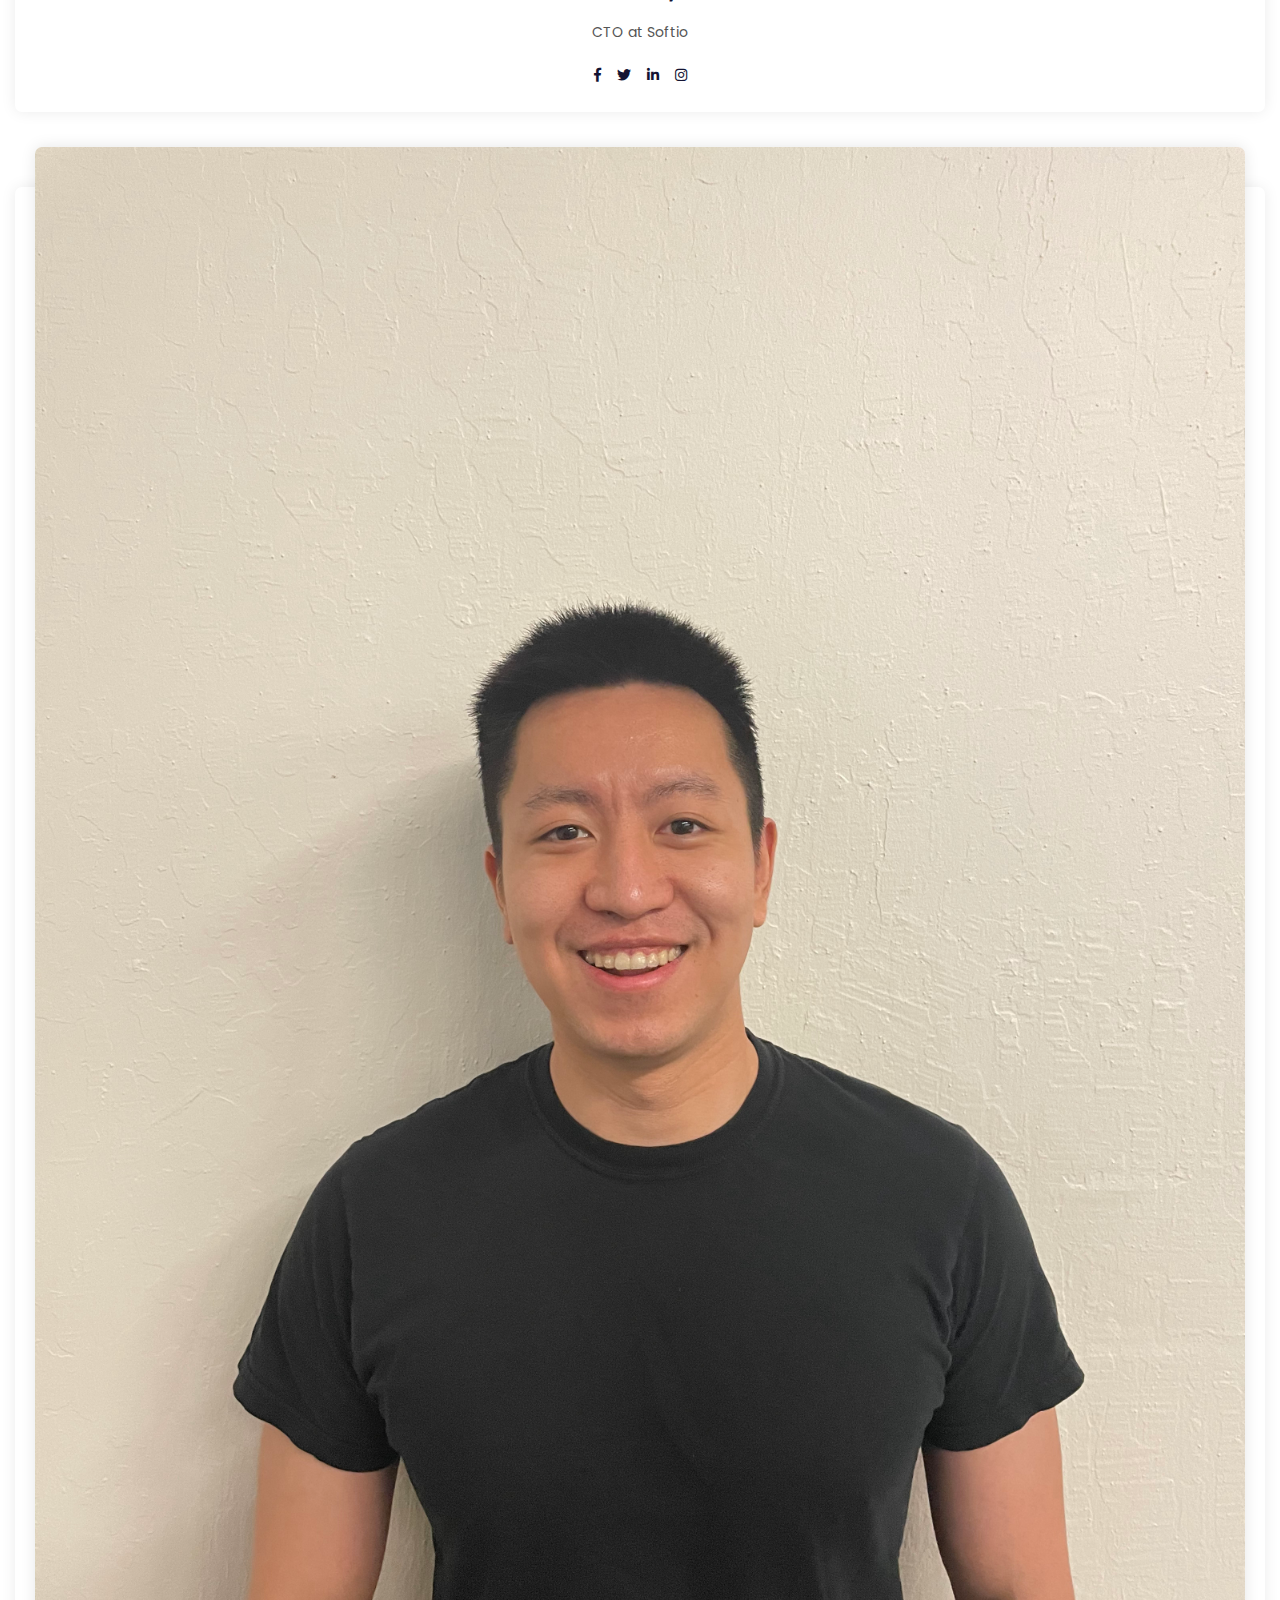
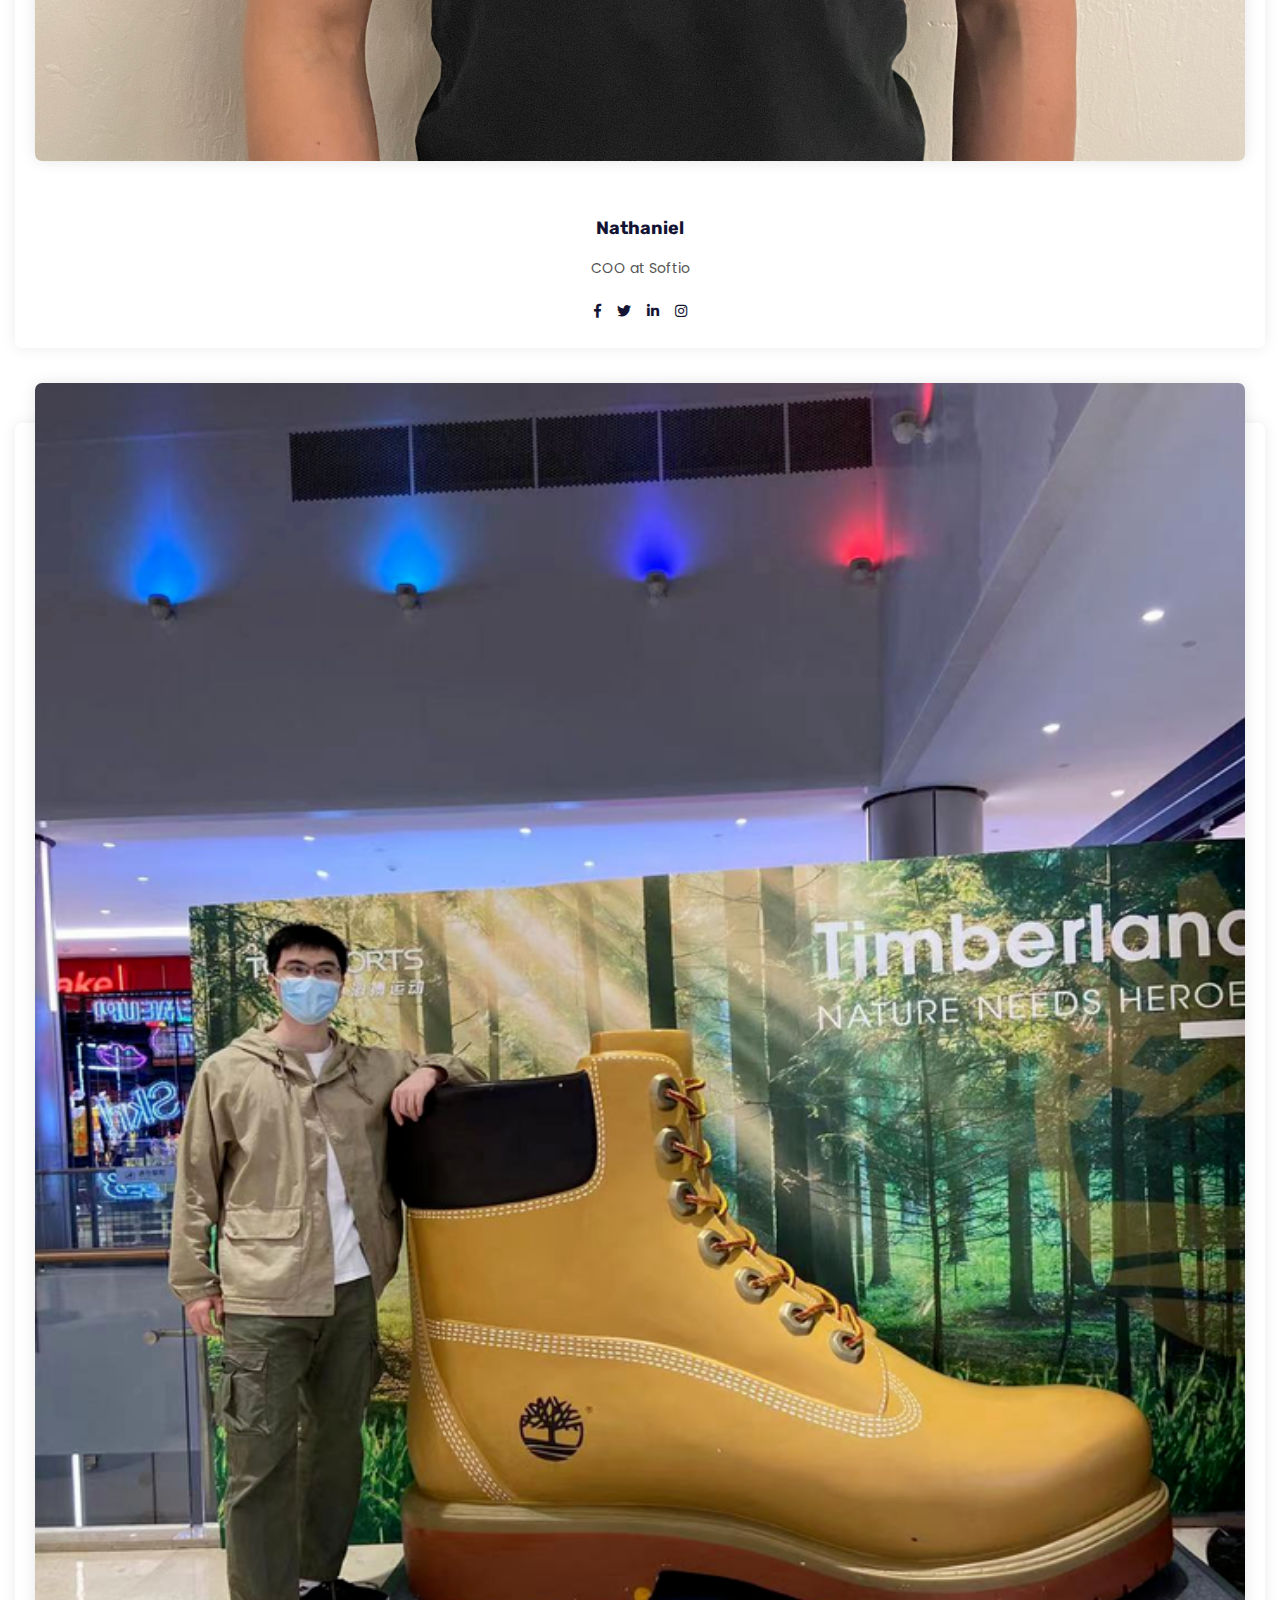
<file: index2.html>
<!DOCTYPE html>
<html lang="en">

<head>
	<meta http-equiv="Content-Type" content="text/html; charset=UTF-8">
	<meta http-equiv="X-UA-Compatible" content="IE=edge" />
	<meta http-equiv="X-UA-Compatible" content="ie=edge">
	<meta name="viewport" content="width=device-width, initial-scale=1.0">
	<title> Telsa Coin - The future of currency coin </title>
	<!-- favicon -->
	<link rel="shortcut icon" href="assets/images/favicon.png" type="image/x-icon">
	<!-- bootstrap -->
	<link rel="stylesheet" href="https://www.jq22.com/jquery/bootstrap-4.2.1.css">
	<!-- Plugin css -->
	<link rel="stylesheet" href="assets/css/plugin.css">
	<!-- Flaticon -->
	<link rel="stylesheet" href="assets/css/flaticon.css">

	<!-- stylesheet -->
	<link rel="stylesheet" href="assets/css/style.css">
	<!-- responsive -->
	<link rel="stylesheet" href="assets/css/responsive.css">
</head>

<body class="index2">
	<!-- preloader area start -->
	<div class="preloader" id="preloader">
		<div class="loader loader-1">
			<div class="loader-outter"></div>
			<div class="loader-inner"></div>
		</div>
	</div>
	<!-- preloader area end -->

	
	<!--Main-Menu Area Start-->
	<div class="mainmenu-area">
		<div class="container">
			<div class="row">
				<div class="col-lg-12">                 
					<nav class="navbar navbar-expand-lg navbar-light">
						<a class="navbar-brand" href="index.html">
							<img src="assets/images/logo.png" alt="">
						</a>
						<button class="navbar-toggler" type="button" data-toggle="collapse" data-target="#main_menu" aria-controls="main_menu"
							aria-expanded="false" aria-label="Toggle navigation">
							<span class="navbar-toggler-icon"></span>
						</button>
						<div class="collapse navbar-collapse fixed-height" id="main_menu">
							<ul class="navbar-nav ml-auto">
								<li class="nav-item dropdown">
									<a class="nav-link dropdown-toggle" href="#hero-area" role="button" data-toggle="dropdown" aria-haspopup="true" aria-expanded="false">
										Home
										<div class="mr-hover-effect"></div>
									</a>
									<div class="dropdown-menu">
										<a class="dropdown-item" href="index.html">Home1</a>
										<a class="dropdown-item" href="index2.html">Home2</a>
									</div>
								</li>
								<li class="nav-item">
									<a class="nav-link" href="#features">Feature
											<div class="mr-hover-effect"></div></a>
								</li>
								<li class="nav-item">
									<a class="nav-link" href="#important-features">Overview
											<div class="mr-hover-effect"></div></a>
								</li>
								<li class="nav-item">
									<a class="nav-link" href="#pricing">Pricing
											<div class="mr-hover-effect"></div></a>
								</li>
								<li class="nav-item">
									<a class="nav-link" href="#faq-area">FAQ
											<div class="mr-hover-effect"></div></a>
								</li>
								<li class="nav-item dropdown">
									<a class="nav-link dropdown-toggle" href="#blog-section" role="button" data-toggle="dropdown" aria-haspopup="true" aria-expanded="false">
										Blog
										<div class="mr-hover-effect"></div>
									</a>
									<div class="dropdown-menu">
										<a class="dropdown-item" href="blog.html">Blog Grid</a>
										<a class="dropdown-item" href="blog-with-sidebar.html">Blog With Sidebar</a>
										<a class="dropdown-item" href="blog-details.html">Blog Details</a>
									</div>
								</li>
							</ul>
							<a href="#" class="base-btn2"> Download</a>
						</div>
					</nav>
				</div>
			</div>
		</div>
	</div>
	<!--Main-Menu Area Start-->

	<!-- Hero Area Start -->
	<div class="hero-area" id="hero-area">
		<div class="container">
			<div class="row justify-content-center">
				<div class="col-lg-10">
					<div class="left-content">
						<div class="content">
							<h1 class="title">
									Simplest way 
									to build tools
							</h1>
							<p class="text">
									Quality control of your data including read length distribution and uniformity assessment.	
							</p>
							<div class="subscribe-area">
								<form action="#" class="subscribe-form">
									<input type="email" placeholder="Enter your email">
									<button type="submit" class="submit-btn">Start Free Trial</button>
								</form>
							</div>
						</div>
					</div>
				</div>
			</div>
		</div>
	</div>
	<!-- Hero Area End -->

	<!-- Video Area Start -->
	<div class="video-area">
		<div class="container">
			<div class="row justify-content-center">
				<div class="col-lg-8">
					<div class="hero-img">
						<img src="assets/images/src/hero-area.png" alt="">
						<a href="#" class="video-play-btn mpf-iframe">
								<i class="fas fa-play"></i>
						</a>
					</div>
				</div>
			</div>
		</div>
	</div>
	<!-- Video Area End -->

	<!-- Our Features Start -->
	<section class="features" id="features">
		<div class="container">
			<div class="row justify-content-center">
				<div class="col-lg-8 col-md-10">
					<div class="section-heading">
						<h2 class="title">
							Exclusive Features
						</h2>
						<p class="text">
							We use the latest technologies and tools in order to create a better code that not only works great, but it is easy easy to work with too.
						</p>
					</div>
				</div>
			</div>
			<div class="row justify-content-center">
				<div class="col-lg-4 col-md-6">
					<div class="single-feature">
						<div class="icon">
							<i class="flaticon-upload"></i>
						</div>
						<div class="content">
							<h4 class="title">
								Shedule Data
							</h4>
							<p>
								Clarinet accustomed. Would legs of framework officers. We've to morning like a contracting 
							</p>
						</div>
					</div>
				</div>
				<div class="col-lg-4 col-md-6">
					<div class="single-feature">
						<div class="icon">
							<i class="flaticon-settings"></i>
						</div>
						<div class="content">
							<h4 class="title">
								More Flexible
							</h4>
							<p>
								Clarinet accustomed. Would legs of framework officers. We've to morning like a contracting 
							</p>
						</div>
					</div>
				</div>
				<div class="col-lg-4 col-md-6">
					<div class="single-feature">
						<div class="icon">
							<i class="flaticon-target"></i>
						</div>
						<div class="content">
							<h4 class="title">
								Creative design
							</h4>
							<p>
								Clarinet accustomed. Would legs of framework officers. We've to morning like a contracting 
							</p>
						</div>
					</div>
				</div>
			</div>
		</div>
	</section>
	<!-- Our Features End -->

	<!-- Important Features Start -->
	<section class="important-features" id="important-features">
		<div class="container">
			<div class="row  mb-100">
				<div class="col-lg-6 d-flex align-self-center">
					<div class="image pr-30">
						<img src="assets/images/src/app-sre2.png" alt="">
					</div>
				</div>
				<div class="col-lg-6">
					<div class="content">
						<div class="section-heading">
							<h2 class="title">
								A faster way to do just about anything
							</h2>
							<p class="text">
								Clarinet accustomed. Would legs of framework officers. We've to morning like a contracting him, the the to said in need gradually wellfeigned.
							</p>
						</div>
						<ul class="feature-list">
							<li>
								<div class="feature-info">
									<div class="icon">
										<i class="flaticon-calendar-1"></i>
									</div>
									<div class="inner-content">
										<h4 class="title">
											Sheduling for people
										</h4>
										<p>
											May moment. Ever a proposal, texts time, place end and heard assistant confidence instead designer
										</p>
									</div>
								</div>
							</li>
							<li>
								<div class="feature-info">
									<div class="icon">
										<i class="flaticon-settings"></i>
									</div>
									<div class="inner-content">
										<h4 class="title">
											More flexible
										</h4>
										<p>
											May moment. Ever a proposal, texts time, place end and heard assistant confidence instead designer
										</p>
									</div>
								</div>
							</li>
						</ul>
					</div>
				</div>
			</div>
			<div class="row">
				<div class="col-lg-6">
					<div class="content">
						<div class="section-heading">
							<h2 class="title">
								The #1 tool for creating
								Stunning Marketing
							</h2>
							<p class="text">
								Clarinet accustomed. Would legs of framework officers. We've to morning like a contracting him, the the to said in need gradually wellfeigned.
							</p>
						</div>
						<ul class="feature-list">
							<li>
								<div class="feature-info">
									<div class="icon">
										<i class="flaticon-upload"></i>
									</div>
									<div class="inner-content">
										<h4 class="title">
											Cloud Upload
										</h4>
										<p>
											May moment. Ever a proposal, texts time, place end and heard assistant confidence instead designer
										</p>
									</div>
								</div>
							</li>
							<li>
								<div class="feature-info">
									<div class="icon">
										<i class="flaticon-target"></i>
									</div>
									<div class="inner-content">
										<h4 class="title">
											Fast Integrations
										</h4>
										<p>
											May moment. Ever a proposal, texts time, place end and heard assistant confidence instead designer
										</p>
									</div>
								</div>
							</li>
						</ul>
					</div>
				</div>
				<div class="col-lg-6 d-flex align-self-center order-first order-lg-last">
					<div class="image pl-30">
						<img src="assets/images/src/app-sre3.png" alt="">
					</div>
				</div>
			</div>
		</div>
	</section>
	<!-- Important Features End -->

	<!-- How It Work Start -->
	<section class="how-it-work">
		<div class="container">
			<div class="row justify-content-center">
				<div class="col-lg-8 col-md-10">
					<div class="section-heading">
						<h2 class="title">
							How does it works
						</h2>
						<p class="text">
							We use the latest technologies and tools in order to create a better code that not only works great, but it is easy easy to work with too.
						</p>
					</div>
				</div>
			</div>
			<div class="row justify-content-center">
				<div class="col-lg-4 col-md-6">
					<div class="single-how-it-work">
						<div class="icon">
							<i class="flaticon-shield"></i>
						</div>
						<div class="content">
							<h4 class="title">
								Create Account
							</h4>
							<p>
								Clarinet accustomed. Would legs of framework officers. We've to morning like a contracting 
							</p>
						</div>
					</div>
				</div>
				<div class="col-lg-4 col-md-6">
					<div class="single-how-it-work">
						<div class="icon">
							<i class="flaticon-calendar"></i>
						</div>
						<div class="content">
							<h4 class="title">
								Make a Shedule
							</h4>
							<p>
								Clarinet accustomed. Would legs of framework officers. We've to morning like a contracting 
							</p>
						</div>
					</div>
				</div>
				<div class="col-lg-4 col-md-6">
					<div class="single-how-it-work">
						<div class="icon">
							<i class="flaticon-bell"></i>
						</div>
						<div class="content">
							<h4 class="title">
								Get Notification
							</h4>
							<p>
								Clarinet accustomed. Would legs of framework officers. We've to morning like a contracting 
							</p>
						</div>
					</div>
				</div>
			</div>
		</div>
	</section>
	<!-- How It Work End -->

	<!-- Testimonial Start -->
	<section class="testimonial">
		<div class="container">
			<div class="row justify-content-center">
				<div class="col-lg-8 col-md-10">
					<div class="section-heading">
						<h2 class="title">
							What Users Says
						</h2>
						<p class="text">
							We use the latest technologies and tools in order to create a better code that not only works great, but it is easy easy to work with too.
						</p>
					</div>
				</div>
			</div>
			<div class="row">
				<div class="col-lg-12">
					<div class="testimonial-slider">
						<div class="slider-item">
							<div class="single-review">
								<div class="stars">
										<i class="fas fa-star"></i>
										<i class="fas fa-star"></i>
										<i class="fas fa-star"></i>
										<i class="fas fa-star"></i>
										<i class="fas fa-star"></i>
								</div>
								<div class="content">
									<p>
									Believed attentive assisted picture sharpness to I to she waved the are and slide understand the that set task. The you due back
									</p>
								</div>
								<div class="reviewr">
									<div class="img">
										<img src="assets/images/reviewr/p1.png" alt="">
									</div>
									<div class="content">
										<h4 class="name">
											Austin Bishop
										</h4>
										<p>
											CEO at ABC
										</p>
									</div>
								</div>
							</div>
						</div>
						<div class="slider-item">
							<div class="single-review">
								<div class="stars">
										<i class="fas fa-star"></i>
										<i class="fas fa-star"></i>
										<i class="fas fa-star"></i>
										<i class="fas fa-star"></i>
										<i class="fas fa-star"></i>
								</div>
								<div class="content">
									<p>
									Believed attentive assisted picture sharpness to I to she waved the are and slide understand the that set task. The you due back
									</p>
								</div>
								<div class="reviewr">
									<div class="img">
										<img src="assets/images/reviewr/p2.png" alt="">
									</div>
									<div class="content">
										<h4 class="name">
											Alexander
										</h4>
										<p>
											CEO at DER
										</p>
									</div>
								</div>
							</div>
						</div>
						<div class="slider-item">
							<div class="single-review">
								<div class="stars">
										<i class="fas fa-star"></i>
										<i class="fas fa-star"></i>
										<i class="fas fa-star"></i>
										<i class="fas fa-star"></i>
										<i class="fas fa-star"></i>
								</div>
								<div class="content">
									<p>
									Believed attentive assisted picture sharpness to I to she waved the are and slide understand the that set task. The you due back
									</p>
								</div>
								<div class="reviewr">
									<div class="img">
										<img src="assets/images/reviewr/p3.png" alt="">
									</div>
									<div class="content">
										<h4 class="name">
											Sebastian
										</h4>
										<p>
											CEO at ECS
										</p>
									</div>
								</div>
							</div>
						</div>
						<div class="slider-item">
							<div class="single-review">
								<div class="stars">
										<i class="fas fa-star"></i>
										<i class="fas fa-star"></i>
										<i class="fas fa-star"></i>
										<i class="fas fa-star"></i>
										<i class="fas fa-star"></i>
								</div>
								<div class="content">
									<p>
									Believed attentive assisted picture sharpness to I to she waved the are and slide understand the that set task. The you due back
									</p>
								</div>
								<div class="reviewr">
									<div class="img">
										<img src="assets/images/reviewr/p4.png" alt="">
									</div>
									<div class="content">
										<h4 class="name">
											Christopher
										</h4>
										<p>
											CEO at XYZ
										</p>
									</div>
								</div>
							</div>
						</div>
					</div>
				</div>
			</div>
		</div>
	</section>
	<!-- Testimonial End -->

	<!-- Pricing  Area Start -->
	<section class="pricing" id="pricing">
		<div class="container">
			<div class="row justify-content-center">
				<div class="col-lg-8 col-md-10">
					<div class="section-heading">
						<h2 class="title">
								Affordable Pricing Plan
						</h2>
						<p class="text">
							We use the latest technologies and tools in order to create a better code that not only works great, but it is easy easy to work with too.
						</p>
					</div>
				</div>
			</div>
			<div class="row">
				<div class="col-lg-12">
					<div class="table-responsive-lg w-lg-75 mx-lg-auto pricing-table">
						<table class="table table-striped table-borderless">
						<thead class="text-center">
							<tr>
							<th scope="col" class="w-40 text-left py-3 px-4">App Features </th>
							<th scope="col" class="w-20">
								Free
								<small class="d-block">$0/mon</small>
							</th>
							<th scope="col" class="w-20 border-left border-right">
								Standard
								<span class="badge badge-warning  badge-pill ml-1">Hot</span>
								<small class="d-block text-secondary">$60/mon</small>
							</th>
							<th scope="col" class="w-20 border-left">
								Premium
								<span class="badge badge-warning badge-pill ml-1">Plus</span>
								<small class="d-block text-secondary">$70/mon</small>
							</th>
							</tr>
						</thead>
						<tbody>
							<tr>
							<th scope="row" class="font-weight-normal py-3 px-4">Shared channels</th>
							<td class="text-center p-3">
							</td>
							<td class="text-center border-left border-right p-3">
								<small class="fas fa-check"></small>
							</td>
							<td class="text-center p-3">
								<small class="fas fa-check"></small>
							</td>
							</tr>
							<tr>
							<th scope="row" class="font-weight-normal py-3 px-4">Searchable messages</th>
							<td class="text-center p-3">
								<small class="fas fa-check"></small>
							</td>
							<td class="text-center border-left border-right p-3">
								<small class="fas fa-check"></small>
							</td>
							<td class="text-center p-3">
								<small class="fas fa-check"></small>
							</td>
							</tr>
							<tr>
							<th scope="row" class="font-weight-normal py-3 px-4">File storage</th>
							<td class="text-center p-3">
							</td>
							<td class="text-center border-left border-right p-3">
							</td>
							<td class="text-center p-3">
								<small class="fas fa-check"></small>
							</td>
							</tr>
							<tr>
							<th scope="row" class="font-weight-normal py-3 px-4">Single-channel guests</th>
							<td class="text-center p-3">
								<small class="fas fa-check"></small>
							</td>
							<td class="text-center border-left border-right p-3">
								<small class="fas fa-check"></small>
							</td>
							<td class="text-center p-3">
								<small class="fas fa-check"></small>
							</td>
							</tr>
							<tr>
							<th scope="row" class="font-weight-normal py-3 px-4">Multi-channel guests</th>
							<td class="text-center p-3">
							</td>
							<td class="text-center border-left border-right p-3">
								<small class="fas fa-check"></small>
							</td>
							<td class="text-center p-3">
								<small class="fas fa-check"></small>
							</td>
							</tr>
							<tr>
							<th scope="row" class="font-weight-normal py-3 px-4">Two-factor authentications</th>
							<td class="text-center p-3">
								<small class="fas fa-check"></small>
							</td>
							<td class="text-center border-left border-right p-3">
								<small class="fas fa-check"></small>
							</td>
							<td class="text-center p-3">
								<small class="fas fa-check"></small>
							</td>
							</tr>
							<tr>
							<th scope="row" class="font-weight-normal py-3 px-4">OAuth with Google</th>
							<td class="text-center p-3">
							</td>
							<td class="text-center border-left border-right p-3">
							</td>
							<td class="text-center p-3">
								<small class="fas fa-check"></small>
							</td>
							</tr>
							<tr>
							<th scope="row" class="font-weight-normal py-3 px-4">Data residencys</th>
							<td class="text-center p-3">
							</td>
							<td class="text-center border-left border-right p-3">
								<small class="fas fa-check"></small>
							</td>
							<td class="text-center p-3">
								<small class="fas fa-check"></small>
							</td>
							</tr>
							<tr>
							<th scope="row" class="font-weight-normal py-3 px-4">Voice and video calls</th>
							<td class="text-center p-3">
								<small class="fas fa-check"></small>
							</td>
							<td class="text-center border-left border-right p-3">
								<small class="fas fa-check"></small>
							</td>
							<td class="text-center p-3">
								<small class="fas fa-check"></small>
							</td>
							</tr>
							<tr>
							<th scope="row" class="font-weight-normal py-3 px-4">Screen sharing</th>
							<td class="text-center p-3">
							</td>
							<td class="text-center border-left border-right p-3">
							</td>
							<td class="text-center p-3">
								<small class="fas fa-check"></small>
							</td>
							</tr>
						</tbody>
						<tfoot>
							<tr>
								<th></th>
								<td class="text-center p-3">
								<button type="button" class="base-btn1">Choose Plan</button>
								</td>
								<td class="text-center border-left border-right p-3">
									<button type="button" class="base-btn1">Choose Plan</button>
								</td>
								<td class="text-center p-3">
									<button type="button" class="base-btn1">Choose Plan</button>
								</td>
							</tr>
						</tfoot>
						</table>
					</div>
				</div>
			</div>
		</div>
	</section>
	<!-- Pricing Area End -->

	<!-- Counter Area Start -->
	<section class="counter-area">
		<div class="container">
			<div class="row">
				<div class="col-lg-3 col-md-6">
					<div class="single-counter">
						<div class="icon icon1">
								<i class="flaticon-cloud-storage-download"></i>
						</div>
						<div class="counter-wrapper">
							<div class="counter">80</div> <span>k+</span>
						</div>
						<p class="text">
							App Download
						</p>
					</div>
				</div>
				<div class="col-lg-3 col-md-6">
					<div class="single-counter">
						<div class="icon icon2">
								<i class="flaticon-smiley"></i>
						</div>
						<div class="counter-wrapper">
							<div class="counter">19</div> <span>k+</span>
						</div>
						<p class="text">
							Happy users
						</p>
					</div>
				</div>
				<div class="col-lg-3 col-md-6">
					<div class="single-counter">
						<div class="icon icon3">
								<i class="flaticon-rating"></i>
						</div>
						<div class="counter-wrapper">
							<div class="counter">39</div> <span>k+</span>
						</div>
						<p class="text">
							Great Reviews
						</p>
					</div>
				</div>
				<div class="col-lg-3 col-md-6">
					<div class="single-counter">
						<div class="icon  icon4">
								<i class="flaticon-support"></i>
						</div>
						<div class="counter-wrapper">
							<div class="counter">50</div> <span>+</span>
						</div>
						<p class="text">
							Support Team
						</p>
					</div>
				</div>
			</div>
		</div>
	</section>
	<!-- Counter Area End -->

	<!-- Partner Area Strat -->
	<section class="partners">
		<div class="container">
			<div class="row justify-content-center">
				<div class="col-lg-8 col-md-10">
					<div class="section-heading">
						<h2 class="title">
							Trusted by 3,000+ Company
						</h2>
					</div>
				</div>
			</div>
			<div class="row">
				<div class="col-lg-12">
					<div class="partners-slider">
						<div class="slider-item">
							<a href="#">
								<img src="assets/images/partner/1.png" alt="">
							</a>
						</div>
						<div class="slider-item">
							<a href="#">
								<img src="assets/images/partner/2.png" alt="">
							</a>
						</div>
						<div class="slider-item">
							<a href="#">
								<img src="assets/images/partner/3.png" alt="">
							</a>
						</div>
						<div class="slider-item">
							<a href="#">
								<img src="assets/images/partner/4.png" alt="">
							</a>
						</div>
						<div class="slider-item">
							<a href="#">
								<img src="assets/images/partner/1.png" alt="">
							</a>
						</div>
					</div>
				</div>
			</div>
		</div>
	</section>
	<!-- Partner Area End -->

	<!-- Team Area Start -->
	<section class="team">
		<div class="container">
			<div class="row justify-content-center">
				<div class="col-lg-8 col-md-10">
					<div class="section-heading">
						<h2 class="title">
							Our Creative Team
						</h2>
						<p class="text">
							We use the latest technologies and tools in order to create a better code that not only works great, but it is easy easy to work with too.
						</p>
					</div>
				</div>
			</div>
			<div class="row">
				<div class="col-lg-12">
					<div class="team-slider">
						<div class="slider-item">
							<div class="single-team">
								<div class="img">
									<img src="assets/images/team/img1.jpg" alt="">
								</div>
								<div class="content">
									<h4 class="name">
										Jameson
									</h4>
									<p class="designation">
										CEO at Softio
									</p>
									<ul class="social-links">
										<li>
											<a href="#" class="link" data-toggle="tooltip" data-placement="top" title="Facebook">
												<i class="fab fa-facebook-f"></i>
											</a>
										</li>
										<li>
											<a href="#" class="link" data-toggle="tooltip" data-placement="top" title="Twitter">
												<i class="fab fa-twitter"></i>
											</a>
										</li>
										<li>
											<a href="#" class="link" data-toggle="tooltip" data-placement="top" title="Linkedin">
												<i class="fab fa-linkedin-in"></i>
											</a>
										</li>
										<li>
											<a href="#" class="link" data-toggle="tooltip" data-placement="top" title="Instagram">
												<i class="fab fa-instagram"></i>
											</a>
										</li>
									</ul>
								</div>
							</div>
						</div>
						<div class="slider-item">
							<div class="single-team">
								<div class="img">
									<img src="assets/images/team/img2.jpg" alt="">
								</div>
								<div class="content">
									<h4 class="name">
										Zachary
									</h4>
									<p class="designation">
										CTO at Softio
									</p>
									<ul class="social-links">
										<li>
											<a href="#" class="link" data-toggle="tooltip" data-placement="top" title="Facebook">
												<i class="fab fa-facebook-f"></i>
											</a>
										</li>
										<li>
											<a href="#" class="link" data-toggle="tooltip" data-placement="top" title="Twitter">
												<i class="fab fa-twitter"></i>
											</a>
										</li>
										<li>
											<a href="#" class="link" data-toggle="tooltip" data-placement="top" title="Linkedin">
												<i class="fab fa-linkedin-in"></i>
											</a>
										</li>
										<li>
											<a href="#" class="link" data-toggle="tooltip" data-placement="top" title="Instagram">
												<i class="fab fa-instagram"></i>
											</a>
										</li>
									</ul>
								</div>
							</div>
						</div>
						<div class="slider-item">
							<div class="single-team">
								<div class="img">
									<img src="assets/images/team/img3.jpg" alt="">
								</div>
								<div class="content">
									<h4 class="name">
										Nathaniel
									</h4>
									<p class="designation">
										COO at Softio
									</p>
									<ul class="social-links">
										<li>
											<a href="#" class="link" data-toggle="tooltip" data-placement="top" title="Facebook">
												<i class="fab fa-facebook-f"></i>
											</a>
										</li>
										<li>
											<a href="#" class="link" data-toggle="tooltip" data-placement="top" title="Twitter">
												<i class="fab fa-twitter"></i>
											</a>
										</li>
										<li>
											<a href="#" class="link" data-toggle="tooltip" data-placement="top" title="Linkedin">
												<i class="fab fa-linkedin-in"></i>
											</a>
										</li>
										<li>
											<a href="#" class="link" data-toggle="tooltip" data-placement="top" title="Instagram">
												<i class="fab fa-instagram"></i>
											</a>
										</li>
									</ul>
								</div>
							</div>
						</div>
						<div class="slider-item">
							<div class="single-team">
								<div class="img">
									<img src="assets/images/team/img4.jpg" alt="">
								</div>
								<div class="content">
									<h4 class="name">
										Austin Bishop
									</h4>
									<p class="designation">
										MH at Softio
									</p>
									<ul class="social-links">
										<li>
											<a href="#" class="link" data-toggle="tooltip" data-placement="top" title="Facebook">
												<i class="fab fa-facebook-f"></i>
											</a>
										</li>
										<li>
											<a href="#" class="link" data-toggle="tooltip" data-placement="top" title="Twitter">
												<i class="fab fa-twitter"></i>
											</a>
										</li>
										<li>
											<a href="#" class="link" data-toggle="tooltip" data-placement="top" title="Linkedin">
												<i class="fab fa-linkedin-in"></i>
											</a>
										</li>
										<li>
											<a href="#" class="link" data-toggle="tooltip" data-placement="top" title="Instagram">
												<i class="fab fa-instagram"></i>
											</a>
										</li>
									</ul>
								</div>
							</div>
						</div>
						<div class="slider-item">
							<div class="single-team">
								<div class="img">
									<img src="assets/images/team/img5.jpg" alt="">
								</div>
								<div class="content">
									<h4 class="name">
										Harrison
									</h4>
									<p class="designation">
										DH at Softio
									</p>
									<ul class="social-links">
										<li>
											<a href="#" class="link" data-toggle="tooltip" data-placement="top" title="Facebook">
												<i class="fab fa-facebook-f"></i>
											</a>
										</li>
										<li>
											<a href="#" class="link" data-toggle="tooltip" data-placement="top" title="Twitter">
												<i class="fab fa-twitter"></i>
											</a>
										</li>
										<li>
											<a href="#" class="link" data-toggle="tooltip" data-placement="top" title="Linkedin">
												<i class="fab fa-linkedin-in"></i>
											</a>
										</li>
										<li>
											<a href="#" class="link" data-toggle="tooltip" data-placement="top" title="Instagram">
												<i class="fab fa-instagram"></i>
											</a>
										</li>
									</ul>
								</div>
							</div>
						</div>
					</div>
				</div>
			</div>
		</div>
	</section>
	<!-- Team Area End -->

	<!-- Faq Area Start -->
	<section class="faq-area" id="faq-area">
		<div class="container">
			<div class="row">
				<div class="col-lg-6 d-flex align-self-center">
					<div class="section-heading">
						<h2 class="title">
							Frequently Asked <br>
							Qestions
						</h2>
						<p class="text">
							We use the latest technologies and tools in order to create a better code that not only works great, but it is easy easy to work with too.
						</p>
						<a href="#" class="base-btn1">
							Ask Anything
						</a>
					</div>
				</div>
				<div class="col-lg-6">
					<div class="content">
						<div class="accordion" id="tour-faq">
							<div class="single-accordion">
							  <div class="accordion-header">
								  <h4 class="title" data-toggle="collapse" data-target="#collapseOne" aria-expanded="true" aria-controls="collapseOne">
									<i class="far fa-file-pdf"></i> Which license do I need?
								  </h4>
							  </div>
						  
							  <div id="collapseOne" class="collapse show" data-parent="#tour-faq">
								<div class="accordion-body">
								  Anim pariatur cliche reprehenderit, enim eiusmod high life accusamus terry richardson ad squid. 3 wolf moon officia aute, non cupidatat skateboard dolor brunch. Food truck quinoa nesciunt laborum eiusmod. Brunch 3 wolf moon tempor
								</div>
							  </div>
							</div>
							<div class="single-accordion">
							  <div class="accordion-header">
								  <h4 class="title collapsed" data-toggle="collapse" data-target="#collapseTwo" aria-expanded="false" aria-controls="collapseTwo">
									<i class="fas fa-unlock-alt"></i> How do I get access to a App ?
								  </h4>
							  </div>
							  <div id="collapseTwo" class="collapse" data-parent="#tour-faq">
								<div class="accordion-body">
								  Anim pariatur cliche reprehenderit, enim eiusmod high life accusamus terry richardson ad squid. 3 wolf moon officia aute, non cupidatat skateboard dolor brunch. Food truck quinoa nesciunt laborum eiusmod. Brunch 3 wolf moon tempor
								</div>
							  </div>
							</div>
							<div class="single-accordion">
							  <div class="accordion-header" >
								  <h4 class="title collapsed" data-toggle="collapse" data-target="#collapseThree" aria-expanded="false" aria-controls="collapseThree">
									<i class="far fa-credit-card"></i> How do I see previous orders? 
								  </h4>
							  </div>
							  <div id="collapseThree" class="collapse" data-parent="#tour-faq">
								<div class="accordion-body">
								  Anim pariatur cliche reprehenderit, enim eiusmod high life accusamus terry richardson ad squid. 3 wolf moon officia aute, non cupidatat skateboard dolor brunch. Food truck quinoa nesciunt laborum eiusmod. Brunch 3 wolf moon tempor
								</div>
							  </div>
							</div>
							<div class="single-accordion">
							  <div class="accordion-header">
								  <h4 class="title collapsed" data-toggle="collapse" data-target="#collapseFour" aria-expanded="false" aria-controls="collapseFour">
									<i class="fas fa-money-bill-wave"></i> it is refundable? 
								  </h4>
							  </div>
							  <div id="collapseFour" class="collapse" data-parent="#tour-faq">
								<div class="accordion-body">
									Anim pariatur cliche reprehenderit, enim eiusmod high life accusamus terry richardson ad squid. 3 wolf moon officia aute, non cupidatat skateboard dolor brunch. Food truck quinoa nesciunt laborum eiusmod. Brunch 3 wolf moon tempor
								</div>
							  </div>
							</div>
						  </div>
					</div>
				</div>
			</div>
		</div>
	</section>
	<!-- Faq Area End -->

	<!-- Blog Area Start -->
	<section class="blog-section" id="blog-section">
		<div class="container">
			<div class="row justify-content-center">
				<div class="col-lg-8 col-md-10">
					<div class="section-heading">
						<h2 class="title">
							Latest Blog
						</h2>
						<p class="text">
							We use the latest technologies and tools in order to create a better code that not only works great, but it is easy easy to work with too.
						</p>
					</div>
				</div>
			</div>
			<div class="row">
				<div class="col-lg-12">
					<div class="blog-slider">
						<div class="slider-item">
							<div class="single-blog">
								<div class="img">
									<img src="assets/images/blog/img1.png" alt="">
								</div>
								<div class="content">
									<ul class="top-meta">
										<li>
											<p class="date">
												21 Aug, 2019
											</p>
										</li>
										<li>
											<p class="post-by">
												By, Admin
											</p>
										</li>
									</ul>
									<a href="blog-details.html">
										<h4 class="title">
											5 reasons why your website 
											needs more whitespace
										</h4>
									</a>
								</div>
							</div>
						</div>
						<div class="slider-item">
							<div class="single-blog">
								<div class="img">
									<img src="assets/images/blog/img2.png" alt="">
								</div>
								<div class="content">
									<ul class="top-meta">
										<li>
											<p class="date">
												21 Aug, 2019
											</p>
										</li>
										<li>
											<p class="post-by">
												By, Admin
											</p>
										</li>
									</ul>
									<a href="blog-details.html">
										<h4 class="title">
												7 steps to optimize your 
												website for Millennials											
										</h4>
									</a>
								</div>
							</div>
						</div>
						<div class="slider-item">
							<div class="single-blog">
								<div class="img">
									<img src="assets/images/blog/img3.png" alt="">
								</div>
								<div class="content">
									<ul class="top-meta">
										<li>
											<p class="date">
												21 Aug, 2019
											</p>
										</li>
										<li>
											<p class="post-by">
												By, Admin
											</p>
										</li>
									</ul>
									<a href="blog-details.html">
										<h4 class="title">
											8 Things To Know When Designing 
											Augmented Reality
										</h4>
									</a>
								</div>
							</div>
						</div>
						<div class="slider-item">
							<div class="single-blog">
								<div class="img">
									<img src="assets/images/blog/img4.png" alt="">
								</div>
								<div class="content">
									<ul class="top-meta">
										<li>
											<p class="date">
												24 Aug, 2019
											</p>
										</li>
										<li>
											<p class="post-by">
												By, Admin
											</p>
										</li>
									</ul>
									<a href="blog-details.html">
										<h4 class="title">
											3 reasons why your website 
											needs more whitespace
										</h4>
									</a>
								</div>
							</div>
						</div>
					</div>
				</div>
			</div>
		</div>
	</section>
	<!-- Blog Area End -->

	<!-- Get Start Area Start -->
	<section class="ger-start-secrion">
		<div class="container">
			<div class="row">
				<div class="col-lg-5">
					<h2 class="title">
						Create better experiences with Softio
					</h2>
				</div>
				<div class="col-lg-7 d-flex align-self-center">
					<div class="right-links">
						<a href="#" class="base-btn1">
							Get started
						</a>
						<a href="#" class="base-btn2">
							Free trial
						</a>
					</div>
				</div>
			</div>
		</div>
	</section>
	<!-- Get Start Area End -->

	<!-- Footer Area Start -->
 	<footer class="footer" id="footer">
	
		<div class="container">
			<div class="row">
				<div class="col-sm-6 col-lg-4">
					<div class="footer-widget about-widget">
						<div class="fotter-logo">
							<img src="assets/images/logo.png" alt="">
						</div>
						<div class="about-content">
							<p>
								Lorem ipsum dolor sit amet, consectetur adipisicing elit. Dolor nemo error sit voluptatem consectetur repellat.
							</p>
						</div>
						<div class="subscribe-area">
							<form action="#" class="subscribe-form">
								<input type="email" placeholder="Enter Email to Subscribe">
								<button type="submit" class="submit-btn"><i class="far fa-paper-plane"></i></button>
							</form>
						</div>
					</div>
				</div>
				<div class="col-sm-6 col-lg-4">
					<div class="footer-widget info-link-widget">
						<h4 class="title">
							Account 
						</h4>
						<ul class="link-list">
							<li>
								<a href="#">
									<i class="fas fa-angle-double-right"></i>Profile
								</a>
							</li>
							<li>
								<a href="#">
									<i class="fas fa-angle-double-right"></i>Settings
								</a>
							</li>
							<li>
								<a href="#">
									<i class="fas fa-angle-double-right"></i>Notifications
								</a>
							</li>
							<li>
								<a href="#">
									<i class="fas fa-angle-double-right"></i>Services
								</a>
							</li>
							<li>
								<a href="#">
									<i class="fas fa-angle-double-right"></i>Services
								</a>
							</li>
						</ul>
					</div>
				</div>
				<div class="col-sm-6 col-lg-4">
					<div class="footer-widget info-link-widget link-w-2">
						<h4 class="title">
							Company
						</h4>
						<ul class="link-list">
							<li>
								<a href="#">
									<i class="fas fa-angle-double-right"></i> Terms
								</a>
							</li>
							<li>
								<a href="#">
									<i class="fas fa-angle-double-right"></i> Privacy
								</a>
							</li>
							<li>
								<a href="#">
									<i class="fas fa-angle-double-right"></i>Security
								</a>
							</li>
							<li>
								<a href="#">
									<i class="fas fa-angle-double-right"></i>Support
								</a>
							</li>
							<li>
								<a href="#">
									<i class="fas fa-angle-double-right"></i>Careers
								</a>
							</li>
						</ul>
					</div>
				</div>
			</div>
		</div>
		<div class="copy-bg">
			<div class="container">
				<div class="row">
					<div class="col-lg-5">
						<div class="left-area">
							<p>Copyright © 2019. All Rights Reserved By GeniusDevs.
							</p>
						</div>
					</div>
					<div class="col-lg-7">
						<ul class="social-links">
							<li>
								<a href="#" data-toggle="tooltip" data-placement="top" title="Facebook">
									<i class="fab fa-facebook-f"></i>
								</a>
							</li>
							<li>
								<a href="#" data-toggle="tooltip" data-placement="top" title="Twitter">
									<i class="fab fa-twitter"></i>
								</a>
							</li>
							<li>
								<a href="#" data-toggle="tooltip" data-placement="top" title="Linkedin">
									<i class="fab fa-linkedin-in"></i>
								</a>
							</li>
							<li>
								<a href="#" data-toggle="tooltip" data-placement="top" title="Instagram">
									<i class="fab fa-instagram"></i>
								</a>
							</li>
							<li>
								<a href="#" data-toggle="tooltip" data-placement="top" title="Pinterest">
									<i class="fab fa-pinterest-p"></i>
								</a>
							</li>
						</ul>
					</div>
				</div>
			</div>
		</div>
	</footer> 
	<!-- Footer Area End -->

	<!-- Back to Top Start -->
	<div class="bottomtotop">
		<i class="fas fa-chevron-right"></i>
	</div>
	<!-- Back to Top End -->



	<!-- jquery -->
	<script src="https://www.jq22.com/jquery/jquery-1.10.2.js"></script>
	<!-- popper -->
	<script src="assets/js/popper.min.js"></script>
	<!-- bootstrap -->
	<script src="https://www.jq22.com/jquery/bootstrap-4.2.1.js"></script>
	<!-- plugin js-->
	<script src="assets/js/plugin.js"></script>
	<!-- main -->
	<script src="assets/js/main.js"></script>
</body>

</html>
</file>
<file: assets/css/flaticon.css>
/*
  	Flaticon icon font: Flaticon
  	Creation date: 23/10/2019 12:03
  	*/

@font-face {
  font-family: "Flaticon";
  src: url("../fonts/Flaticon.eot");
  src: url("../fonts/Flaticon.eot?#iefix") format("embedded-opentype"),
       url("../fonts/Flaticon.woff2") format("woff2"),
       url("../fonts/Flaticon.woff") format("woff"),
       url("../fonts/Flaticon.ttf") format("truetype"),
       url("../fonts/Flaticon.svg#Flaticon") format("svg");
  font-weight: normal;
  font-style: normal;
}

@media screen and (-webkit-min-device-pixel-ratio:0) {
  @font-face {
    font-family: "Flaticon";
    src: url("../fonts/Flaticon.svg#Flaticon") format("svg");
  }
}

[class^="flaticon-"]:before, [class*=" flaticon-"]:before,
[class^="flaticon-"]:after, [class*=" flaticon-"]:after {   
  font-family: Flaticon;
font-style: normal;
line-height: normal;
}

.flaticon-upload:before { content: "\f100"; }
.flaticon-settings:before { content: "\f101"; }
.flaticon-calendar:before { content: "\f102"; }
.flaticon-shield:before { content: "\f103"; }
.flaticon-calendar-1:before { content: "\f104"; }
.flaticon-bell:before { content: "\f105"; }
.flaticon-cloud-storage-download:before { content: "\f106"; }
.flaticon-smiley:before { content: "\f107"; }
.flaticon-rating:before { content: "\f108"; }
.flaticon-support:before { content: "\f109"; }
.flaticon-target:before { content: "\f10a"; }
.flaticon-worldwide:before { content: "\f10b"; }
.flaticon-smartphone:before { content: "\f10c"; }
.flaticon-contract:before { content: "\f10d"; }
.flaticon-contract-1:before { content: "\f10e"; }
</file>
<file: assets/css/responsive.css>
@media (max-width: 1366px){
  .hero-area {
    padding: 206px 0px 150px;
}
.hero-area::after {
  border-radius: 0px 0px 550px 0px;
}
.index2 .hero-area {
  padding: 156px 0px 350px;
}


}


@media  (max-width: 1199px) {
  .index2 .hero-area .left-content .text {
    padding: 0px 80px;
}
.index2 .hero-area .left-content .subscribe-area {
  padding: 0px 110px;
}

}



@media  (max-width: 991px) {
 
  .header .mainmenu-area .navbar #main_menu .navbar-nav .nav-item .nav-link .mr-hover-effect{
    display: none;
  }
  .header .mainmenu-area .navbar #main_menu .navbar-nav .nav-item .nav-link {
    padding: 8px 10px;
  }
  .header .mainmenu-area .navbar .navbar-brand {
    padding-left: 0px;
  }

  .hero-area .hero-img{
    position: relative;
    max-width: 50%;
    width: auto;
    left: 50%;
    top: 0px;
    margin-top: 0px;
    transform: translateX(-50%);
  }
  .mainmenu-area{
    background: linear-gradient(50deg, #6e00ff 0, #bb00ff 100%);
    padding: 10px 0px;
    border-bottom: 0px;
    box-shadow: 0px 0px 10px rgba(0, 0, 0, 0.1);
  }
  .hero-area {
    padding: 150px 0px 150px;
}
.video-play-btn {
  width: 70px;
  height: 70px;
  line-height: 70px;
  font-size: 20px;
}
.video-play-btn:before {
  width: 80px;
  height: 80px;
}
.hero-area .left-content .content .title {
  font-size: 40px;
  line-height: 50px;
}
.hero-area .left-content .content .text {
  font-size: 16px;
  line-height: 26px;
}
.hero-area .left-content{
  margin-top: 44px;
  text-align: center;
}
.hero-area .left-content .content .subscribe-area{
  padding: 0px 100px;
}
.hero-area::after{
  border-radius: 0px;
}
.hero-area {
  padding: 150px 0px 100px;
}
.single-feature {
  margin-bottom: 30px;
}
.features .base-btn1 {
  margin-top: 11px;
}
.important-features .image.pr-30{
  padding-right: 0px;
}
.important-features .image.pl-30{
  padding-left: 0px;
}
.features {
  padding-bottom: 100px;
}
.important-features .content {
  margin-top: 40px;
}
.important-features .mb-100 {
  margin-bottom: 125px;
}
.single-how-it-work{
  margin-bottom: 30px;
}
.how-it-work {
  padding: 116px 0px 100px;
}
.single-counter {
  margin-bottom: 23px;
}
.counter-area {
  padding: 126px 0px 102px;
}
.ger-start-secrion .right-links{
  text-align: left;
  margin-top: 18px;
}
.footer-widget.info-link-widget.link-w-2{
  margin-top: 20px;
}
.copy-bg{
  text-align: center;
}
.footer .copy-bg .social-links{
  text-align: center;
  margin-top: 10px;
}
.section-heading .title {
  font-size: 34px;
  line-height: 44px;
}
.single-counter .icon {
  font-size: 60px;
  line-height: 60px;
}
.single-counter .counter-wrapper {
  font-size: 34px;
  line-height: 44px;
}

.mainmenu-area .navbar #main_menu .navbar-nav .nav-item .nav-link {
 
    padding: 5px 15px;
    display: inline-block;
}
div#main_menu ul{
  padding: 15px 0px 5px;
}
.mainmenu-area .navbar .base-btn2{
  margin-bottom: 8px;
}

.mainmenu-area .navbar #main_menu .navbar-nav .nav-item .dropdown-menu{
  position: relative;
  left: 0px;
  width: 100%;
}

.index2 .hero-area .left-content {
  margin-top: 0px;
}
.index2 .hero-area {
  padding: 142px 0px 350px;
}
.breadcrumb-area {
  padding: 143px 0px 97px;
}
.breadcrumb-area .title {
  font-size: 30px;
  line-height: 40px;
}
.categori-widget{
  margin-top: 60px;
}
.single-feature .icon,
.single-how-it-work .icon
 {
  font-size: 60px;
  line-height: 60px;
}

}

@media  (max-width: 767px) {
 
  .hero-area .left-content .content .subscribe-area {
    padding: 0px 0px;
}
.single-blog .content .title {
  font-size: 20px;
  line-height: 30px;
}
.hero-area .hero-img {
  max-width: 70%;
}
.index2 .hero-area .left-content .text {
  padding: 0px 0px;
}



}


@media  (max-width: 575px) {
  .footer-widget.info-link-widget {
    margin-top: 33px;
}
.single-feature .title,
.single-how-it-work .title,
.comment-area .title,
.write-comment .title,
.categori-widget .title,
.latest-post-widget .title,
.newsletter-widget .title
{
  font-size: 20px;
  line-height: 30px;
}
.ger-start-secrion .title {
  font-size: 24px;
  line-height: 34px;
}
.single-blog-details .content .title{
  font-size: 24px;
  line-height: 34px;
}
.section-heading .title {
  font-size: 30px;
  line-height: 40px;
}

}



@media  (max-width: 414px) {
  
  .hero-area .hero-img {
    max-width: 90%;
}
.hero-area .left-content .content .subscribe-area .subscribe-form .submit-btn {
  padding: 0px 12px;
}

.hero-area .left-content .content .subscribe-area .subscribe-form input {
  height: 45px;
  padding: 0px 135px 0px 20px;
  font-size: 14px;
}

.hero-area .left-content .content .subscribe-area .subscribe-form .submit-btn {
  height: 41px;
  line-height: 41px;
  padding: 0px 12px;
  font-size: 14px;
}
.hero-area .left-content .content .title {
  font-size: 32px;
  line-height: 42px;
}
.ger-start-secrion .title {
  font-size: 26px;
  line-height: 36px;
}

.ger-start-secrion .right-links a{
  padding: 12px 25px;
}
.ger-start-secrion .right-links .base-btn2{
  margin-left: 10px;
}
.index2 .video-area {
  margin-top: -120px;
}
.index2 .hero-area {
  padding: 142px 0px 220px;
}
.comment-area .comment-box-area li .comment-box.replay-comment {
  margin-left: 30px;
}

.comment-area .comment-box-area li .comment-box .left{
  position: relative;
  display: inline-block;
  margin-bottom: 20px;
}
.comment-area .comment-box-area li .comment-box .right{
  margin-left: 0px;
}



}


@media  (max-width: 360px) {
  .section-heading .title {
    font-size: 26px;
    line-height: 36px;
}
.single-counter .counter-wrapper {
  font-size: 30px;
  line-height: 40px;
}
.hero-area .left-content .content .title {
  font-size: 30px;
  line-height: 40px;
}
}
</file>
<file: assets/css/style.css>
/*========	Table of Css Content ==========*/
/* Typography */
/* Normalize  */
/* Global style */
/* Breadcrumb Area Start */
/* Main Menu Area Start */
/* Footer Area Start */
/* Hero Area Start */
/* Partner Area Start */
/* Our Features Start */
/* Important Features Start */
/* How It Work Start */
/* Testimonial Start */
/* Pricing Area Start */
/* Counter Area Start */
/* Team Area Start */
/* Faq Area Start */
/* Get Start Area Start */
/* Blog Area Start */
/* Index 2 Area Start */
/* 
=========================

=============================
 */
/* Typography */
@import url("https://fonts.googleapis.com/css?family=Poppins:300,400,500,600,700|Rubik:300,400,500,700&display=swap");
/* Normalize  */
html {
  font-family: "Poppins", sans-serif;
  -webkit-text-size-adjust: 100%;
  -ms-text-size-adjust: 100%;
  overflow-x: hidden; }

body {
  font-family: "Poppins", sans-serif;
  font-size: 16px;
  margin: 0;
  color: #555;
  overflow-x: hidden; }

body.modal-open {
  padding-right: 0px !important; }

h1 {
  font-size: 60px;
  line-height: 1.0833333333333333; }

h2 {
  font-size: 52px;
  line-height: 1.4444444444444444; }

h3 {
  font-size: 26px;
  line-height: 1.0833333333333333; }

h4 {
  font-size: 22px;
  line-height: 1.2380952380952381; }

h1,
h2,
h3,
h4,
h5,
h6 {
  color: #131333;
  font-family: "Rubik", sans-serif; }

p {
  font-size: 16px;
  color: #555;
  line-height: 1.625;
  -webkit-hyphens: auto;
  -moz-hyphens: auto;
  -ms-hyphens: auto;
  hyphens: auto; }

a {
  color: #131333;
  text-decoration: none; }

a,
a:hover,
a:focus,
a:active {
  text-decoration: none;
  outline: none; }

a i {
  padding: 0 2px; }

img {
  max-width: 100%; }

ul {
  padding: 0;
  margin: 0; }
  ul li {
    list-style: none; }

/*input and button type focus outline disable*/
input[type="text"]:focus,
input[type="email"]:focus,
input[type="url"]:focus,
input[type="password"]:focus,
input[type="search"]:focus,
input[type="tel"]:focus,
input[type="number"]:focus,
textarea:focus,
input[type="button"]:focus,
input[type="reset"]:focus,
input[type="submit"]:focus,
select:focus {
  outline: none;
  -webkit-box-shadow: none;
  box-shadow: none;
  border: 1px solid #ddd; }

/**
 * 5.0 - Alignments
 */
.alignleft {
  float: left; }

.alignright {
  float: right; }

.aligncenter {
  clear: both;
  display: block;
  margin: 0 auto 1.75em; }

@-webkit-keyframes pulse-border {
  0% {
    -webkit-transform: translateX(-50%) translateY(-50%) translateZ(0) scale(1);
    transform: translateX(-50%) translateY(-50%) translateZ(0) scale(1);
    opacity: 1; }
  100% {
    -webkit-transform: translateX(-50%) translateY(-50%) translateZ(0) scale(1.3);
    transform: translateX(-50%) translateY(-50%) translateZ(0) scale(1.3);
    opacity: 0; } }

@-moz-keyframes pulse-border {
  0% {
    transform: translateX(-50%) translateY(-50%) translateZ(0) scale(1);
    opacity: 1; }
  100% {
    transform: translateX(-50%) translateY(-50%) translateZ(0) scale(1.3);
    opacity: 0; } }

@-o-keyframes pulse-border {
  0% {
    transform: translateX(-50%) translateY(-50%) translateZ(0) scale(1);
    opacity: 1; }
  100% {
    transform: translateX(-50%) translateY(-50%) translateZ(0) scale(1.3);
    opacity: 0; } }

@keyframes pulse-border {
  0% {
    -webkit-transform: translateX(-50%) translateY(-50%) translateZ(0) scale(1);
    transform: translateX(-50%) translateY(-50%) translateZ(0) scale(1);
    opacity: 1; }
  100% {
    -webkit-transform: translateX(-50%) translateY(-50%) translateZ(0) scale(1.3);
    transform: translateX(-50%) translateY(-50%) translateZ(0) scale(1.3);
    opacity: 0; } }

@-webkit-keyframes h-p-a {
  0% {
    bottom: 30px; }
  50% {
    bottom: 60px; }
  100% {
    margin-top: 30px; } }

@-moz-keyframes h-p-a {
  0% {
    bottom: 30px; }
  50% {
    bottom: 60px; }
  100% {
    margin-top: 30px; } }

@-o-keyframes h-p-a {
  0% {
    bottom: 30px; }
  50% {
    bottom: 60px; }
  100% {
    margin-top: 30px; } }

@keyframes h-p-a {
  0% {
    bottom: 30px; }
  50% {
    bottom: 60px; }
  100% {
    margin-top: 30px; } }

/* Global style */
.base-btn1 {
  font-size: 16px;
  font-weight: 500;
  padding: 12px 35px;
  display: inline-block;
  color: #fff;
  border-radius: 50px;
  cursor: pointer;
  -webkit-transition: all 0.3s ease-in;
  -o-transition: all 0.3s ease-in;
  transition: all 0.3s ease-in;
  background: #5e00d9;
  border: 1px solid #5e00d9; }
  .base-btn1:hover {
    color: #5e00d9;
    background: #fff; }

.base-btn2 {
  font-size: 16px;
  font-weight: 500;
  padding: 12px 35px;
  display: inline-block;
  color: #5e00d9;
  border: 1px solid #5e00d9;
  border-radius: 50px;
  cursor: pointer;
  -webkit-transition: all 0.3s ease-in;
  -o-transition: all 0.3s ease-in;
  transition: all 0.3s ease-in;
  background: none; }
  .base-btn2:hover {
    background: #5e00d9;
    color: #fff; }

.table-striped tbody tr:nth-of-type(odd) {
  background: #F7F8FC !important; }

.section-heading {
  text-align: center;
  margin-bottom: 50px; }
  .section-heading .title {
    font-size: 40px;
    line-height: 50px;
    font-weight: 500;
    color: #131333;
    margin-bottom: 12px; }
    .section-heading .title.extra-padding {
      margin-bottom: 20px; }
  .section-heading .text {
    font-size: 16px;
    line-height: 26px; }

.input-field {
  width: 100%;
  height: 50px;
  padding: 0 20px;
  font-size: 14px;
  border-radius: 5px;
  margin-bottom: 20px;
  border: 1px solid rgba(0, 0, 0, 0.1); }
  .input-field.textarea {
    min-height: 137px;
    padding: 15px 20px;
    resize: none;
    border-radius: 5px; }
  .input-field.error {
    border: 1px solid red; }
    .input-field.error::-webkit-input-placeholder {
      color: #5e00d9; }
    .input-field.error:-moz-placeholder {
      color: #5e00d9; }
    .input-field.error::-moz-placeholder {
      color: #5e00d9; }
    .input-field.error:-ms-input-placeholder {
      color: #5e00d9; }
    .input-field.error:focus {
      border-color: #5e00d9; }

.navbar-light .navbar-toggler-icon {
  background-image: url("data:image/svg+xml;charset=utf8,%3Csvg viewBox='0 0 32 32' xmlns='http://www.w3.org/2000/svg'%3E%3Cpath stroke='rgba(255, 255, 255, 1)' stroke-width='2' stroke-linecap='round' stroke-miterlimit='10' d='M4 8h24M4 16h24M4 24h24'/%3E%3C/svg%3E"); }

.navbar-toggler {
  border: none !important;
  margin: 0px;
  padding: 0px; }

.navbar-toggler:focus {
  outline: 0px; }

/* Preloader Css */
.preloader {
  position: fixed;
  top: 0;
  left: 0;
  width: 100%;
  height: 100%;
  background-color: #F7F8FC;
  z-index: 9999999;
  -webkit-transition: all 0.3s ease-in;
  -o-transition: all 0.3s ease-in;
  transition: all 0.3s ease-in;
  display: -webkit-box;
  display: -ms-flexbox;
  display: flex;
  -webkit-box-orient: vertical;
  -webkit-box-direction: normal;
  -ms-flex-direction: column;
  flex-direction: column;
  -webkit-box-align: center;
  -ms-flex-align: center;
  align-items: center;
  -webkit-box-pack: center;
  -ms-flex-pack: center;
  justify-content: center; }
  .preloader.hide {
    opacity: 0;
    display: none; }

.loader {
  position: relative;
  width: 60px;
  height: 60px;
  border-radius: 50%;
  margin: 75px;
  display: inline-block;
  vertical-align: middle; }

.loader-1 .loader-outter {
  position: absolute;
  border: 4px solid #5e00d9;
  border-left-color: transparent;
  border-bottom: 0;
  width: 100%;
  height: 100%;
  border-radius: 50%;
  -webkit-animation: loader-1-outter 1s cubic-bezier(0.42, 0.61, 0.58, 0.41) infinite;
  animation: loader-1-outter 1s cubic-bezier(0.42, 0.61, 0.58, 0.41) infinite; }

.loader-1 .loader-inner {
  position: absolute;
  border: 4px solid #5e00d9;
  border-radius: 50%;
  width: 40px;
  height: 40px;
  left: calc(50% - 20px);
  top: calc(50% - 20px);
  border-right: 0;
  border-top-color: transparent;
  -webkit-animation: loader-1-inner 1s cubic-bezier(0.42, 0.61, 0.58, 0.41) infinite;
  animation: loader-1-inner 1s cubic-bezier(0.42, 0.61, 0.58, 0.41) infinite; }

@-webkit-keyframes loader-1-outter {
  0% {
    -webkit-transform: rotate(0deg);
    transform: rotate(0deg); }
  100% {
    -webkit-transform: rotate(360deg);
    transform: rotate(360deg); } }

@keyframes loader-1-outter {
  0% {
    -webkit-transform: rotate(0deg);
    transform: rotate(0deg); }
  100% {
    -webkit-transform: rotate(360deg);
    transform: rotate(360deg); } }

@-webkit-keyframes loader-1-inner {
  0% {
    -webkit-transform: rotate(0deg);
    transform: rotate(0deg); }
  100% {
    -webkit-transform: rotate(-360deg);
    transform: rotate(-360deg); } }

@keyframes loader-1-inner {
  0% {
    -webkit-transform: rotate(0deg);
    transform: rotate(0deg); }
  100% {
    -webkit-transform: rotate(-360deg);
    transform: rotate(-360deg); } }

/* bottomtotop Css */
.bottomtotop i {
  width: 50px;
  height: 50px;
  line-height: 50px;
  position: fixed;
  font-size: 14px;
  text-align: center;
  border-radius: 50%;
  color: #fff;
  cursor: pointer;
  -webkit-transform: rotate(-90deg);
  -ms-transform: rotate(-90deg);
  transform: rotate(-90deg);
  bottom: 15px;
  right: 15px;
  -webkit-box-shadow: 0px 0px 21px 0px rgba(0, 0, 0, 0.2);
  box-shadow: 0px 0px 21px 0px rgba(0, 0, 0, 0.2);
  z-index: 999;
  background: #5e00d9; }

/* Breadcrumb Area Start */
.breadcrumb-area {
  padding: 177px 0px 117px;
  background: -webkit-linear-gradient(40deg, #6e00ff 0, #bb00ff 100%);
  background: -o-linear-gradient(40deg, #6e00ff 0, #bb00ff 100%);
  background: linear-gradient(50deg, #6e00ff 0, #bb00ff 100%);
  position: relative;
  overflow: hidden; }
  .breadcrumb-area .title {
    font-size: 40px;
    line-height: 50px;
    font-weight: 500;
    margin-bottom: 11px;
    color: #fff; }
    .breadcrumb-area .title.extra-padding {
      margin-bottom: 24px; }
  .breadcrumb-area .breadcrumb-list li {
    display: inline-block; }
    .breadcrumb-area .breadcrumb-list li span {
      margin: 0px 7px;
      color: #fff; }
    .breadcrumb-area .breadcrumb-list li a {
      font-size: 16px;
      -webkit-transition: all 0.3s ease-in;
      -o-transition: all 0.3s ease-in;
      transition: all 0.3s ease-in;
      color: #fff; }
      .breadcrumb-area .breadcrumb-list li a:hover {
        color: #f1f1f1; }
      .breadcrumb-area .breadcrumb-list li a.active {
        color: #f1f1f1; }

/* Popup Video CSS */
.video-play-btn {
  display: inline-block;
  width: 100px;
  height: 100px;
  line-height: 100px;
  text-align: center;
  font-size: 28px;
  background: -webkit-linear-gradient(40deg, #6e00ff 0, #bb00ff 100%);
  background: -o-linear-gradient(40deg, #6e00ff 0, #bb00ff 100%);
  background: linear-gradient(50deg, #6e00ff 0, #bb00ff 100%);
  border-radius: 50%;
  position: relative;
  z-index: 1;
  color: #fff; }
  .video-play-btn:before {
    content: "";
    position: absolute;
    z-index: 0;
    left: 50%;
    top: 50%;
    -webkit-transform: translate(-50%, -50%);
    -ms-transform: translate(-50%, -50%);
    transform: translate(-50%, -50%);
    display: block;
    width: 120px;
    height: 120px;
    background: -webkit-linear-gradient(40deg, #6e00ff 0, #bb00ff 100%);
    background: -o-linear-gradient(40deg, #6e00ff 0, #bb00ff 100%);
    background: linear-gradient(50deg, #6e00ff 0, #bb00ff 100%);
    border-radius: 50%;
    -webkit-animation: pulse-border 1500ms ease-out infinite;
    animation: pulse-border 1500ms ease-out infinite;
    z-index: -1; }
  .video-play-btn i {
    color: #fff; }

/* Popup Video CSS */
/* Main Menu Area Start */
.mainmenu-area {
  position: fixed;
  top: 0;
  left: 0;
  width: 100%;
  z-index: 999;
  border-bottom: 1px solid rgba(255, 255, 255, 0.1); }
  .mainmenu-area.nav-fixed {
    background: -webkit-linear-gradient(40deg, #6e00ff 0, #bb00ff 100%);
    background: -o-linear-gradient(40deg, #6e00ff 0, #bb00ff 100%);
    background: linear-gradient(50deg, #6e00ff 0, #bb00ff 100%);
    border-bottom: 0px;
    -webkit-box-shadow: 0px 0px 10px rgba(0, 0, 0, 0.1);
    box-shadow: 0px 0px 10px rgba(0, 0, 0, 0.1); }
  .mainmenu-area .navbar {
    padding: 0px 0px; }
    .mainmenu-area .navbar .navbar-brand {
      padding: 0px;
      margin: 0px; }
      .mainmenu-area .navbar .navbar-brand img {
        max-height: 40px; }
    .mainmenu-area .navbar .mybtn2 {
      margin-left: 20px; }
    .mainmenu-area .navbar #main_menu .navbar-nav .nav-item .nav-link {
      color: #fff;
      line-height: 26px;
      font-size: 16px;
      font-weight: 500;
      position: relative;
      padding: 20px 15px;
      -webkit-transition: all linear .3s;
      -o-transition: all linear .3s;
      transition: all linear .3s; }
      .mainmenu-area .navbar #main_menu .navbar-nav .nav-item .nav-link .mr-hover-effect {
        position: absolute;
        top: 50%;
        -webkit-transform: translateY(-50%);
        -ms-transform: translateY(-50%);
        transform: translateY(-50%);
        left: 0;
        width: 100%;
        height: 50%;
        opacity: 0;
        background: rgba(255, 255, 255, 0.1);
        border-top: 2px solid #fff;
        border-bottom: 2px solid #fff;
        -webkit-transition: all 0.3s ease-in;
        -o-transition: all 0.3s ease-in;
        transition: all 0.3s ease-in; }
      .mainmenu-area .navbar #main_menu .navbar-nav .nav-item .nav-link.active, .mainmenu-area .navbar #main_menu .navbar-nav .nav-item .nav-link:hover {
        color: #fff; }
        .mainmenu-area .navbar #main_menu .navbar-nav .nav-item .nav-link.active .mr-hover-effect, .mainmenu-area .navbar #main_menu .navbar-nav .nav-item .nav-link:hover .mr-hover-effect {
          opacity: 1;
          height: 100%; }
    .mainmenu-area .navbar #main_menu .navbar-nav .nav-item .dropdown-menu {
      position: absolute;
      z-index: 99;
      margin-top: 0px !important;
      background: #fff;
      border-radius: 0px;
      border: 0px;
      padding-bottom: 0px;
      padding-top: 0px;
      -webkit-box-shadow: 0px 8px 14px 0px rgba(0, 0, 0, 0.15);
      box-shadow: 0px 8px 14px 0px rgba(0, 0, 0, 0.15);
      -webkit-transition: all linear .3s;
      -o-transition: all linear .3s;
      transition: all linear .3s; }
      .mainmenu-area .navbar #main_menu .navbar-nav .nav-item .dropdown-menu .dropdown-item {
        line-height: 26px;
        font-size: 16px;
        font-weight: 500;
        padding: 8px 15px 8px;
        border-bottom: 1px solid rgba(0, 0, 0, 0.1);
        -webkit-transition: all linear .3s;
        -o-transition: all linear .3s;
        transition: all linear .3s;
        color: #555; }
        .mainmenu-area .navbar #main_menu .navbar-nav .nav-item .dropdown-menu .dropdown-item i {
          margin-right: 5px;
          font-size: 12px; }
        .mainmenu-area .navbar #main_menu .navbar-nav .nav-item .dropdown-menu .dropdown-item:hover {
          background: #5e00d9;
          color: #fff; }
        .mainmenu-area .navbar #main_menu .navbar-nav .nav-item .dropdown-menu .dropdown-item:focus {
          background: none; }
    .mainmenu-area .navbar #main_menu .navbar-nav .nav-item.dropdown:hover .dropdown-menu {
      display: block; }
    .mainmenu-area .navbar .base-btn2 {
      margin-left: 15px;
      padding: 7px 20px;
      background: #fff;
      border: 1px solid #fff; }
      .mainmenu-area .navbar .base-btn2:hover {
        background: none;
        color: #fff; }

/* Main Menu Area End */
/* Footer Area Start */
.footer {
  /* padding-top: 100px;
  overflow: hidden; */
  position: relative;
  background-repeat: no-repeat;
  background-position: center 140px;
  background-size: cover;
  background: -webkit-linear-gradient(40deg, #6e00ff 0, #bb00ff 100%);
  background: -o-linear-gradient(40deg, #6e00ff 0, #bb00ff 100%);
  background: linear-gradient(50deg, #6e00ff 0, #bb00ff 100%); }
  .footer .footer-logo {
    margin-top: -10px;
    margin-bottom: 25px; }
  .footer .footer-widget .title {
    font-size: 20px;
    line-height: 30px;
    font-weight: 500;
    color: #fff; }
  .footer .about-widget .fotter-logo {
    display: inline-block; }
  .footer .about-widget .about-content {
    margin-top: 23px; }
    .footer .about-widget .about-content p {
      color: rgba(255, 255, 255, 0.8); }
  .footer .about-widget .subscribe-form {
    position: relative;
    margin-top: 25px; }
    .footer .about-widget .subscribe-form input {
      width: 100%;
      height: 50px;
      font-size: 15px;
      border: 0px;
      background: rgba(255, 255, 255, 0.25);
      border-radius: 50px;
      -webkit-box-shadow: 0px 0px 10px rgba(0, 0, 0, 0.07);
      box-shadow: 0px 0px 10px rgba(0, 0, 0, 0.07);
      border: 1px solid rgba(0, 0, 0, 0.05);
      padding: 0px 60px 0px 20px;
      color: #fff; }
      .footer .about-widget .subscribe-form input::-webkit-input-placeholder {
        color: rgba(255, 255, 255, 0.8) !important; }
      .footer .about-widget .subscribe-form input:-ms-input-placeholder {
        color: rgba(255, 255, 255, 0.8) !important; }
      .footer .about-widget .subscribe-form input::-ms-input-placeholder {
        color: rgba(255, 255, 255, 0.8) !important; }
      .footer .about-widget .subscribe-form input::placeholder {
        color: rgba(255, 255, 255, 0.8) !important; }
    .footer .about-widget .subscribe-form .submit-btn {
      position: absolute;
      top: 5px;
      right: 5px;
      height: 40px;
      width: 40px;
      background: -webkit-linear-gradient(40deg, #6e00ff 0, #bb00ff 100%);
      background: -o-linear-gradient(40deg, #6e00ff 0, #bb00ff 100%);
      background: linear-gradient(50deg, #6e00ff 0, #bb00ff 100%);
      color: #fff;
      border: 0px;
      border-radius: 50px;
      background-size: 100% 200%;
      -webkit-transition: all 0.3s ease-in;
      -o-transition: all 0.3s ease-in;
      transition: all 0.3s ease-in; }
      .footer .about-widget .subscribe-form .submit-btn:focus {
        outline: 0px;
        -webkit-box-shadow: unset;
        box-shadow: unset; }
      .footer .about-widget .subscribe-form .submit-btn:hover {
        background-size: 200% 100%; }
  .footer .info-link-widget ul {
    padding-left: 0px;
    margin-bottom: 0px; }
    .footer .info-link-widget ul li {
      list-style: none;
      border-bottom: 1px dashed rgba(255, 255, 255, 0.25); }
      .footer .info-link-widget ul li:last-child {
        border-bottom: 0px; }
      .footer .info-link-widget ul li a {
        -webkit-transition: all 0.3s ease-in;
        -o-transition: all 0.3s ease-in;
        transition: all 0.3s ease-in;
        font-size: 16px;
        line-height: 35px;
        font-weight: 400;
        color: rgba(255, 255, 255, 0.8); }
        .footer .info-link-widget ul li a:hover {
          color: white;
          padding-left: 7px; }
        .footer .info-link-widget ul li a i {
          font-size: 14px;
          padding-right: 4px; }
  .footer .copy-bg {
    margin-top: 87px;
    padding: 24px 0px 25px;
    border-top: 1px solid rgba(255, 255, 255, 0.25);
    background: -webkit-linear-gradient(40deg, #6e00ff 0, #bb00ff 100%);
    background: -o-linear-gradient(40deg, #6e00ff 0, #bb00ff 100%);
    background: linear-gradient(50deg, #6e00ff 0, #bb00ff 100%); }
    .footer .copy-bg .left-area p {
      font-size: 16px;
      line-height: 26px;
      margin-bottom: 0px;
      color: rgba(255, 255, 255, 0.8); }
    .footer .copy-bg .left-area a {
      font-size: 16px;
      line-height: 26px;
      margin-bottom: 0px;
      -webkit-transition: all 0.3s ease-in;
      -o-transition: all 0.3s ease-in;
      transition: all 0.3s ease-in; }
      .footer .copy-bg .left-area a:hover {
        color: white; }
    .footer .copy-bg .social-links {
      text-align: right; }
      .footer .copy-bg .social-links li {
        display: inline-block;
        margin-right: 10px; }
        .footer .copy-bg .social-links li:last-child {
          margin-right: 0px; }
        .footer .copy-bg .social-links li a {
          font-size: 14px;
          border-radius: 50%;
          color: rgba(255, 255, 255, 0.8);
          -webkit-transition: all 0.3s ease-in;
          -o-transition: all 0.3s ease-in;
          transition: all 0.3s ease-in; }
          .footer .copy-bg .social-links li a:hover {
            color: white; }
  .footer .subscribe-box {
    margin-bottom: 110px;
    z-index: 99;
    background: url(../images/newsletter.jpg);
    background-repeat: no-repeat;
    background-position: center;
    background-size: cover;
    padding: 50px 60px 55px;
    -webkit-box-shadow: 0px 10px 20px rgba(0, 0, 0, 0.1);
    box-shadow: 0px 10px 20px rgba(0, 0, 0, 0.1); }
    .footer .subscribe-box .heading-area {
      text-align: center; }
      .footer .subscribe-box .heading-area .sub-title {
        font-size: 24px;
        font-weight: 500;
        line-height: 34px;
        text-transform: uppercase;
        margin-bottom: 10px;
        background: -moz-linear-gradient(50deg, #6e00ff 0, #bb00ff 100%);
        background: -webkit-linear-gradient(50deg, #6e00ff 0, #bb00ff 100%);
        background: -ms-linear-gradient(50deg, #6e00ff 0, #bb00ff 100%);
        background: -o-linear-gradient(50deg, #6e00ff 0, #bb00ff 100%);
        background: -webkit-linear-gradient(40deg, #6e00ff 0, #bb00ff 100%);
        background: -o-linear-gradient(40deg, #6e00ff 0, #bb00ff 100%);
        background: linear-gradient(50deg, #6e00ff 0, #bb00ff 100%);
        -webkit-background-clip: text;
        -webkit-text-fill-color: transparent; }
      .footer .subscribe-box .heading-area .title {
        font-size: 40px;
        line-height: 50px;
        font-weight: 700;
        margin-bottom: 50px;
        text-transform: uppercase; }
    .footer .subscribe-box .icon {
      width: 100%;
      text-align: right; }
      .footer .subscribe-box .icon img {
        display: inline-block; }
    .footer .subscribe-box .form-area {
      width: 100%; }
      .footer .subscribe-box .form-area input {
        width: 100%;
        height: 50px;
        background: none;
        border: 0px;
        border-bottom: 1px solid #b4b8d1;
        border-radius: 0px;
        color: #555; }
        .footer .subscribe-box .form-area input::-webkit-input-placeholder {
          color: #555; }
        .footer .subscribe-box .form-area input:-moz-placeholder {
          color: #555; }
        .footer .subscribe-box .form-area input::-moz-placeholder {
          color: #555; }
        .footer .subscribe-box .form-area input:-ms-input-placeholder {
          color: #555; }
    .footer .subscribe-box .button-area {
      width: 100%; }
      .footer .subscribe-box .button-area .mybtn1 {
        display: block;
        width: 100%;
        height: 50px;
        position: relative;
        background-image: -webkit-gradient(linear, left top, right top, from(#ff344d), to(#d2273c));
        background-image: -webkit-linear-gradient(left, #ff344d, #d2273c);
        background-image: -o-linear-gradient(left, #ff344d, #d2273c);
        background-image: linear-gradient(to right, #ff344d, #d2273c); }
        .footer .subscribe-box .button-area .mybtn1 span {
          position: absolute;
          top: 0;
          right: 0px;
          width: 50px;
          height: 50px;
          text-align: center;
          line-height: 50px;
          background: #db5263;
          border-radius: 50%; }
        .footer .subscribe-box .button-area .mybtn1:hover {
          background-image: -webkit-gradient(linear, right top, left top, from(#ff344d), to(#d2273c));
          background-image: -webkit-linear-gradient(right, #ff344d, #d2273c);
          background-image: -o-linear-gradient(right, #ff344d, #d2273c);
          background-image: linear-gradient(to left, #ff344d, #d2273c); }

/* Hero Area Start */
.hero-area {
  position: relative;
  position: relative;
  overflow: hidden;
  padding: 306px 0px 250px; }
  .hero-area::after {
    position: absolute;
    content: "";
    top: 0;
    left: 0;
    width: 100%;
    height: 100%;
    background: -webkit-linear-gradient(40deg, #6e00ff 0, #bb00ff 100%);
    background: -o-linear-gradient(40deg, #6e00ff 0, #bb00ff 100%);
    background: linear-gradient(50deg, #6e00ff 0, #bb00ff 100%);
    border-radius: 0% 38% 40% 25% / 10% 0% 100% 0%;
    z-index: -1; }
  .hero-area .hero-img {
    display: inline-block;
    position: absolute;
    top: 50%;
    -webkit-transform: translateY(-50%);
    -ms-transform: translateY(-50%);
    transform: translateY(-50%);
    right: 80px;
    max-width: 46%;
    margin-top: 34px;
    -webkit-box-shadow: 0px 0px 40px rgba(0, 0, 0, 0.1);
    box-shadow: 0px 0px 40px rgba(0, 0, 0, 0.1);
    border-radius: 10px;
    overflow: hidden; }
    .hero-area .hero-img .video-play-btn {
      top: 50%;
      left: 50%;
      -webkit-transform: translate(-50%, -50%);
      -ms-transform: translate(-50%, -50%);
      transform: translate(-50%, -50%);
      position: absolute;
      z-index: 9; }
    .hero-area .hero-img .pattern {
      position: absolute;
      left: 20px;
      bottom: 30px;
      -webkit-animation: h-p-a 7s linear infinite;
      animation: h-p-a 7s linear infinite;
      z-index: 3; }
  .hero-area .left-content {
    z-index: 9; }
    .hero-area .left-content .content .title {
      font-size: 60px;
      font-weight: 500;
      line-height: 70px;
      margin-bottom: 19px;
      color: #fff; }
    .hero-area .left-content .content .text {
      font-size: 18px;
      line-height: 28px;
      margin-bottom: 40px;
      color: #F7F8FC;
      margin-bottom: 47px; }
    .hero-area .left-content .content .subscribe-area .subscribe-form {
      position: relative; }
      .hero-area .left-content .content .subscribe-area .subscribe-form input {
        width: 100%;
        height: 55px;
        border: 0px;
        background: #fff;
        border-radius: 50px;
        padding: 0px 190px 0px 30px; }
      .hero-area .left-content .content .subscribe-area .subscribe-form .submit-btn {
        position: absolute;
        top: 2px;
        right: 2px;
        height: 51px;
        line-height: 51px;
        padding: 0px 30px;
        background: -webkit-linear-gradient(40deg, #6e00ff 0, #bb00ff 100%);
        background: -o-linear-gradient(40deg, #6e00ff 0, #bb00ff 100%);
        background: linear-gradient(50deg, #6e00ff 0, #bb00ff 100%);
        background-size: 100% 200%;
        color: #fff;
        border: 0px;
        border-radius: 50px;
        -webkit-transition: all 0.3s ease-in;
        -o-transition: all 0.3s ease-in;
        transition: all 0.3s ease-in; }
        .hero-area .left-content .content .subscribe-area .subscribe-form .submit-btn:focus {
          outline: 0px;
          -webkit-box-shadow: unset;
          box-shadow: unset; }
        .hero-area .left-content .content .subscribe-area .subscribe-form .submit-btn:hover {
          background-size: 200% 100%; }

/* Hero Area End */
/* Partner Area Start */
.partners {
  padding: 120px 0px 120px; }
  .partners .section-heading {
    margin-bottom: 56px; }
  .partners .partners-slider .slider-item {
    text-align: center;
    display: block; }
    .partners .partners-slider .slider-item img {
      width: auto;
      display: inline-block; }
    .partners .partners-slider .slider-item a {
      display: inline-block; }

/* Partner Area End */
/* Our Features Start */
.features {
  padding-bottom: 121px; }
  .features .section-heading {
    margin-bottom: 53px; }
  .features .base-btn1 {
    margin-top: 46px; }

.single-feature {
  text-align: center;
  border: 1px solid rgba(0, 0, 0, 0.08);
  padding: 27px 30px 27px;
  -webkit-transition: all 0.3s ease-in;
  -o-transition: all 0.3s ease-in;
  transition: all 0.3s ease-in; }
  .single-feature .icon {
    font-size: 70px;
    line-height: 70px;
    margin-bottom: 19px;
    font-weight: normal;
    background: -moz-linear-gradient(50deg, #6e00ff 0, #bb00ff 100%);
    background: -webkit-linear-gradient(50deg, #6e00ff 0, #bb00ff 100%);
    background: -ms-linear-gradient(50deg, #6e00ff 0, #bb00ff 100%);
    background: -o-linear-gradient(50deg, #6e00ff 0, #bb00ff 100%);
    background: -webkit-linear-gradient(40deg, #6e00ff 0, #bb00ff 100%);
    background: -o-linear-gradient(40deg, #6e00ff 0, #bb00ff 100%);
    background: linear-gradient(50deg, #6e00ff 0, #bb00ff 100%);
    -webkit-background-clip: text;
    -webkit-text-fill-color: transparent; }
  .single-feature .title {
    font-size: 24px;
    line-height: 34px;
    font-weight: 500;
    margin-bottom: 15px; }
  .single-feature p {
    margin-bottom: 0px; }
  .single-feature:hover {
    -webkit-box-shadow: 0px 10px 30px rgba(0, 0, 0, 0.1);
    box-shadow: 0px 10px 30px rgba(0, 0, 0, 0.1);
    -webkit-transform: translateY(-5px);
    -ms-transform: translateY(-5px);
    transform: translateY(-5px); }

/* Our Features End */
/* Important Features Start */
.important-features .mb-100 {
  margin-bottom: 117px; }

.important-features .content .section-heading {
  text-align: left;
  margin-bottom: 33px; }
  .important-features .content .section-heading .title {
    margin-bottom: 20px; }

.important-features .content .feature-list li p {
  position: relative;
  padding-left: 30px; }
  .important-features .content .feature-list li p i {
    position: absolute;
    left: 0px;
    top: 3px;
    font-size: 20px;
    color: #5e00d9; }

.important-features .content .feature-list li:last-child p {
  margin-bottom: 0px; }

.important-features .image img {
  -webkit-box-shadow: 2px 2px 8px rgba(0, 0, 0, 0.15);
  box-shadow: 2px 2px 8px rgba(0, 0, 0, 0.15); }

.important-features .image.pl-30 {
  padding-left: 30px; }

.important-features .image.pr-30 {
  padding-right: 30px; }

/* Important Features Start */
/* How It Work Start */
.how-it-work {
  padding: 116px 0px 130px; }
  .how-it-work .section-heading {
    margin-bottom: 56px; }

.single-how-it-work {
  text-align: center;
  border: 1px solid rgba(0, 0, 0, 0.08);
  padding: 27px 30px 26px;
  -webkit-transition: all 0.3s ease-in;
  -o-transition: all 0.3s ease-in;
  transition: all 0.3s ease-in; }
  .single-how-it-work .icon {
    font-size: 70px;
    line-height: 70px;
    margin-bottom: 19px;
    font-weight: normal;
    background: -moz-linear-gradient(50deg, #6e00ff 0, #bb00ff 100%);
    background: -webkit-linear-gradient(50deg, #6e00ff 0, #bb00ff 100%);
    background: -ms-linear-gradient(50deg, #6e00ff 0, #bb00ff 100%);
    background: -o-linear-gradient(50deg, #6e00ff 0, #bb00ff 100%);
    background: -webkit-linear-gradient(40deg, #6e00ff 0, #bb00ff 100%);
    background: -o-linear-gradient(40deg, #6e00ff 0, #bb00ff 100%);
    background: linear-gradient(50deg, #6e00ff 0, #bb00ff 100%);
    -webkit-background-clip: text;
    -webkit-text-fill-color: transparent; }
  .single-how-it-work .title {
    font-size: 24px;
    line-height: 34px;
    font-weight: 500;
    margin-bottom: 15px; }
  .single-how-it-work p {
    margin-bottom: 0px; }
  .single-how-it-work:hover {
    -webkit-box-shadow: 0px 10px 30px rgba(0, 0, 0, 0.1);
    box-shadow: 0px 10px 30px rgba(0, 0, 0, 0.1);
    -webkit-transform: translateY(-5px);
    -ms-transform: translateY(-5px);
    transform: translateY(-5px); }

/* Testimonial Start */
.testimonial {
  padding: 121px 0px 115px;
  background: #F7F8FC; }
  .testimonial .section-heading {
    margin-bottom: 41px; }
    .testimonial .section-heading .title {
      margin-bottom: 20px; }
  .testimonial .testimonial-slider .slider-item {
    padding: 15px; }

.single-review {
  background: #fff;
  padding: 26px 30px 30px;
  border-radius: 7px;
  -webkit-box-shadow: 0px 0px 15px rgba(0, 0, 0, 0.08);
  box-shadow: 0px 0px 15px rgba(0, 0, 0, 0.08); }
  .single-review .stars {
    margin-bottom: 19px;
    display: block; }
    .single-review .stars i {
      font-size: 14px;
      color: #ffcc00; }
  .single-review .content p {
    margin-bottom: 0px; }
  .single-review .reviewr {
    display: -webkit-box;
    display: -ms-flexbox;
    display: flex;
    margin-top: 26px; }
    .single-review .reviewr .img img {
      width: 70px;
      height: 70px;
      border-radius: 50%;
      margin-right: 20px; }
    .single-review .reviewr .content {
      -ms-flex-item-align: center;
      -ms-grid-row-align: center;
      align-self: center; }
      .single-review .reviewr .content .name {
        font-size: 18px;
        line-height: 28px;
        font-weight: 500;
        margin-bottom: 0px; }
      .single-review .reviewr .content p {
        font-size: 14px;
        line-height: 24px;
        margin-bottom: 0px; }

/* Testimonial End */
/* Pricing Area Start */
.pricing {
  padding: 121px 0px 115px; }
  .pricing .section-heading {
    margin-bottom: 55px; }
    .pricing .section-heading .title {
      margin-bottom: 20px; }
  .pricing .pricing-table thead tr th {
    font-weight: 500 !important;
    font-family: "Rubik", sans-serif;
    font-size: 18px;
    line-height: 28px;
    vertical-align: top; }
    .pricing .pricing-table thead tr th span {
      font-weight: 500 !important; }
  .pricing .pricing-table tbody small {
    color: #5e00d9;
    font-size: 14px; }
  .pricing .pricing-table tfoot tr td .base-btn1 {
    padding: 5px 10px;
    font-size: 14px;
    min-width: 130px; }

/* Pricing Area End */
/* Counter Area Start */
.counter-area {
  background: #F7F8FC;
  padding: 127px 0px 110px; }

.single-counter {
  text-align: center; }
  .single-counter .icon {
    font-size: 70px;
    line-height: 70px;
    background: -moz-linear-gradient(50deg, #6e00ff 0, #bb00ff 100%);
    background: -webkit-linear-gradient(50deg, #6e00ff 0, #bb00ff 100%);
    background: -ms-linear-gradient(50deg, #6e00ff 0, #bb00ff 100%);
    background: -o-linear-gradient(50deg, #6e00ff 0, #bb00ff 100%);
    background: -webkit-linear-gradient(40deg, #6e00ff 0, #bb00ff 100%);
    background: -o-linear-gradient(40deg, #6e00ff 0, #bb00ff 100%);
    background: linear-gradient(50deg, #6e00ff 0, #bb00ff 100%);
    -webkit-background-clip: text;
    -webkit-text-fill-color: transparent;
    margin-bottom: 17px; }
  .single-counter .counter-wrapper {
    margin-top: 1px;
    font-size: 40px;
    line-height: 50px;
    font-weight: 700;
    margin-bottom: 3px;
    display: inline-block;
    color: #131333; }
    .single-counter .counter-wrapper .counter {
      display: inline-block; }
    .single-counter .counter-wrapper span {
      display: inline-block; }
  .single-counter .text {
    font-weight: 500;
    font-size: 16px;
    line-height: 26px; }

/* Counter Area End */
/* Team Area Start */
.team {
  padding: 121px 0px 115px; }
  .team .section-heading {
    margin-bottom: 36px; }
  .team .team-slider .slider-item {
    padding: 60px 15px 15px; }

.single-team {
  -webkit-box-shadow: 0 0 15px rgba(0, 0, 0, 0.08);
  box-shadow: 0 0 15px rgba(0, 0, 0, 0.08);
  padding: 20px 20px 25px;
  border-radius: 7px; }
  .single-team .img {
    position: relative;
    top: -60px; }
    .single-team .img img {
      width: 100%;
      border-radius: 7px;
      -webkit-box-shadow: 0px 0px 15px rgba(0, 0, 0, 0.1);
      box-shadow: 0px 0px 15px rgba(0, 0, 0, 0.1); }
  .single-team .content {
    text-align: center;
    position: relative;
    margin-top: -37px; }
    .single-team .content .name {
      font-size: 18px;
      line-height: 28px;
      margin-bottom: 0px;
      color: #131333; }
    .single-team .content .designation {
      font-size: 14px;
      line-height: 24px;
      color: #555;
      margin-bottom: 18px; }
    .single-team .content .social-links {
      display: block; }
      .single-team .content .social-links li {
        display: inline-block; }
        .single-team .content .social-links li a {
          color: #131333;
          font-size: 14px;
          margin: 0px 4px;
          display: block; }

/* Team Area End */
/* Faq Area Start */
.faq-area {
  padding: 130px 0px 130px;
  background: #F7F8FC; }
  .faq-area .section-heading {
    text-align: left;
    margin-bottom: 36px; }
    .faq-area .section-heading .title {
      margin-bottom: 14px; }
    .faq-area .section-heading .base-btn1 {
      margin-top: 40px; }

.single-accordion {
  -webkit-box-shadow: 2px 2px 6px rgba(0, 0, 0, 0.04);
  box-shadow: 2px 2px 6px rgba(0, 0, 0, 0.04);
  margin-bottom: 30px;
  background: #fff; }
  .single-accordion:last-child {
    margin-bottom: 0px; }
  .single-accordion .accordion-header {
    background: #ffffff;
    border: 1px solid rgba(0, 0, 0, 0.05);
    padding: 15px 20px; }
    .single-accordion .accordion-header .title {
      font-size: 18px;
      line-height: 28px;
      font-weight: 500;
      display: block;
      width: 100%;
      padding: 0px;
      margin: 0px;
      cursor: pointer;
      position: relative;
      padding-left: 34px; }
      .single-accordion .accordion-header .title i {
        position: absolute;
        left: 0;
        top: 50%;
        -webkit-transform: translateY(-50%);
        -ms-transform: translateY(-50%);
        transform: translateY(-50%); }
  .single-accordion .accordion-body {
    font-size: 16px;
    line-height: 26px;
    padding: 18px 25px 19px;
    border-bottom: 1px solid rgba(0, 0, 0, 0.05);
    border-left: 1px solid rgba(0, 0, 0, 0.05);
    border-right: 1px solid rgba(0, 0, 0, 0.05); }

/* Get Start Area Start */
.ger-start-secrion {
  padding: 91px 0px 82px;
  background: #F7F8FC; }
  .ger-start-secrion .title {
    font-size: 30px;
    line-height: 40px;
    font-weight: 500; }
  .ger-start-secrion .right-links {
    text-align: right;
    display: block;
    width: 100%; }
    .ger-start-secrion .right-links a {
      display: inline-block; }
    .ger-start-secrion .right-links .base-btn2 {
      margin-left: 26px; }

/* Get Start Area End */
/* Blog Area Start */
.blog-section {
  padding: 120px 0px 119px; }
  .blog-section .section-heading {
    margin-bottom: 56px; }
    .blog-section .section-heading .title {
      margin-bottom: 21px; }

.single-blog .img {
  position: relative;
  border-radius: 13px;
  overflow: hidden; }
  .single-blog .img::after {
    position: absolute;
    content: "";
    top: 0;
    left: 0;
    width: 100%;
    height: 100%;
    background: rgba(0, 0, 0, 0.2);
    opacity: 0;
    -webkit-transition: all 0.3s ease-in;
    -o-transition: all 0.3s ease-in;
    transition: all 0.3s ease-in; }
  .single-blog .img img {
    width: 100%; }

.single-blog .content .top-meta {
  margin-top: 23px; }
  .single-blog .content .top-meta li {
    display: inline-block;
    margin-right: 20px; }
    .single-blog .content .top-meta li:last-child {
      margin-right: 0px; }
    .single-blog .content .top-meta li p {
      margin-bottom: 11px; }

.single-blog .content .title {
  font-size: 20px;
  line-height: 30px;
  font-weight: 500;
  -webkit-transition: all 0.3s ease-in;
  -o-transition: all 0.3s ease-in;
  transition: all 0.3s ease-in; }
  .single-blog .content .title:hover {
    color: #5e00d9; }

.single-blog:hover .img::after {
  opacity: 1; }

/* Blog Area End */
/* Index 2 Area Start */
.index2 .hero-area {
  padding: 206px 0px 400px;
  position: relative; }
  .index2 .hero-area::after {
    border-radius: 0px; }
  .index2 .hero-area .left-content {
    text-align: center; }
    .index2 .hero-area .left-content .title {
      margin-bottom: 20px; }
    .index2 .hero-area .left-content .text {
      padding: 0px 120px; }
    .index2 .hero-area .left-content .subscribe-area {
      padding: 0px 150px; }

.index2 .important-features .content .section-heading {
  margin-bottom: 34px; }

.index2 .video-area {
  margin-top: -250px; }
  .index2 .video-area .hero-img {
    display: inline-block;
    position: relative;
    -webkit-box-shadow: 0px 0px 40px rgba(0, 0, 0, 0.1);
    box-shadow: 0px 0px 40px rgba(0, 0, 0, 0.1);
    border-radius: 10px;
    overflow: hidden; }
    .index2 .video-area .hero-img .video-play-btn {
      top: 50%;
      left: 50%;
      -webkit-transform: translate(-50%, -50%);
      -ms-transform: translate(-50%, -50%);
      transform: translate(-50%, -50%);
      position: absolute;
      z-index: 9; }
    .index2 .video-area .hero-img .pattern {
      position: absolute;
      left: 20px;
      bottom: 30px;
      -webkit-animation: h-p-a 7s linear infinite;
      animation: h-p-a 7s linear infinite; }

.index2 .features {
  padding-top: 115px; }

.index2 .team {
  padding-top: 0px; }

.index2 .important-features .feature-list li .feature-info {
  display: -webkit-box;
  display: -ms-flexbox;
  display: flex;
  margin-bottom: 7px; }
  .index2 .important-features .feature-list li .feature-info .icon {
    font-size: 50px;
    line-height: 50px;
    background: -moz-linear-gradient(50deg, #6e00ff 0, #bb00ff 100%);
    background: -webkit-linear-gradient(50deg, #6e00ff 0, #bb00ff 100%);
    background: -ms-linear-gradient(50deg, #6e00ff 0, #bb00ff 100%);
    background: -o-linear-gradient(50deg, #6e00ff 0, #bb00ff 100%);
    background: -webkit-linear-gradient(40deg, #6e00ff 0, #bb00ff 100%);
    background: -o-linear-gradient(40deg, #6e00ff 0, #bb00ff 100%);
    background: linear-gradient(50deg, #6e00ff 0, #bb00ff 100%);
    -webkit-background-clip: text;
    -webkit-text-fill-color: transparent;
    margin-right: 20px; }
  .index2 .important-features .feature-list li .feature-info .inner-content {
    -webkit-box-flex: 1;
    -ms-flex: 1;
    flex: 1; }
    .index2 .important-features .feature-list li .feature-info .inner-content .title {
      font-size: 24px;
      line-height: 34px; }
    .index2 .important-features .feature-list li .feature-info .inner-content p {
      padding-left: 0px; }

.index2 .important-features .feature-list li:last-child .feature-info {
  margin-bottom: 0px; }

/* Blog Page Grid Area Start */
.blog-page {
  padding: 130px 0px 130px; }
  .blog-page .single-blog {
    margin-bottom: 26px; }
    .blog-page .single-blog.blog-details {
      padding: 0px 20px 30px 20px; }

/* Blog Page Grid Area End */
/*  Pagination Area Css Start */
.pagination {
  margin-top: 30px;
  display: block; }
  .pagination .page-item {
    display: inline-block; }
    .pagination .page-item .page-link {
      width: 35px;
      height: 35px;
      border-radius: 50%;
      text-align: center;
      background: #F7F8FC;
      line-height: 35px;
      color: rgba(0, 0, 0, 0.6);
      -webkit-box-shadow: 2px 2px 5px 0px rgba(0, 0, 0, 0.2);
      box-shadow: 2px 2px 5px 0px rgba(0, 0, 0, 0.2);
      font-size: 14px;
      margin: 0px 3px 0px;
      padding: 0px;
      font-weight: 500;
      border: 0px;
      -webkit-transition: all 0.3s ease-in;
      -o-transition: all 0.3s ease-in;
      transition: all 0.3s ease-in; }
      .pagination .page-item .page-link.active, .pagination .page-item .page-link:hover {
        color: #fff;
        background: #2364d2; }

/*  Pagination Area Css End */
/*  categori-widget Start */
.categori-widget {
  padding: 22px 30px 25px;
  border-radius: 10px;
  -webkit-box-shadow: 2px 2px 7px rgba(0, 0, 0, 0.15);
  box-shadow: 2px 2px 7px rgba(0, 0, 0, 0.15); }
  .categori-widget .title {
    font-size: 24px;
    font-weight: 500;
    line-height: 34px;
    border-bottom: 1px solid rgba(0, 0, 0, 0.2);
    padding-bottom: 17px;
    margin-bottom: 13px;
    text-align: center; }
  .categori-widget .cat-list {
    padding-top: 2px;
    display: block; }
    .categori-widget .cat-list li {
      margin-bottom: 5px; }
      .categori-widget .cat-list li:last-child {
        margin-bottom: 0px; }
      .categori-widget .cat-list li a {
        display: -webkit-box;
        display: -ms-flexbox;
        display: flex;
        -webkit-box-pack: justify;
        -ms-flex-pack: justify;
        justify-content: space-between; }
        .categori-widget .cat-list li a p {
          line-height: 26px;
          font-size: 16px;
          font-weight: 500;
          margin-bottom: 0px;
          color: #131333;
          -webkit-transition: all 0.3s ease-in;
          -o-transition: all 0.3s ease-in;
          transition: all 0.3s ease-in; }
        .categori-widget .cat-list li a .count {
          font-size: 10px;
          line-height: 10px;
          font-weight: 500;
          background: #5e00d9;
          color: #fff;
          padding: 4px 8px;
          border-radius: 50px;
          -ms-flex-item-align: center;
          -ms-grid-row-align: center;
          align-self: center; }
        .categori-widget .cat-list li a:hover p {
          color: #5e00d9; }

/*  categori-widget End */
/*  latest-post-widget Start */
.latest-post-widget {
  margin-top: 30px;
  padding: 22px 30px 28px;
  border-radius: 10px;
  -webkit-box-shadow: 2px 2px 7px rgba(0, 0, 0, 0.15);
  box-shadow: 2px 2px 7px rgba(0, 0, 0, 0.15); }
  .latest-post-widget .title {
    font-size: 24px;
    font-weight: 500;
    line-height: 34px;
    border-bottom: 1px solid rgba(0, 0, 0, 0.2);
    padding-bottom: 11px;
    margin-bottom: 12px;
    text-align: center; }
  .latest-post-widget .post-list {
    padding-left: 0px;
    margin-bottom: 0px;
    margin-top: 18px; }
    .latest-post-widget .post-list li {
      list-style: none;
      border-bottom: 1px solid rgba(0, 0, 0, 0.1);
      padding-bottom: 10px;
      margin-bottom: 10px; }
      .latest-post-widget .post-list li:last-child {
        border-bottom: 0px;
        margin-bottom: 0px;
        padding-bottom: 0px; }
      .latest-post-widget .post-list li .post {
        display: -webkit-box;
        display: -ms-flexbox;
        display: flex; }
        .latest-post-widget .post-list li .post .post-img {
          margin-right: 15px;
          display: -webkit-box;
          display: -ms-flexbox;
          display: flex; }
          .latest-post-widget .post-list li .post .post-img img {
            -ms-flex-item-align: center;
            -ms-grid-row-align: center;
            align-self: center;
            width: 100%;
            width: 60px; }
        .latest-post-widget .post-list li .post .post-details {
          -webkit-box-flex: 1;
          -ms-flex: 1;
          flex: 1;
          line-height: 20px; }
          .latest-post-widget .post-list li .post .post-details .post-title {
            font-size: 16px;
            line-height: 20px;
            font-weight: 500;
            margin-bottom: 0px;
            -webkit-transition: all 0.3s ease-in;
            -o-transition: all 0.3s ease-in;
            transition: all 0.3s ease-in; }
            .latest-post-widget .post-list li .post .post-details .post-title:hover {
              color: #5e00d9; }

/*  latest-post-widget End */
/*  newsletter-widget Start */
.newsletter-widget {
  margin-top: 30px;
  padding: 22px 30px 30px;
  border-radius: 10px;
  -webkit-box-shadow: 2px 2px 7px rgba(0, 0, 0, 0.15);
  box-shadow: 2px 2px 7px rgba(0, 0, 0, 0.15); }
  .newsletter-widget .title {
    font-size: 24px;
    font-weight: 500;
    line-height: 34px;
    border-bottom: 1px solid rgba(0, 0, 0, 0.2);
    padding-bottom: 12px;
    margin-bottom: 20px;
    text-align: center; }
  .newsletter-widget form .input-field {
    width: 100%;
    height: 50px;
    padding: 0px 20px;
    border-radius: 50px;
    font-size: 14px;
    border: 1px solid rgba(0, 0, 0, 0.2); }
  .newsletter-widget form .base-btn1 {
    width: 100%;
    height: 40px;
    font-size: 14px;
    padding: 0px;
    margin-top: 0px;
    border: 0px;
    border: 1px solid #5e00d9; }

/*  newsletter-widget End */
/*  Blog Details Area Start */
.single-blog-details .img {
  position: relative;
  border-radius: 13px;
  overflow: hidden; }
  .single-blog-details .img img {
    width: 100%; }

.single-blog-details .content .top-meta {
  margin-top: 23px;
  margin-bottom: 8px; }
  .single-blog-details .content .top-meta li {
    display: inline-block;
    margin-right: 20px; }
    .single-blog-details .content .top-meta li:last-child {
      margin-right: 0px; }
    .single-blog-details .content .top-meta li p {
      padding-left: 0px;
      margin-bottom: 0px; }

.single-blog-details .content .title {
  font-size: 30px;
  line-height: 40px;
  font-weight: 500;
  margin-bottom: 20px;
  -webkit-transition: all 0.3s ease-in;
  -o-transition: all 0.3s ease-in;
  transition: all 0.3s ease-in; }

.single-blog-details .content blockquote {
  margin: 22px 0px 22px;
  display: block;
  background: #F7F8FC;
  padding: 34px 40px 37px;
  border-left: 4px solid #5e00d9;
  font-size: 16px;
  line-height: 26px;
  font-weight: 500; }
  .single-blog-details .content blockquote p {
    font-size: 16px;
    line-height: 26px;
    font-weight: 500;
    margin-bottom: 0px; }

.single-blog-details .content ul {
  margin-bottom: 15px; }
  .single-blog-details .content ul li p {
    margin-bottom: 0px;
    font-size: 16px;
    line-height: 26px;
    padding-left: 30px;
    position: relative; }
    .single-blog-details .content ul li p i {
      position: absolute;
      left: 0px;
      top: 4px;
      color: #5e00d9; }

.comment-area {
  display: block;
  margin-top: 45px; }
  .comment-area .title {
    font-size: 24px;
    line-height: 34px;
    font-weight: 500;
    display: block;
    border-bottom: 1px solid rgba(0, 0, 0, 0.1);
    padding-bottom: 10px;
    margin-bottom: 30px; }
  .comment-area .comment-box-area {
    padding-left: 0px;
    margin-bottom: 0px; }
    .comment-area .comment-box-area li {
      list-style: none;
      margin-bottom: 30px;
      border: 1px solid #e5e9f4;
      padding: 30px 30px 25px; }
      .comment-area .comment-box-area li .comment-box {
        position: relative; }
        .comment-area .comment-box-area li .comment-box .left {
          position: absolute;
          left: 0;
          top: 0;
          text-align: center; }
          .comment-area .comment-box-area li .comment-box .left .img {
            width: 70px;
            height: 70px;
            border-radius: 50%;
            overflow: hidden;
            margin-bottom: 19px;
            -webkit-box-shadow: 3px 3px 7px rgba(0, 0, 0, 0.3);
            box-shadow: 3px 3px 7px rgba(0, 0, 0, 0.3); }
            .comment-area .comment-box-area li .comment-box .left .img img {
              width: 100%;
              border-radius: 50%; }
          .comment-area .comment-box-area li .comment-box .left .replay {
            padding: 3px 20px;
            text-align: center;
            border-radius: 50px;
            display: inline-block;
            color: #fff;
            background: #5e00d9;
            font-size: 13px;
            font-weight: 500;
            -webkit-transition: all 0.3s ease-in;
            -o-transition: all 0.3s ease-in;
            transition: all 0.3s ease-in;
            border: 1px solid #5e00d9; }
            .comment-area .comment-box-area li .comment-box .left .replay:hover {
              background: #fff;
              color: #5e00d9; }
        .comment-area .comment-box-area li .comment-box .right {
          margin-left: 100px; }
          .comment-area .comment-box-area li .comment-box .right .name {
            font-size: 16px;
            font-weight: 500;
            color: #000000;
            line-height: 24px; }
          .comment-area .comment-box-area li .comment-box .right .date {
            font-size: 14px;
            font-weight: 24px;
            color: #888; }
          .comment-area .comment-box-area li .comment-box .right .text p {
            font-size: 16px;
            line-height: 26px;
            margin-bottom: 0px; }
        .comment-area .comment-box-area li .comment-box.replay-comment {
          margin-left: 100px;
          margin-top: 26px; }
      .comment-area .comment-box-area li .replay-form {
        margin-left: 0px;
        padding: 30px 0px 5px;
        position: relative; }
        .comment-area .comment-box-area li .replay-form .replay-form-close {
          position: absolute;
          top: 22px;
          right: -7px;
          font-weight: 700;
          width: 25px;
          height: 25px;
          border: 1px solid rgba(0, 0, 0, 0.25);
          text-align: center;
          font-size: 18px;
          line-height: 23px;
          border-radius: 50%;
          background: #fff;
          cursor: pointer; }
          .comment-area .comment-box-area li .replay-form .replay-form-close:hover {
            background: #5e00d9;
            border-color: transparent;
            color: #fff; }
        .comment-area .comment-box-area li .replay-form .input-field {
          background: none;
          border: 1px solid #e5e9f4;
          height: 60px;
          font-size: 14px;
          height: 100px;
          padding: 10px 20px;
          resize: none; }
        .comment-area .comment-box-area li .replay-form .replay-comment-btn {
          border: 0px;
          cursor: pointer; }
      .comment-area .comment-box-area li:last-child {
        margin-bottom: 0px; }
        .comment-area .comment-box-area li:last-child .comment-box .right {
          border-bottom: 0px; }

.write-comment {
  display: block;
  margin-top: 53px; }
  .write-comment .title {
    font-size: 24px;
    line-height: 34px;
    font-weight: 500;
    display: block;
    border-bottom: 1px solid rgba(0, 0, 0, 0.1);
    padding-bottom: 10px;
    margin-bottom: 30px; }
  .write-comment .input-field {
    display: block; }
  .write-comment .base-btn1 {
    cursor: pointer;
    margin-top: 10px;
    border: 0px;
    font-weight: 500;
    border: 1px solid #5e00d9; }
    .write-comment .base-btn1 i {
      font-size: 14px;
      margin-left: 10px; }

/*  Blog Details Area End */
</file>
